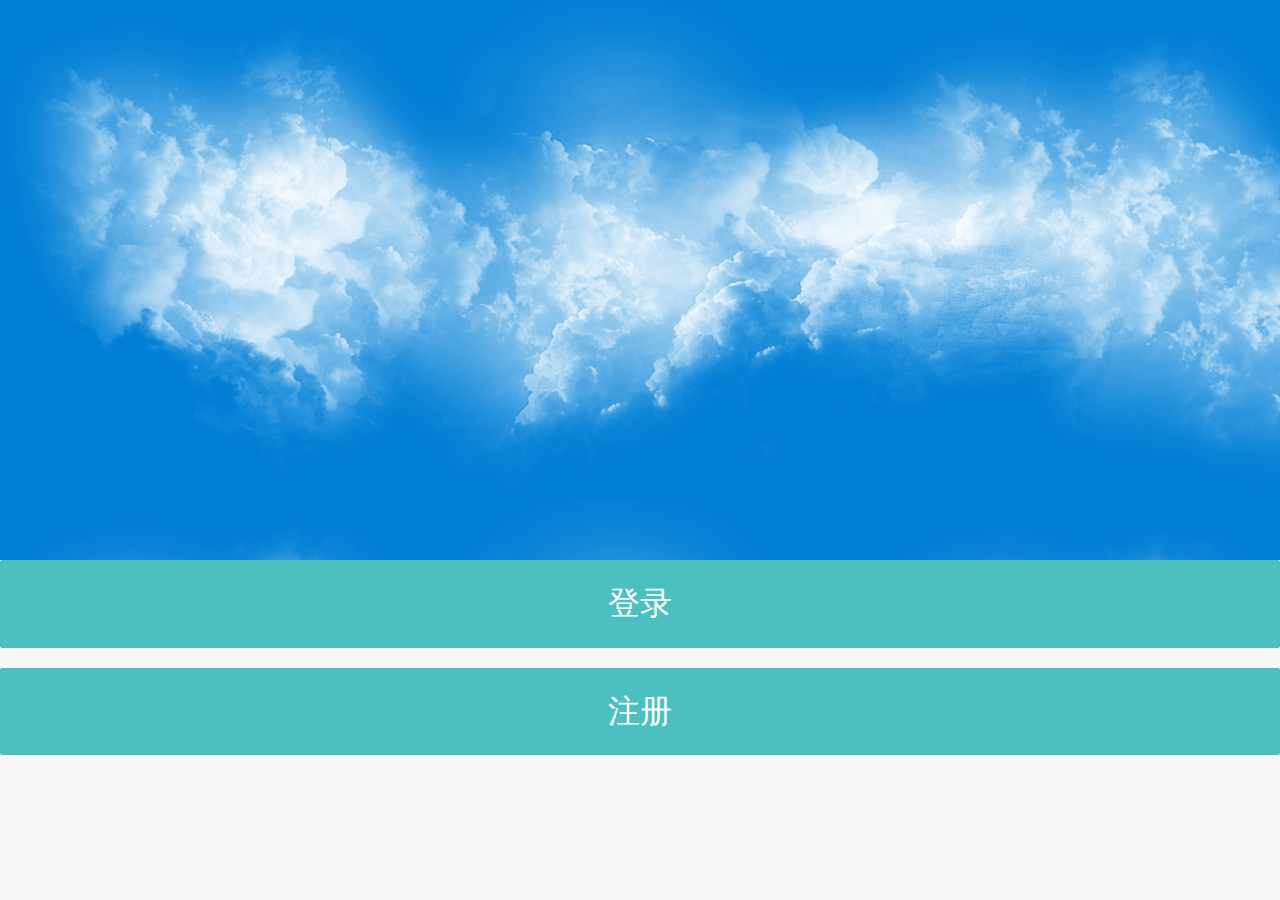
<file: index.html>
<!DOCTYPE html>
<html lang="en">
<head>
    <meta charset="UTF-8">
    <title>易销宝联盟招贷通</title>
    <link rel="stylesheet" href="css/app.v2.css">
    <link rel="stylesheet" href="css/sky.css">
    <style>
        .btnzoon a{
            display: block;
            padding: 20px 12px;
        }
    </style>
</head>
<body>
    <div class="sky">
        <div class="clouds_one"></div>
        <div class="clouds_two"></div>
        <div class="clouds_three"></div>    
    </div>
    <div class="btnzoon row" style="margin: 0 auto;">
        <a href="home.html" class="btn btn-info col-md-12" type="button" style="margin-bottom: 20px; font-size: 32px">登录</a>
        <a href="http://www.yxbpay.net/index.php?s=/index/register/index.html" class="btn btn-info col-md-12" type="button" style="font-size: 32px;">注册</a>
    </div>
</body>
</html>
</file>
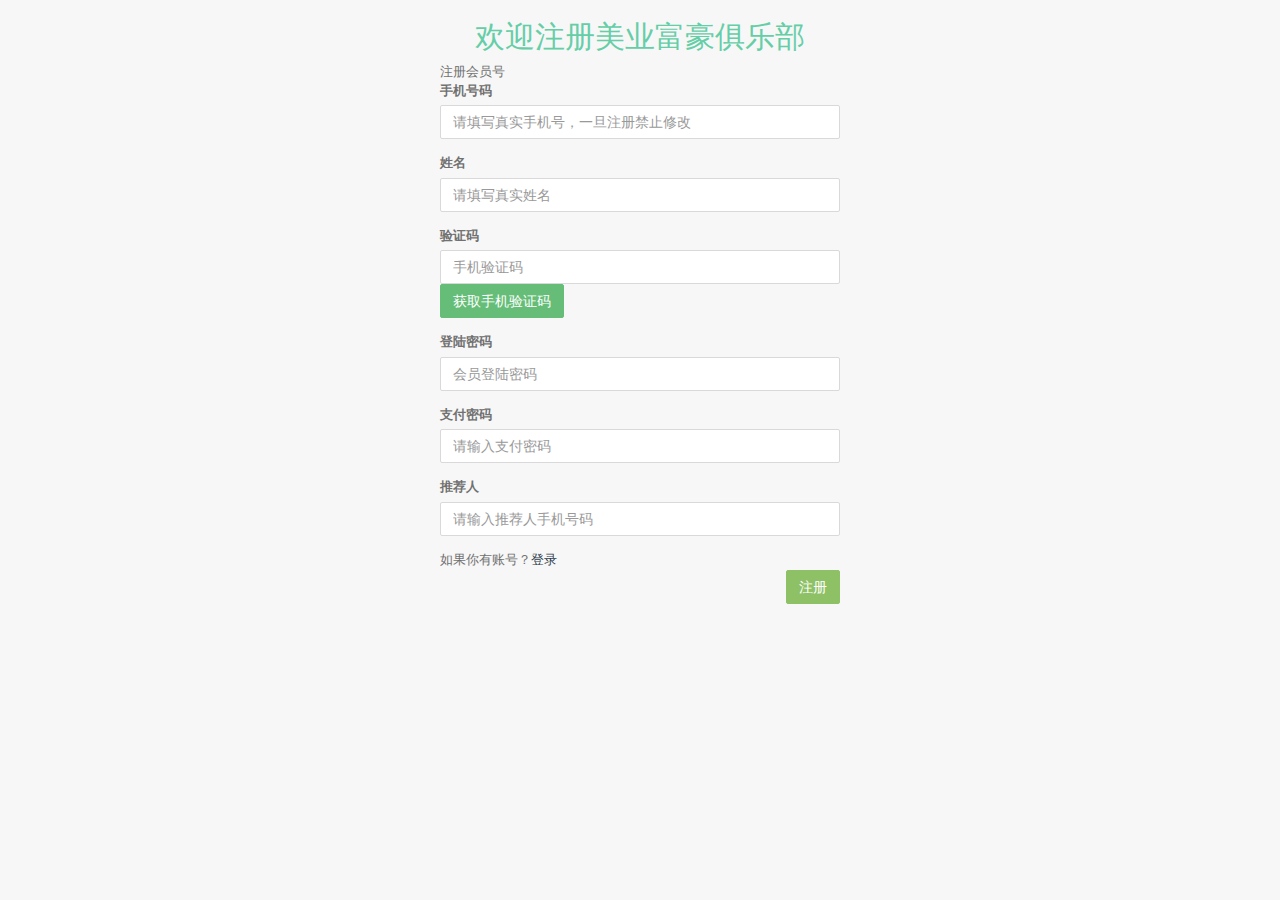
<file: register.html>
<!DOCTYPE html>
<html lang="en">
<head>
    <meta charset="UTF-8">
    <title>注册</title>
    <link rel="stylesheet" href="css/app.v2.css" type="text/css" />
    <link rel='stylesheet prefetch' href='https://cdnjs.cloudflare.com/ajax/libs/font-awesome/4.5.0/css/font-awesome.min.css'> 
    <style>
    	form{
    		width: 400px;
    		margin: 0 auto;
    	}
    </style>
</head>
<body>
    <h2 class="text-center" style="color: #65cea7">欢迎注册美业富豪俱乐部</h2>
    <form>
        <div><i></i>注册会员号</div>
    	<div class="form-group">
    		<label for="iphoneNumber">手机号码</label>
    		<input type="text" class="form-control" id="iphoneNumber" placeholder="请填写真实手机号，一旦注册禁止修改">
    	</div>
    	<div class="form-group">
    		<label for="name">姓名</label>
    		<input type="text" class="form-control" id="name" placeholder="请填写真实姓名">
    	</div>
    	<div class="form-group">
    		<label for="verification">验证码</label>
    		<input type="text" class="form-control" id="verification" placeholder="手机验证码">
    		<a href="#" type="button" class="btn btn-primary">获取手机验证码</a>
    	</div>
    	<div class="form-group">
    		<label for="loginPassword">登陆密码</label>
    		<input type="password" class="form-control" id="loginPassword" placeholder="会员登陆密码">
    	</div>
    	<div class="form-group">
    		<label for="payPassword">支付密码</label>
    		<input type="password" class="form-control" id="payPassword" placeholder="请输入支付密码">
    	</div>
    	<div class="form-group">
    		<label for="referee">推荐人</label>
    		<input type="text" class="form-control" id="referee" placeholder="请输入推荐人手机号码">
    	</div>
    	<div>如果你有账号？<a href="#">登录</a></div>
    	<div class="text-right">
    		<a href="#" type="button" class="btn btn-success">注册</a>
    	</div>
    </form>
</body>
</html>
</file>
<file: css/app.v2.css>
article, aside, details, figcaption, figure, footer, header, hgroup, main, nav, section, summary {
	display:block;
}
audio, canvas, video {
	display:inline-block;
}
audio:not([controls]) {
display:none;
height:0;
}
[hidden], template {
display:none;
}
html {
	font-family:sans-serif;
	-webkit-text-size-adjust:100%;
	-ms-text-size-adjust:100%;
}
body {
	margin:0;
}
a {
	background:transparent;
}
a:focus {
	outline:thin dotted;
}
a:active, a:hover {
	outline:0;
}
h1 {
	margin:0.67em 0;
	font-size:2em;
}
abbr[title] {
	border-bottom:1px dotted;
}
b, strong {
	font-weight:bold;
}
dfn {
	font-style:italic;
}
hr {
	height:0;
	-moz-box-sizing:content-box;
	box-sizing:content-box;
}
mark {
	color:#000;
	background:#ff0;
}
code, kbd, pre, samp {
	font-family:monospace, serif;
	font-size:1em;
}
pre {
	white-space:pre-wrap;
}
q {
	quotes:"\201C" "\201D" "\2018" "\2019";
}
small {
	font-size:80%;
}
sub, sup {
	position:relative;
	font-size:75%;
	line-height:0;
	vertical-align:baseline;
}
sup {
	top:-0.5em;
}
sub {
	bottom:-0.25em;
}
img {
	border:0;
}
svg:not(:root) {
overflow:hidden;
}
figure {
	margin:0;
}
fieldset {
	padding:0.35em 0.625em 0.75em;
	margin:0 2px;
	border:1px solid #c0c0c0;
}
legend {
	padding:0;
	border:0;
}
button, input, select, textarea {
	margin:0;
	font-family:inherit;
	font-size:100%;
}
button, input {
	line-height:normal;
}
button, select {
	text-transform:none;
}
button, html input[type="button"], input[type="reset"], input[type="submit"] {
	cursor:pointer;
	-webkit-appearance:button;
}
button[disabled], html input[disabled] {
	cursor:default;
}
input[type="checkbox"], input[type="radio"] {
	padding:0;
	box-sizing:border-box;
}
input[type="search"] {
	-webkit-box-sizing:content-box;
	-moz-box-sizing:content-box;
	box-sizing:content-box;
	-webkit-appearance:textfield;
}
input[type="search"]::-webkit-search-cancel-button, input[type="search"]::-webkit-search-decoration {
-webkit-appearance:none;
}
button::-moz-focus-inner, input::-moz-focus-inner {
padding:0;
border:0;
}
textarea {
	overflow:auto;
	vertical-align:top;
}
table {
	border-collapse:collapse;
	border-spacing:0;
}
@media print {
* {
	color:#000 !important;
	text-shadow:none !important;
	background:transparent !important;
	box-shadow:none !important;
}
a, a:visited {
	text-decoration:underline;
}
a[href]:after {
	content:" (" attr(href) ")";
}
abbr[title]:after {
	content:" (" attr(title) ")";
}
a[href^="javascript:"]:after, a[href^="#"]:after {
content:"";
}
pre, blockquote {
	border:1px solid #999;
	page-break-inside:avoid;
}
thead {
	display:table-header-group;
}
tr, img {
	page-break-inside:avoid;
}
img {
	max-width:100% !important;
}
@page {
margin:2cm .5cm;
}
p, h2, h3 {
	orphans:3;
	widows:3;
}
h2, h3 {
	page-break-after:avoid;
}
select {
	background:#fff !important;
}
.navbar {
	display:none;
}
.table td, .table th {
	background-color:#fff !important;
}
.btn>.caret, .dropup>.btn>.caret {
	border-top-color:#000 !important;
}
.label {
	border:1px solid #000;
}
.table {
	border-collapse:collapse !important;
}
.table-bordered th, .table-bordered td {
	border:1px solid #ddd !important;
}
}
*, *:before, *:after {
	-webkit-box-sizing:border-box;
	-moz-box-sizing:border-box;
	box-sizing:border-box;
}
html {
	font-size:62.5%;
	-webkit-tap-highlight-color:rgba(0, 0, 0, 0);
}
body {
	font-family:"Helvetica Neue", Helvetica, Arial, sans-serif;
	font-size:14px;
	line-height:1.428571429;
	color:#333333;
	background-color:#ffffff;
}
input, button, select, textarea {
	font-family:inherit;
	font-size:inherit;
	line-height:inherit;
}
a {
	color:#428bca;
	text-decoration:none;
}
a:hover, a:focus {
	color:#2a6496;
	text-decoration:underline;
}
a:focus {
	outline:thin dotted #333;
	outline:5px auto -webkit-focus-ring-color;
	outline-offset:-2px;
}
img {
	vertical-align:middle;
}
.img-responsive {
	display:block;
	height:auto;
	max-width:100%;
}
.img-rounded {
	border-radius:6px;
}
.img-thumbnail {
	display:inline-block;
	height:auto;
	max-width:100%;
	padding:4px;
	line-height:1.428571429;
	background-color:#ffffff;
	border:1px solid #dddddd;
	border-radius:4px;
	-webkit-transition:all 0.2s ease-in-out;
	transition:all 0.2s ease-in-out;
}
.img-circle {
	border-radius:50%;
}
hr {
	margin-top:20px;
	margin-bottom:20px;
	border:0;
	border-top:1px solid #eeeeee;
}
.sr-only {
	position:absolute;
	width:1px;
	height:1px;
	padding:0;
	margin:-1px;
	overflow:hidden;
	clip:rect(0,0,0,0);
	border:0;
}
p {
	margin:0 0 10px;
}
.lead {
	margin-bottom:20px;
	font-size:16px;
	font-weight:200;
	line-height:1.4;
}
@media (min-width: 768px) {
.lead {
font-size:21px;
}
}
small, .small {
	font-size:85%;
}
cite {
	font-style:normal;
}
.text-muted {
	color:#999999;
}
.text-primary {
	color:#428bca;
}
.text-primary:hover {
	color:#3071a9;
}
.text-warning {
	color:#c09853;
}
.text-warning:hover {
	color:#a47e3c;
}
.text-danger {
	color:#b94a48;
}
.text-danger:hover {
	color:#953b39;
}
.text-success {
	color:#468847;
}
.text-success:hover {
	color:#356635;
}
.text-info {
	color:#3a87ad;
}
.text-info:hover {
	color:#2d6987;
}
.text-left {
	text-align:left;
}
.text-right {
	text-align:right;
}
.text-center {
	text-align:center;
}
h1, h2, h3, h4, h5, h6, .h1, .h2, .h3, .h4, .h5, .h6 {
	font-family:"Helvetica Neue", Helvetica, Arial, sans-serif;
	font-weight:500;
	line-height:1.1;
	color:inherit;
}
h1 small, h2 small, h3 small, h4 small, h5 small, h6 small, .h1 small, .h2 small, .h3 small, .h4 small, .h5 small, .h6 small, h1 .small, h2 .small, h3 .small, h4 .small, h5 .small, h6 .small, .h1 .small, .h2 .small, .h3 .small, .h4 .small, .h5 .small, .h6 .small {
	font-weight:normal;
	line-height:1;
	color:#999999;
}
h1, h2, h3 {
	margin-top:20px;
	margin-bottom:10px;
}
h1 small, h2 small, h3 small, h1 .small, h2 .small, h3 .small {
	font-size:65%;
}
h4, h5, h6 {
	margin-top:10px;
	margin-bottom:10px;
}
h4 small, h5 small, h6 small, h4 .small, h5 .small, h6 .small {
	font-size:75%;
}
h1, .h1 {
	font-size:36px;
}
h2, .h2 {
	font-size:30px;
}
h3, .h3 {
	font-size:24px;
}
h4, .h4 {
	font-size:18px;
}
h5, .h5 {
	font-size:14px;
}
h6, .h6 {
	font-size:12px;
}
.page-header {
	padding-bottom:9px;
	margin:40px 0 20px;
	border-bottom:1px solid #eeeeee;
}
ul, ol {
	margin-top:0;
	margin-bottom:10px;
}
ul ul, ol ul, ul ol, ol ol {
	margin-bottom:0;
}
.list-unstyled {
	padding-left:0;
	list-style:none;
}
.list-inline {
	padding-left:0;
	list-style:none;
}
.list-inline>li {
	display:inline-block;
	padding-right:5px;
	padding-left:5px;
}
.list-inline>li:first-child {
	padding-left:0;
}
dl {
	margin-bottom:20px;
}
dt, dd {
	line-height:1.428571429;
}
dt {
	font-weight:bold;
}
dd {
	margin-left:0;
}
@media (min-width: 768px) {
.dl-horizontal dt {
float:left;
width:160px;
overflow:hidden;
clear:left;
text-align:right;
text-overflow:ellipsis;
white-space:nowrap;
}
.dl-horizontal dd {
margin-left:180px;
}
.dl-horizontal dd:before, .dl-horizontal dd:after {
display:table;
content:" ";
}
.dl-horizontal dd:after {
clear:both;
}
.dl-horizontal dd:before, .dl-horizontal dd:after {
display:table;
content:" ";
}
.dl-horizontal dd:after {
clear:both;
}
}
abbr[title], abbr[data-original-title] {
	cursor:help;
	border-bottom:1px dotted #999999;
}
abbr.initialism {
	font-size:90%;
	text-transform:uppercase;
}
blockquote {
	padding:10px 20px;
	margin:0 0 20px;
	border-left:5px solid #eeeeee;
}
blockquote p {
	font-size:17.5px;
	font-weight:300;
	line-height:1.25;
}
blockquote p:last-child {
	margin-bottom:0;
}
blockquote small {
	display:block;
	line-height:1.428571429;
	color:#999999;
}
blockquote small:before {
	content:'\2014 \00A0';
}
blockquote.pull-right {
	padding-right:15px;
	padding-left:0;
	border-right:5px solid #eeeeee;
	border-left:0;
}
blockquote.pull-right p, blockquote.pull-right small, blockquote.pull-right .small {
	text-align:right;
}
blockquote.pull-right small:before, blockquote.pull-right .small:before {
	content:'';
}
blockquote.pull-right small:after, blockquote.pull-right .small:after {
	content:'\00A0 \2014';
}
blockquote:before, blockquote:after {
	content:"";
}
address {
	margin-bottom:20px;
	font-style:normal;
	line-height:1.428571429;
}
code, kbd, pre, samp {
	font-family:Monaco, Menlo, Consolas, "Courier New", monospace;
}
code {
	padding:2px 4px;
	font-size:90%;
	color:#c7254e;
	white-space:nowrap;
	background-color:#f9f2f4;
	border-radius:4px;
}
pre {
	display:block;
	padding:9.5px;
	margin:0 0 10px;
	font-size:13px;
	line-height:1.428571429;
	color:#333333;
	word-break:break-all;
	word-wrap:break-word;
	background-color:#f5f5f5;
	border:1px solid #cccccc;
	border-radius:4px;
}
pre code {
	padding:0;
	font-size:inherit;
	color:inherit;
	white-space:pre-wrap;
	background-color:transparent;
	border-radius:0;
}
.pre-scrollable {
	max-height:340px;
	overflow-y:scroll;
}
.container {
	padding-right:15px;
	padding-left:15px;
	margin-right:auto;
	margin-left:auto;
}
.container:before, .container:after {
	display:table;
	content:" ";
}
.container:after {
	clear:both;
}
.container:before, .container:after {
	display:table;
	content:" ";
}
.container:after {
	clear:both;
}
.row {
	margin-right:-15px;
	margin-left:-15px;
}
.row:before, .row:after {
	display:table;
	content:" ";
}
.row:after {
	clear:both;
}
.row:before, .row:after {
	display:table;
	content:" ";
}
.row:after {
	clear:both;
}
.col-xs-1, .col-sm-1, .col-md-1, .col-lg-1, .col-xs-2, .col-sm-2, .col-md-2, .col-lg-2, .col-xs-3, .col-sm-3, .col-md-3, .col-lg-3, .col-xs-4, .col-sm-4, .col-md-4, .col-lg-4, .col-xs-5, .col-sm-5, .col-md-5, .col-lg-5, .col-xs-6, .col-sm-6, .col-md-6, .col-lg-6, .col-xs-7, .col-sm-7, .col-md-7, .col-lg-7, .col-xs-8, .col-sm-8, .col-md-8, .col-lg-8, .col-xs-9, .col-sm-9, .col-md-9, .col-lg-9, .col-xs-10, .col-sm-10, .col-md-10, .col-lg-10, .col-xs-11, .col-sm-11, .col-md-11, .col-lg-11, .col-xs-12, .col-sm-12, .col-md-12, .col-lg-12 {
	position:relative;
	min-height:1px;
	padding-right:15px;
	padding-left:15px;
}
.col-xs-1, .col-xs-2, .col-xs-3, .col-xs-4, .col-xs-5, .col-xs-6, .col-xs-7, .col-xs-8, .col-xs-9, .col-xs-10, .col-xs-11 {
	float:left;
}
.col-xs-12 {
	width:100%;
}
.col-xs-11 {
	width:91.66666666666666%;
}
.col-xs-10 {
	width:83.33333333333334%;
}
.col-xs-9 {
	width:75%;
}
.col-xs-8 {
	width:66.66666666666666%;
}
.col-xs-7 {
	width:58.333333333333336%;
}
.col-xs-6 {
	width:50%;
}
.col-xs-5 {
	width:41.66666666666667%;
}
.col-xs-4 {
	width:33.33333333333333%;
}
.col-xs-3 {
	width:25%;
}
.col-xs-2 {
	width:16.666666666666664%;
}
.col-xs-1 {
	width:8.333333333333332%;
}
.col-xs-pull-12 {
	right:100%;
}
.col-xs-pull-11 {
	right:91.66666666666666%;
}
.col-xs-pull-10 {
	right:83.33333333333334%;
}
.col-xs-pull-9 {
	right:75%;
}
.col-xs-pull-8 {
	right:66.66666666666666%;
}
.col-xs-pull-7 {
	right:58.333333333333336%;
}
.col-xs-pull-6 {
	right:50%;
}
.col-xs-pull-5 {
	right:41.66666666666667%;
}
.col-xs-pull-4 {
	right:33.33333333333333%;
}
.col-xs-pull-3 {
	right:25%;
}
.col-xs-pull-2 {
	right:16.666666666666664%;
}
.col-xs-pull-1 {
	right:8.333333333333332%;
}
.col-xs-pull-0 {
	right:0;
}
.col-xs-push-12 {
	left:100%;
}
.col-xs-push-11 {
	left:91.66666666666666%;
}
.col-xs-push-10 {
	left:83.33333333333334%;
}
.col-xs-push-9 {
	left:75%;
}
.col-xs-push-8 {
	left:66.66666666666666%;
}
.col-xs-push-7 {
	left:58.333333333333336%;
}
.col-xs-push-6 {
	left:50%;
}
.col-xs-push-5 {
	left:41.66666666666667%;
}
.col-xs-push-4 {
	left:33.33333333333333%;
}
.col-xs-push-3 {
	left:25%;
}
.col-xs-push-2 {
	left:16.666666666666664%;
}
.col-xs-push-1 {
	left:8.333333333333332%;
}
.col-xs-push-0 {
	left:0;
}
.col-xs-offset-12 {
	margin-left:100%;
}
.col-xs-offset-11 {
	margin-left:91.66666666666666%;
}
.col-xs-offset-10 {
	margin-left:83.33333333333334%;
}
.col-xs-offset-9 {
	margin-left:75%;
}
.col-xs-offset-8 {
	margin-left:66.66666666666666%;
}
.col-xs-offset-7 {
	margin-left:58.333333333333336%;
}
.col-xs-offset-6 {
	margin-left:50%;
}
.col-xs-offset-5 {
	margin-left:41.66666666666667%;
}
.col-xs-offset-4 {
	margin-left:33.33333333333333%;
}
.col-xs-offset-3 {
	margin-left:25%;
}
.col-xs-offset-2 {
	margin-left:16.666666666666664%;
}
.col-xs-offset-1 {
	margin-left:8.333333333333332%;
}
.col-xs-offset-0 {
	margin-left:0;
}
@media (min-width: 768px) {
.container {
width:750px;
}
.col-sm-1, .col-sm-2, .col-sm-3, .col-sm-4, .col-sm-5, .col-sm-6, .col-sm-7, .col-sm-8, .col-sm-9, .col-sm-10, .col-sm-11 {
float:left;
}
.col-sm-12 {
width:100%;
}
.col-sm-11 {
width:91.66666666666666%;
}
.col-sm-10 {
width:83.33333333333334%;
}
.col-sm-9 {
width:75%;
}
.col-sm-8 {
width:66.66666666666666%;
}
.col-sm-7 {
width:58.333333333333336%;
}
.col-sm-6 {
width:50%;
}
.col-sm-5 {
width:41.66666666666667%;
}
.col-sm-4 {
width:33.33333333333333%;
}
.col-sm-3 {
width:25%;
}
.col-sm-2 {
width:16.666666666666664%;
}
.col-sm-1 {
width:8.333333333333332%;
}
.col-sm-pull-12 {
right:100%;
}
.col-sm-pull-11 {
right:91.66666666666666%;
}
.col-sm-pull-10 {
right:83.33333333333334%;
}
.col-sm-pull-9 {
right:75%;
}
.col-sm-pull-8 {
right:66.66666666666666%;
}
.col-sm-pull-7 {
right:58.333333333333336%;
}
.col-sm-pull-6 {
right:50%;
}
.col-sm-pull-5 {
right:41.66666666666667%;
}
.col-sm-pull-4 {
right:33.33333333333333%;
}
.col-sm-pull-3 {
right:25%;
}
.col-sm-pull-2 {
right:16.666666666666664%;
}
.col-sm-pull-1 {
right:8.333333333333332%;
}
.col-sm-pull-0 {
right:0;
}
.col-sm-push-12 {
left:100%;
}
.col-sm-push-11 {
left:91.66666666666666%;
}
.col-sm-push-10 {
left:83.33333333333334%;
}
.col-sm-push-9 {
left:75%;
}
.col-sm-push-8 {
left:66.66666666666666%;
}
.col-sm-push-7 {
left:58.333333333333336%;
}
.col-sm-push-6 {
left:50%;
}
.col-sm-push-5 {
left:41.66666666666667%;
}
.col-sm-push-4 {
left:33.33333333333333%;
}
.col-sm-push-3 {
left:25%;
}
.col-sm-push-2 {
left:16.666666666666664%;
}
.col-sm-push-1 {
left:8.333333333333332%;
}
.col-sm-push-0 {
left:0;
}
.col-sm-offset-12 {
margin-left:100%;
}
.col-sm-offset-11 {
margin-left:91.66666666666666%;
}
.col-sm-offset-10 {
margin-left:83.33333333333334%;
}
.col-sm-offset-9 {
margin-left:75%;
}
.col-sm-offset-8 {
margin-left:66.66666666666666%;
}
.col-sm-offset-7 {
margin-left:58.333333333333336%;
}
.col-sm-offset-6 {
margin-left:50%;
}
.col-sm-offset-5 {
margin-left:41.66666666666667%;
}
.col-sm-offset-4 {
margin-left:33.33333333333333%;
}
.col-sm-offset-3 {
margin-left:25%;
}
.col-sm-offset-2 {
margin-left:16.666666666666664%;
}
.col-sm-offset-1 {
margin-left:8.333333333333332%;
}
.col-sm-offset-0 {
margin-left:0;
}
}
@media (min-width: 992px) {
.container {
width:970px;
}
.col-md-1, .col-md-2, .col-md-3, .col-md-4, .col-md-5, .col-md-6, .col-md-7, .col-md-8, .col-md-9, .col-md-10, .col-md-11 {
float:left;
}
.col-md-12 {
width:100%;
}
.col-md-11 {
width:91.66666666666666%;
}
.col-md-10 {
width:83.33333333333334%;
}
.col-md-9 {
width:75%;
}
.col-md-8 {
width:66.66666666666666%;
}
.col-md-7 {
width:58.333333333333336%;
}
.col-md-6 {
width:50%;
}
.col-md-5 {
width:41.66666666666667%;
}
.col-md-4 {
width:33.33333333333333%;
}
.col-md-3 {
width:25%;
}
.col-md-2 {
width:16.666666666666664%;
}
.col-md-1 {
width:8.333333333333332%;
}
.col-md-pull-12 {
right:100%;
}
.col-md-pull-11 {
right:91.66666666666666%;
}
.col-md-pull-10 {
right:83.33333333333334%;
}
.col-md-pull-9 {
right:75%;
}
.col-md-pull-8 {
right:66.66666666666666%;
}
.col-md-pull-7 {
right:58.333333333333336%;
}
.col-md-pull-6 {
right:50%;
}
.col-md-pull-5 {
right:41.66666666666667%;
}
.col-md-pull-4 {
right:33.33333333333333%;
}
.col-md-pull-3 {
right:25%;
}
.col-md-pull-2 {
right:16.666666666666664%;
}
.col-md-pull-1 {
right:8.333333333333332%;
}
.col-md-pull-0 {
right:0;
}
.col-md-push-12 {
left:100%;
}
.col-md-push-11 {
left:91.66666666666666%;
}
.col-md-push-10 {
left:83.33333333333334%;
}
.col-md-push-9 {
left:75%;
}
.col-md-push-8 {
left:66.66666666666666%;
}
.col-md-push-7 {
left:58.333333333333336%;
}
.col-md-push-6 {
left:50%;
}
.col-md-push-5 {
left:41.66666666666667%;
}
.col-md-push-4 {
left:33.33333333333333%;
}
.col-md-push-3 {
left:25%;
}
.col-md-push-2 {
left:16.666666666666664%;
}
.col-md-push-1 {
left:8.333333333333332%;
}
.col-md-push-0 {
left:0;
}
.col-md-offset-12 {
margin-left:100%;
}
.col-md-offset-11 {
margin-left:91.66666666666666%;
}
.col-md-offset-10 {
margin-left:83.33333333333334%;
}
.col-md-offset-9 {
margin-left:75%;
}
.col-md-offset-8 {
margin-left:66.66666666666666%;
}
.col-md-offset-7 {
margin-left:58.333333333333336%;
}
.col-md-offset-6 {
margin-left:50%;
}
.col-md-offset-5 {
margin-left:41.66666666666667%;
}
.col-md-offset-4 {
margin-left:33.33333333333333%;
}
.col-md-offset-3 {
margin-left:25%;
}
.col-md-offset-2 {
margin-left:16.666666666666664%;
}
.col-md-offset-1 {
margin-left:8.333333333333332%;
}
.col-md-offset-0 {
margin-left:0;
}
}
@media (min-width: 1200px) {
.container {
width:1170px;
}
.col-lg-1, .col-lg-2, .col-lg-3, .col-lg-4, .col-lg-5, .col-lg-6, .col-lg-7, .col-lg-8, .col-lg-9, .col-lg-10, .col-lg-11 {
float:left;
}
.col-lg-12 {
width:100%;
}
.col-lg-11 {
width:91.66666666666666%;
}
.col-lg-10 {
width:83.33333333333334%;
}
.col-lg-9 {
width:75%;
}
.col-lg-8 {
width:66.66666666666666%;
}
.col-lg-7 {
width:58.333333333333336%;
}
.col-lg-6 {
width:50%;
}
.col-lg-5 {
width:41.66666666666667%;
}
.col-lg-4 {
width:33.33333333333333%;
}
.col-lg-3 {
width:25%;
}
.col-lg-2 {
width:16.666666666666664%;
}
.col-lg-1 {
width:8.333333333333332%;
}
.col-lg-pull-12 {
right:100%;
}
.col-lg-pull-11 {
right:91.66666666666666%;
}
.col-lg-pull-10 {
right:83.33333333333334%;
}
.col-lg-pull-9 {
right:75%;
}
.col-lg-pull-8 {
right:66.66666666666666%;
}
.col-lg-pull-7 {
right:58.333333333333336%;
}
.col-lg-pull-6 {
right:50%;
}
.col-lg-pull-5 {
right:41.66666666666667%;
}
.col-lg-pull-4 {
right:33.33333333333333%;
}
.col-lg-pull-3 {
right:25%;
}
.col-lg-pull-2 {
right:16.666666666666664%;
}
.col-lg-pull-1 {
right:8.333333333333332%;
}
.col-lg-pull-0 {
right:0;
}
.col-lg-push-12 {
left:100%;
}
.col-lg-push-11 {
left:91.66666666666666%;
}
.col-lg-push-10 {
left:83.33333333333334%;
}
.col-lg-push-9 {
left:75%;
}
.col-lg-push-8 {
left:66.66666666666666%;
}
.col-lg-push-7 {
left:58.333333333333336%;
}
.col-lg-push-6 {
left:50%;
}
.col-lg-push-5 {
left:41.66666666666667%;
}
.col-lg-push-4 {
left:33.33333333333333%;
}
.col-lg-push-3 {
left:25%;
}
.col-lg-push-2 {
left:16.666666666666664%;
}
.col-lg-push-1 {
left:8.333333333333332%;
}
.col-lg-push-0 {
left:0;
}
.col-lg-offset-12 {
margin-left:100%;
}
.col-lg-offset-11 {
margin-left:91.66666666666666%;
}
.col-lg-offset-10 {
margin-left:83.33333333333334%;
}
.col-lg-offset-9 {
margin-left:75%;
}
.col-lg-offset-8 {
margin-left:66.66666666666666%;
}
.col-lg-offset-7 {
margin-left:58.333333333333336%;
}
.col-lg-offset-6 {
margin-left:50%;
}
.col-lg-offset-5 {
margin-left:41.66666666666667%;
}
.col-lg-offset-4 {
margin-left:33.33333333333333%;
}
.col-lg-offset-3 {
margin-left:25%;
}
.col-lg-offset-2 {
margin-left:16.666666666666664%;
}
.col-lg-offset-1 {
margin-left:8.333333333333332%;
}
.col-lg-offset-0 {
margin-left:0;
}
}
table {
	max-width:100%;
	background-color:transparent;
}
th {
	text-align:left;
}
.table {
	width:100%;
	margin-bottom:20px;
}
.table>thead>tr>th, .table>tbody>tr>th, .table>tfoot>tr>th, .table>thead>tr>td, .table>tbody>tr>td, .table>tfoot>tr>td {
	padding:8px;
	line-height:1.428571429;
	vertical-align:top;
	border-top:1px solid #dddddd;
}
.table>thead>tr>th {
	vertical-align:bottom;
	border-bottom:2px solid #dddddd;
}
.table>caption+thead>tr:first-child>th, .table>colgroup+thead>tr:first-child>th, .table>thead:first-child>tr:first-child>th, .table>caption+thead>tr:first-child>td, .table>colgroup+thead>tr:first-child>td, .table>thead:first-child>tr:first-child>td {
	border-top:0;
}
.table>tbody+tbody {
	border-top:2px solid #dddddd;
}
.table .table {
	background-color:#ffffff;
}
.table-condensed>thead>tr>th, .table-condensed>tbody>tr>th, .table-condensed>tfoot>tr>th, .table-condensed>thead>tr>td, .table-condensed>tbody>tr>td, .table-condensed>tfoot>tr>td {
	padding:5px;
}
.table-bordered {
	border:1px solid #dddddd;
}
.table-bordered>thead>tr>th, .table-bordered>tbody>tr>th, .table-bordered>tfoot>tr>th, .table-bordered>thead>tr>td, .table-bordered>tbody>tr>td, .table-bordered>tfoot>tr>td {
	border:1px solid #dddddd;
}
.table-bordered>thead>tr>th, .table-bordered>thead>tr>td {
	border-bottom-width:2px;
}
.table-striped>tbody>tr:nth-child(odd)>td, .table-striped>tbody>tr:nth-child(odd)>th {
background-color:#f9f9f9;
}
.table-hover>tbody>tr:hover>td, .table-hover>tbody>tr:hover>th {
	background-color:#f5f5f5;
}
table col[class*="col-"] {
display:table-column;
float:none;
}
table td[class*="col-"], table th[class*="col-"] {
display:table-cell;
float:none;
}
.table>thead>tr>td.active, .table>tbody>tr>td.active, .table>tfoot>tr>td.active, .table>thead>tr>th.active, .table>tbody>tr>th.active, .table>tfoot>tr>th.active, .table>thead>tr.active>td, .table>tbody>tr.active>td, .table>tfoot>tr.active>td, .table>thead>tr.active>th, .table>tbody>tr.active>th, .table>tfoot>tr.active>th {
	background-color:#f5f5f5;
}
.table>thead>tr>td.success, .table>tbody>tr>td.success, .table>tfoot>tr>td.success, .table>thead>tr>th.success, .table>tbody>tr>th.success, .table>tfoot>tr>th.success, .table>thead>tr.success>td, .table>tbody>tr.success>td, .table>tfoot>tr.success>td, .table>thead>tr.success>th, .table>tbody>tr.success>th, .table>tfoot>tr.success>th {
	background-color:#dff0d8;
}
.table-hover>tbody>tr>td.success:hover, .table-hover>tbody>tr>th.success:hover, .table-hover>tbody>tr.success:hover>td, .table-hover>tbody>tr.success:hover>th {
	background-color:#d0e9c6;
}
.table>thead>tr>td.danger, .table>tbody>tr>td.danger, .table>tfoot>tr>td.danger, .table>thead>tr>th.danger, .table>tbody>tr>th.danger, .table>tfoot>tr>th.danger, .table>thead>tr.danger>td, .table>tbody>tr.danger>td, .table>tfoot>tr.danger>td, .table>thead>tr.danger>th, .table>tbody>tr.danger>th, .table>tfoot>tr.danger>th {
	background-color:#f2dede;
}
.table-hover>tbody>tr>td.danger:hover, .table-hover>tbody>tr>th.danger:hover, .table-hover>tbody>tr.danger:hover>td, .table-hover>tbody>tr.danger:hover>th {
	background-color:#ebcccc;
}
.table>thead>tr>td.warning, .table>tbody>tr>td.warning, .table>tfoot>tr>td.warning, .table>thead>tr>th.warning, .table>tbody>tr>th.warning, .table>tfoot>tr>th.warning, .table>thead>tr.warning>td, .table>tbody>tr.warning>td, .table>tfoot>tr.warning>td, .table>thead>tr.warning>th, .table>tbody>tr.warning>th, .table>tfoot>tr.warning>th {
	background-color:#fcf8e3;
}
.table-hover>tbody>tr>td.warning:hover, .table-hover>tbody>tr>th.warning:hover, .table-hover>tbody>tr.warning:hover>td, .table-hover>tbody>tr.warning:hover>th {
	background-color:#faf2cc;
}
@media (max-width: 767px) {
.table-responsive {
width:100%;
margin-bottom:15px;
overflow-x:scroll;
overflow-y:hidden;
border:1px solid #dddddd;
-ms-overflow-style:-ms-autohiding-scrollbar;
-webkit-overflow-scrolling:touch;
}
.table-responsive>.table {
margin-bottom:0;
}
.table-responsive>.table>thead>tr>th, .table-responsive>.table>tbody>tr>th, .table-responsive>.table>tfoot>tr>th, .table-responsive>.table>thead>tr>td, .table-responsive>.table>tbody>tr>td, .table-responsive>.table>tfoot>tr>td {
white-space:nowrap;
}
.table-responsive>.table-bordered {
border:0;
}
.table-responsive>.table-bordered>thead>tr>th:first-child, .table-responsive>.table-bordered>tbody>tr>th:first-child, .table-responsive>.table-bordered>tfoot>tr>th:first-child, .table-responsive>.table-bordered>thead>tr>td:first-child, .table-responsive>.table-bordered>tbody>tr>td:first-child, .table-responsive>.table-bordered>tfoot>tr>td:first-child {
border-left:0;
}
.table-responsive>.table-bordered>thead>tr>th:last-child, .table-responsive>.table-bordered>tbody>tr>th:last-child, .table-responsive>.table-bordered>tfoot>tr>th:last-child, .table-responsive>.table-bordered>thead>tr>td:last-child, .table-responsive>.table-bordered>tbody>tr>td:last-child, .table-responsive>.table-bordered>tfoot>tr>td:last-child {
border-right:0;
}
.table-responsive>.table-bordered>tbody>tr:last-child>th, .table-responsive>.table-bordered>tfoot>tr:last-child>th, .table-responsive>.table-bordered>tbody>tr:last-child>td, .table-responsive>.table-bordered>tfoot>tr:last-child>td {
border-bottom:0;
}
}
fieldset {
	padding:0;
	margin:0;
	border:0;
}
legend {
	display:block;
	width:100%;
	padding:0;
	margin-bottom:20px;
	font-size:21px;
	line-height:inherit;
	color:#333333;
	border:0;
	border-bottom:1px solid #e5e5e5;
}
label {
	display:inline-block;
	margin-bottom:5px;
	font-weight:bold;
}
input[type="search"] {
	-webkit-box-sizing:border-box;
	-moz-box-sizing:border-box;
	box-sizing:border-box;
}
input[type="radio"], input[type="checkbox"] {
	margin:4px 0 0;
	margin-top:1px \9;
	line-height:normal;
}
input[type="file"] {
	display:block;
}
select[multiple], select[size] {
	height:auto;
}
select optgroup {
	font-family:inherit;
	font-size:inherit;
	font-style:inherit;
}
input[type="file"]:focus, input[type="radio"]:focus, input[type="checkbox"]:focus {
	outline:thin dotted #333;
	outline:5px auto -webkit-focus-ring-color;
	outline-offset:-2px;
}
input[type="number"]::-webkit-outer-spin-button, input[type="number"]::-webkit-inner-spin-button {
height:auto;
}
output {
	display:block;
	padding-top:7px;
	font-size:14px;
	line-height:1.428571429;
	color:#555555;
	vertical-align:middle;
}
.form-control {
	display:block;
	width:100%;
	height:34px;
	padding:6px 12px;
	font-size:14px;
	line-height:1.428571429;
	color:#555555;
	vertical-align:middle;
	background-color:#ffffff;
	background-image:none;
	border:1px solid #cccccc;
	border-radius:4px;
	-webkit-box-shadow:inset 0 1px 1px rgba(0, 0, 0, 0.075);
	box-shadow:inset 0 1px 1px rgba(0, 0, 0, 0.075);
	-webkit-transition:border-color ease-in-out 0.15s, box-shadow ease-in-out 0.15s;
	transition:border-color ease-in-out 0.15s, box-shadow ease-in-out 0.15s;
}
.form-control:focus {
	border-color:#66afe9;
	outline:0;
	-webkit-box-shadow:inset 0 1px 1px rgba(0, 0, 0, 0.075), 0 0 8px rgba(102, 175, 233, 0.6);
	box-shadow:inset 0 1px 1px rgba(0, 0, 0, 0.075), 0 0 8px rgba(102, 175, 233, 0.6);
}
.form-control:-moz-placeholder {
color:#999999;
}
.form-control::-moz-placeholder {
color:#999999;
}
.form-control:-ms-input-placeholder {
color:#999999;
}
.form-control::-webkit-input-placeholder {
color:#999999;
}
.form-control[disabled], .form-control[readonly], fieldset[disabled] .form-control {
	cursor:not-allowed;
	background-color:#eeeeee;
}
textarea.form-control {
	height:auto;
}
.form-group {
	margin-bottom:15px;
}
.radio, .checkbox {
	display:block;
	min-height:20px;
	padding-left:20px;
	margin-top:10px;
	margin-bottom:10px;
	vertical-align:middle;
}
.radio label, .checkbox label {
	display:inline;
	margin-bottom:0;
	font-weight:normal;
	cursor:pointer;
}
.radio input[type="radio"], .radio-inline input[type="radio"], .checkbox input[type="checkbox"], .checkbox-inline input[type="checkbox"] {
	float:left;
	margin-left:-20px;
}
.radio+.radio, .checkbox+.checkbox {
	margin-top:-5px;
}
.radio-inline, .checkbox-inline {
	display:inline-block;
	padding-left:20px;
	margin-bottom:0;
	font-weight:normal;
	vertical-align:middle;
	cursor:pointer;
}
.radio-inline+.radio-inline, .checkbox-inline+.checkbox-inline {
	margin-top:0;
	margin-left:10px;
}
input[type="radio"][disabled], input[type="checkbox"][disabled], .radio[disabled], .radio-inline[disabled], .checkbox[disabled], .checkbox-inline[disabled], fieldset[disabled] input[type="radio"], fieldset[disabled] input[type="checkbox"], fieldset[disabled] .radio, fieldset[disabled] .radio-inline, fieldset[disabled] .checkbox, fieldset[disabled] .checkbox-inline {
	cursor:not-allowed;
}
.input-sm {
	height:30px;
	padding:5px 10px;
	font-size:12px;
	line-height:1.5;
	border-radius:3px;
}
select.input-sm {
	height:30px;
	line-height:30px;
}
textarea.input-sm {
	height:auto;
}
.input-lg {
	height:45px;
	padding:10px 16px;
	font-size:18px;
	line-height:1.33;
	border-radius:6px;
}
select.input-lg {
	height:45px;
	line-height:45px;
}
textarea.input-lg {
	height:auto;
}
.has-warning .help-block, .has-warning .control-label, .has-warning .radio, .has-warning .checkbox, .has-warning .radio-inline, .has-warning .checkbox-inline {
	color:#c09853;
}
.has-warning .form-control {
	border-color:#c09853;
	-webkit-box-shadow:inset 0 1px 1px rgba(0, 0, 0, 0.075);
	box-shadow:inset 0 1px 1px rgba(0, 0, 0, 0.075);
}
.has-warning .form-control:focus {
	border-color:#a47e3c;
	-webkit-box-shadow:inset 0 1px 1px rgba(0, 0, 0, 0.075), 0 0 6px #dbc59e;
	box-shadow:inset 0 1px 1px rgba(0, 0, 0, 0.075), 0 0 6px #dbc59e;
}
.has-warning .input-group-addon {
	color:#c09853;
	background-color:#fcf8e3;
	border-color:#c09853;
}
.has-error .help-block, .has-error .control-label, .has-error .radio, .has-error .checkbox, .has-error .radio-inline, .has-error .checkbox-inline {
	color:#b94a48;
}
.has-error .form-control {
	border-color:#b94a48;
	-webkit-box-shadow:inset 0 1px 1px rgba(0, 0, 0, 0.075);
	box-shadow:inset 0 1px 1px rgba(0, 0, 0, 0.075);
}
.has-error .form-control:focus {
	border-color:#953b39;
	-webkit-box-shadow:inset 0 1px 1px rgba(0, 0, 0, 0.075), 0 0 6px #d59392;
	box-shadow:inset 0 1px 1px rgba(0, 0, 0, 0.075), 0 0 6px #d59392;
}
.has-error .input-group-addon {
	color:#b94a48;
	background-color:#f2dede;
	border-color:#b94a48;
}
.has-success .help-block, .has-success .control-label, .has-success .radio, .has-success .checkbox, .has-success .radio-inline, .has-success .checkbox-inline {
	color:#468847;
}
.has-success .form-control {
	border-color:#468847;
	-webkit-box-shadow:inset 0 1px 1px rgba(0, 0, 0, 0.075);
	box-shadow:inset 0 1px 1px rgba(0, 0, 0, 0.075);
}
.has-success .form-control:focus {
	border-color:#356635;
	-webkit-box-shadow:inset 0 1px 1px rgba(0, 0, 0, 0.075), 0 0 6px #7aba7b;
	box-shadow:inset 0 1px 1px rgba(0, 0, 0, 0.075), 0 0 6px #7aba7b;
}
.has-success .input-group-addon {
	color:#468847;
	background-color:#dff0d8;
	border-color:#468847;
}
.form-control-static {
	margin-bottom:0;
}
.help-block {
	display:block;
	margin-top:5px;
	margin-bottom:10px;
	color:#737373;
}
@media (min-width: 768px) {
.form-inline .form-group {
display:inline-block;
margin-bottom:0;
vertical-align:middle;
}
.form-inline .form-control {
display:inline-block;
}
.form-inline .radio, .form-inline .checkbox {
display:inline-block;
padding-left:0;
margin-top:0;
margin-bottom:0;
}
.form-inline .radio input[type="radio"], .form-inline .checkbox input[type="checkbox"] {
float:none;
margin-left:0;
}
}
.form-horizontal .control-label, .form-horizontal .radio, .form-horizontal .checkbox, .form-horizontal .radio-inline, .form-horizontal .checkbox-inline {
	padding-top:7px;
	margin-top:0;
	margin-bottom:0;
}
.form-horizontal .form-group {
	margin-right:-15px;
	margin-left:-15px;
}
.form-horizontal .form-group:before, .form-horizontal .form-group:after {
	display:table;
	content:" ";
}
.form-horizontal .form-group:after {
	clear:both;
}
.form-horizontal .form-group:before, .form-horizontal .form-group:after {
	display:table;
	content:" ";
}
.form-horizontal .form-group:after {
	clear:both;
}
.form-horizontal .form-control-static {
	padding-top:7px;
}
@media (min-width: 768px) {
.form-horizontal .control-label {
text-align:right;
}
}
.btn {
	display:inline-block;
	padding:6px 12px;
	margin-bottom:0;
	font-size:14px;
	font-weight:normal;
	line-height:1.428571429;
	text-align:center;
	white-space:nowrap;
	vertical-align:middle;
	cursor:pointer;
	background-image:none;
	border:1px solid transparent;
	border-radius:4px;
	-webkit-user-select:none;
	-moz-user-select:none;
	-ms-user-select:none;
	-o-user-select:none;
	user-select:none;
}
.btn:focus {
	outline:thin dotted #333;
	outline:5px auto -webkit-focus-ring-color;
	outline-offset:-2px;
}
.btn:hover, .btn:focus {
	color:#333333;
	text-decoration:none;
}
.btn:active, .btn.active {
	background-image:none;
	outline:0;
	-webkit-box-shadow:inset 0 3px 5px rgba(0, 0, 0, 0.125);
	box-shadow:inset 0 3px 5px rgba(0, 0, 0, 0.125);
}
.btn.disabled, .btn[disabled], fieldset[disabled] .btn {
	pointer-events:none;
	cursor:not-allowed;
	opacity:0.65;
	filter:alpha(opacity=65);
	-webkit-box-shadow:none;
	box-shadow:none;
}
.btn-default {
	color:#333333;
	background-color:#ffffff;
	border-color:#cccccc;
}
.btn-default:hover, .btn-default:focus, .btn-default:active, .btn-default.active, .open .dropdown-toggle.btn-default {
	color:#333333;
	background-color:#ebebeb;
	border-color:#adadad;
}
.btn-default:active, .btn-default.active, .open .dropdown-toggle.btn-default {
	background-image:none;
}
.btn-default.disabled, .btn-default[disabled], fieldset[disabled] .btn-default, .btn-default.disabled:hover, .btn-default[disabled]:hover, fieldset[disabled] .btn-default:hover, .btn-default.disabled:focus, .btn-default[disabled]:focus, fieldset[disabled] .btn-default:focus, .btn-default.disabled:active, .btn-default[disabled]:active, fieldset[disabled] .btn-default:active, .btn-default.disabled.active, .btn-default[disabled].active, fieldset[disabled] .btn-default.active {
	background-color:#ffffff;
	border-color:#cccccc;
}
.btn-primary {
	color:#ffffff;
	background-color:#428bca;
	border-color:#357ebd;
}
.btn-primary:hover, .btn-primary:focus, .btn-primary:active, .btn-primary.active, .open .dropdown-toggle.btn-primary {
	color:#ffffff;
	background-color:#3276b1;
	border-color:#285e8e;
}
.btn-primary:active, .btn-primary.active, .open .dropdown-toggle.btn-primary {
	background-image:none;
}
.btn-primary.disabled, .btn-primary[disabled], fieldset[disabled] .btn-primary, .btn-primary.disabled:hover, .btn-primary[disabled]:hover, fieldset[disabled] .btn-primary:hover, .btn-primary.disabled:focus, .btn-primary[disabled]:focus, fieldset[disabled] .btn-primary:focus, .btn-primary.disabled:active, .btn-primary[disabled]:active, fieldset[disabled] .btn-primary:active, .btn-primary.disabled.active, .btn-primary[disabled].active, fieldset[disabled] .btn-primary.active {
	background-color:#428bca;
	border-color:#357ebd;
}
.btn-warning {
	color:#ffffff;
	background-color:#f0ad4e;
	border-color:#eea236;
}
.btn-warning:hover, .btn-warning:focus, .btn-warning:active, .btn-warning.active, .open .dropdown-toggle.btn-warning {
	color:#ffffff;
	background-color:#ed9c28;
	border-color:#d58512;
}
.btn-warning:active, .btn-warning.active, .open .dropdown-toggle.btn-warning {
	background-image:none;
}
.btn-warning.disabled, .btn-warning[disabled], fieldset[disabled] .btn-warning, .btn-warning.disabled:hover, .btn-warning[disabled]:hover, fieldset[disabled] .btn-warning:hover, .btn-warning.disabled:focus, .btn-warning[disabled]:focus, fieldset[disabled] .btn-warning:focus, .btn-warning.disabled:active, .btn-warning[disabled]:active, fieldset[disabled] .btn-warning:active, .btn-warning.disabled.active, .btn-warning[disabled].active, fieldset[disabled] .btn-warning.active {
	background-color:#f0ad4e;
	border-color:#eea236;
}
.btn-danger {
	color:#ffffff;
	background-color:#d9534f;
	border-color:#d43f3a;
}
.btn-danger:hover, .btn-danger:focus, .btn-danger:active, .btn-danger.active, .open .dropdown-toggle.btn-danger {
	color:#ffffff;
	background-color:#d2322d;
	border-color:#ac2925;
}
.btn-danger:active, .btn-danger.active, .open .dropdown-toggle.btn-danger {
	background-image:none;
}
.btn-danger.disabled, .btn-danger[disabled], fieldset[disabled] .btn-danger, .btn-danger.disabled:hover, .btn-danger[disabled]:hover, fieldset[disabled] .btn-danger:hover, .btn-danger.disabled:focus, .btn-danger[disabled]:focus, fieldset[disabled] .btn-danger:focus, .btn-danger.disabled:active, .btn-danger[disabled]:active, fieldset[disabled] .btn-danger:active, .btn-danger.disabled.active, .btn-danger[disabled].active, fieldset[disabled] .btn-danger.active {
	background-color:#d9534f;
	border-color:#d43f3a;
}
.btn-success {
	color:#ffffff;
	background-color:#5cb85c;
	border-color:#4cae4c;
}
.btn-success:hover, .btn-success:focus, .btn-success:active, .btn-success.active, .open .dropdown-toggle.btn-success {
	color:#ffffff;
	background-color:#47a447;
	border-color:#398439;
}
.btn-success:active, .btn-success.active, .open .dropdown-toggle.btn-success {
	background-image:none;
}
.btn-success.disabled, .btn-success[disabled], fieldset[disabled] .btn-success, .btn-success.disabled:hover, .btn-success[disabled]:hover, fieldset[disabled] .btn-success:hover, .btn-success.disabled:focus, .btn-success[disabled]:focus, fieldset[disabled] .btn-success:focus, .btn-success.disabled:active, .btn-success[disabled]:active, fieldset[disabled] .btn-success:active, .btn-success.disabled.active, .btn-success[disabled].active, fieldset[disabled] .btn-success.active {
	background-color:#5cb85c;
	border-color:#4cae4c;
}
.btn-info {
	color:#ffffff;
	background-color:#5bc0de;
	border-color:#46b8da;
}
.btn-info:hover, .btn-info:focus, .btn-info:active, .btn-info.active, .open .dropdown-toggle.btn-info {
	color:#ffffff;
	background-color:#39b3d7;
	border-color:#269abc;
}
.btn-info:active, .btn-info.active, .open .dropdown-toggle.btn-info {
	background-image:none;
}
.btn-info.disabled, .btn-info[disabled], fieldset[disabled] .btn-info, .btn-info.disabled:hover, .btn-info[disabled]:hover, fieldset[disabled] .btn-info:hover, .btn-info.disabled:focus, .btn-info[disabled]:focus, fieldset[disabled] .btn-info:focus, .btn-info.disabled:active, .btn-info[disabled]:active, fieldset[disabled] .btn-info:active, .btn-info.disabled.active, .btn-info[disabled].active, fieldset[disabled] .btn-info.active {
	background-color:#5bc0de;
	border-color:#46b8da;
}
.btn-link {
	font-weight:normal;
	color:#428bca;
	cursor:pointer;
	border-radius:0;
}
.btn-link, .btn-link:active, .btn-link[disabled], fieldset[disabled] .btn-link {
	background-color:transparent;
	-webkit-box-shadow:none;
	box-shadow:none;
}
.btn-link, .btn-link:hover, .btn-link:focus, .btn-link:active {
	border-color:transparent;
}
.btn-link:hover, .btn-link:focus {
	color:#2a6496;
	text-decoration:underline;
	background-color:transparent;
}
.btn-link[disabled]:hover, fieldset[disabled] .btn-link:hover, .btn-link[disabled]:focus, fieldset[disabled] .btn-link:focus {
	color:#999999;
	text-decoration:none;
}
.btn-lg {
	padding:10px 16px;
	font-size:18px;
	line-height:1.33;
	border-radius:6px;
}
.btn-sm, .btn-xs {
	padding:5px 10px;
	font-size:12px;
	line-height:1.5;
	border-radius:3px;
}
.btn-xs {
	padding:1px 5px;
}
.btn-block {
	display:block;
	width:100%;
	padding-right:0;
	padding-left:0;
}
.btn-block+.btn-block {
	margin-top:5px;
}
input[type="submit"].btn-block, input[type="reset"].btn-block, input[type="button"].btn-block {
	width:100%;
}
.fade {
	opacity:0;
	-webkit-transition:opacity 0.15s linear;
	transition:opacity 0.15s linear;
}
.fade.in {
	opacity:1;
}
.collapse {
	display:none;
}
.collapse.in {
	display:block;
}
.collapsing {
	position:relative;
	height:0;
	overflow:hidden;
	-webkit-transition:height 0.35s ease;
	transition:height 0.35s ease;
}
@font-face {
font-family:'Glyphicons Halflings';
src:url('../fonts/glyphicons-halflings-regular.eot');
src:url('../fonts/glyphicons-halflings-regular.eot?#iefix') format('embedded-opentype'), url('../fonts/glyphicons-halflings-regular.woff') format('woff'), url('../fonts/glyphicons-halflings-regular.ttf') format('truetype'), url('../fonts/glyphicons-halflings-regular.svg#glyphicons_halflingsregular') format('svg');
}
.glyphicon {
	position:relative;
	top:1px;
	display:inline-block;
	font-family:'Glyphicons Halflings';
	-webkit-font-smoothing:antialiased;
	font-style:normal;
	font-weight:normal;
	line-height:1;
	-moz-osx-font-smoothing:grayscale;
}
.glyphicon:empty {
	width:1em;
}
.glyphicon-asterisk:before {
	content:"\2a";
}
.glyphicon-plus:before {
	content:"\2b";
}
.glyphicon-euro:before {
	content:"\20ac";
}
.glyphicon-minus:before {
	content:"\2212";
}
.glyphicon-cloud:before {
	content:"\2601";
}
.glyphicon-envelope:before {
	content:"\2709";
}
.glyphicon-pencil:before {
	content:"\270f";
}
.glyphicon-glass:before {
	content:"\e001";
}
.glyphicon-music:before {
	content:"\e002";
}
.glyphicon-search:before {
	content:"\e003";
}
.glyphicon-heart:before {
	content:"\e005";
}
.glyphicon-star:before {
	content:"\e006";
}
.glyphicon-star-empty:before {
	content:"\e007";
}
.glyphicon-user:before {
	content:"\e008";
}
.glyphicon-film:before {
	content:"\e009";
}
.glyphicon-th-large:before {
	content:"\e010";
}
.glyphicon-th:before {
	content:"\e011";
}
.glyphicon-th-list:before {
	content:"\e012";
}
.glyphicon-ok:before {
	content:"\e013";
}
.glyphicon-remove:before {
	content:"\e014";
}
.glyphicon-zoom-in:before {
	content:"\e015";
}
.glyphicon-zoom-out:before {
	content:"\e016";
}
.glyphicon-off:before {
	content:"\e017";
}
.glyphicon-signal:before {
	content:"\e018";
}
.glyphicon-cog:before {
	content:"\e019";
}
.glyphicon-trash:before {
	content:"\e020";
}
.glyphicon-home:before {
	content:"\e021";
}
.glyphicon-file:before {
	content:"\e022";
}
.glyphicon-time:before {
	content:"\e023";
}
.glyphicon-road:before {
	content:"\e024";
}
.glyphicon-download-alt:before {
	content:"\e025";
}
.glyphicon-download:before {
	content:"\e026";
}
.glyphicon-upload:before {
	content:"\e027";
}
.glyphicon-inbox:before {
	content:"\e028";
}
.glyphicon-play-circle:before {
	content:"\e029";
}
.glyphicon-repeat:before {
	content:"\e030";
}
.glyphicon-refresh:before {
	content:"\e031";
}
.glyphicon-list-alt:before {
	content:"\e032";
}
.glyphicon-lock:before {
	content:"\e033";
}
.glyphicon-flag:before {
	content:"\e034";
}
.glyphicon-headphones:before {
	content:"\e035";
}
.glyphicon-volume-off:before {
	content:"\e036";
}
.glyphicon-volume-down:before {
	content:"\e037";
}
.glyphicon-volume-up:before {
	content:"\e038";
}
.glyphicon-qrcode:before {
	content:"\e039";
}
.glyphicon-barcode:before {
	content:"\e040";
}
.glyphicon-tag:before {
	content:"\e041";
}
.glyphicon-tags:before {
	content:"\e042";
}
.glyphicon-book:before {
	content:"\e043";
}
.glyphicon-bookmark:before {
	content:"\e044";
}
.glyphicon-print:before {
	content:"\e045";
}
.glyphicon-camera:before {
	content:"\e046";
}
.glyphicon-font:before {
	content:"\e047";
}
.glyphicon-bold:before {
	content:"\e048";
}
.glyphicon-italic:before {
	content:"\e049";
}
.glyphicon-text-height:before {
	content:"\e050";
}
.glyphicon-text-width:before {
	content:"\e051";
}
.glyphicon-align-left:before {
	content:"\e052";
}
.glyphicon-align-center:before {
	content:"\e053";
}
.glyphicon-align-right:before {
	content:"\e054";
}
.glyphicon-align-justify:before {
	content:"\e055";
}
.glyphicon-list:before {
	content:"\e056";
}
.glyphicon-indent-left:before {
	content:"\e057";
}
.glyphicon-indent-right:before {
	content:"\e058";
}
.glyphicon-facetime-video:before {
	content:"\e059";
}
.glyphicon-picture:before {
	content:"\e060";
}
.glyphicon-map-marker:before {
	content:"\e062";
}
.glyphicon-adjust:before {
	content:"\e063";
}
.glyphicon-tint:before {
	content:"\e064";
}
.glyphicon-edit:before {
	content:"\e065";
}
.glyphicon-share:before {
	content:"\e066";
}
.glyphicon-check:before {
	content:"\e067";
}
.glyphicon-move:before {
	content:"\e068";
}
.glyphicon-step-backward:before {
	content:"\e069";
}
.glyphicon-fast-backward:before {
	content:"\e070";
}
.glyphicon-backward:before {
	content:"\e071";
}
.glyphicon-play:before {
	content:"\e072";
}
.glyphicon-pause:before {
	content:"\e073";
}
.glyphicon-stop:before {
	content:"\e074";
}
.glyphicon-forward:before {
	content:"\e075";
}
.glyphicon-fast-forward:before {
	content:"\e076";
}
.glyphicon-step-forward:before {
	content:"\e077";
}
.glyphicon-eject:before {
	content:"\e078";
}
.glyphicon-chevron-left:before {
	content:"\e079";
}
.glyphicon-chevron-right:before {
	content:"\e080";
}
.glyphicon-plus-sign:before {
	content:"\e081";
}
.glyphicon-minus-sign:before {
	content:"\e082";
}
.glyphicon-remove-sign:before {
	content:"\e083";
}
.glyphicon-ok-sign:before {
	content:"\e084";
}
.glyphicon-question-sign:before {
	content:"\e085";
}
.glyphicon-info-sign:before {
	content:"\e086";
}
.glyphicon-screenshot:before {
	content:"\e087";
}
.glyphicon-remove-circle:before {
	content:"\e088";
}
.glyphicon-ok-circle:before {
	content:"\e089";
}
.glyphicon-ban-circle:before {
	content:"\e090";
}
.glyphicon-arrow-left:before {
	content:"\e091";
}
.glyphicon-arrow-right:before {
	content:"\e092";
}
.glyphicon-arrow-up:before {
	content:"\e093";
}
.glyphicon-arrow-down:before {
	content:"\e094";
}
.glyphicon-share-alt:before {
	content:"\e095";
}
.glyphicon-resize-full:before {
	content:"\e096";
}
.glyphicon-resize-small:before {
	content:"\e097";
}
.glyphicon-exclamation-sign:before {
	content:"\e101";
}
.glyphicon-gift:before {
	content:"\e102";
}
.glyphicon-leaf:before {
	content:"\e103";
}
.glyphicon-fire:before {
	content:"\e104";
}
.glyphicon-eye-open:before {
	content:"\e105";
}
.glyphicon-eye-close:before {
	content:"\e106";
}
.glyphicon-warning-sign:before {
	content:"\e107";
}
.glyphicon-plane:before {
	content:"\e108";
}
.glyphicon-calendar:before {
	content:"\e109";
}
.glyphicon-random:before {
	content:"\e110";
}
.glyphicon-comment:before {
	content:"\e111";
}
.glyphicon-magnet:before {
	content:"\e112";
}
.glyphicon-chevron-up:before {
	content:"\e113";
}
.glyphicon-chevron-down:before {
	content:"\e114";
}
.glyphicon-retweet:before {
	content:"\e115";
}
.glyphicon-shopping-cart:before {
	content:"\e116";
}
.glyphicon-folder-close:before {
	content:"\e117";
}
.glyphicon-folder-open:before {
	content:"\e118";
}
.glyphicon-resize-vertical:before {
	content:"\e119";
}
.glyphicon-resize-horizontal:before {
	content:"\e120";
}
.glyphicon-hdd:before {
	content:"\e121";
}
.glyphicon-bullhorn:before {
	content:"\e122";
}
.glyphicon-bell:before {
	content:"\e123";
}
.glyphicon-certificate:before {
	content:"\e124";
}
.glyphicon-thumbs-up:before {
	content:"\e125";
}
.glyphicon-thumbs-down:before {
	content:"\e126";
}
.glyphicon-hand-right:before {
	content:"\e127";
}
.glyphicon-hand-left:before {
	content:"\e128";
}
.glyphicon-hand-up:before {
	content:"\e129";
}
.glyphicon-hand-down:before {
	content:"\e130";
}
.glyphicon-circle-arrow-right:before {
	content:"\e131";
}
.glyphicon-circle-arrow-left:before {
	content:"\e132";
}
.glyphicon-circle-arrow-up:before {
	content:"\e133";
}
.glyphicon-circle-arrow-down:before {
	content:"\e134";
}
.glyphicon-globe:before {
	content:"\e135";
}
.glyphicon-wrench:before {
	content:"\e136";
}
.glyphicon-tasks:before {
	content:"\e137";
}
.glyphicon-filter:before {
	content:"\e138";
}
.glyphicon-briefcase:before {
	content:"\e139";
}
.glyphicon-fullscreen:before {
	content:"\e140";
}
.glyphicon-dashboard:before {
	content:"\e141";
}
.glyphicon-paperclip:before {
	content:"\e142";
}
.glyphicon-heart-empty:before {
	content:"\e143";
}
.glyphicon-link:before {
	content:"\e144";
}
.glyphicon-phone:before {
	content:"\e145";
}
.glyphicon-pushpin:before {
	content:"\e146";
}
.glyphicon-usd:before {
	content:"\e148";
}
.glyphicon-gbp:before {
	content:"\e149";
}
.glyphicon-sort:before {
	content:"\e150";
}
.glyphicon-sort-by-alphabet:before {
	content:"\e151";
}
.glyphicon-sort-by-alphabet-alt:before {
	content:"\e152";
}
.glyphicon-sort-by-order:before {
	content:"\e153";
}
.glyphicon-sort-by-order-alt:before {
	content:"\e154";
}
.glyphicon-sort-by-attributes:before {
	content:"\e155";
}
.glyphicon-sort-by-attributes-alt:before {
	content:"\e156";
}
.glyphicon-unchecked:before {
	content:"\e157";
}
.glyphicon-expand:before {
	content:"\e158";
}
.glyphicon-collapse-down:before {
	content:"\e159";
}
.glyphicon-collapse-up:before {
	content:"\e160";
}
.glyphicon-log-in:before {
	content:"\e161";
}
.glyphicon-flash:before {
	content:"\e162";
}
.glyphicon-log-out:before {
	content:"\e163";
}
.glyphicon-new-window:before {
	content:"\e164";
}
.glyphicon-record:before {
	content:"\e165";
}
.glyphicon-save:before {
	content:"\e166";
}
.glyphicon-open:before {
	content:"\e167";
}
.glyphicon-saved:before {
	content:"\e168";
}
.glyphicon-import:before {
	content:"\e169";
}
.glyphicon-export:before {
	content:"\e170";
}
.glyphicon-send:before {
	content:"\e171";
}
.glyphicon-floppy-disk:before {
	content:"\e172";
}
.glyphicon-floppy-saved:before {
	content:"\e173";
}
.glyphicon-floppy-remove:before {
	content:"\e174";
}
.glyphicon-floppy-save:before {
	content:"\e175";
}
.glyphicon-floppy-open:before {
	content:"\e176";
}
.glyphicon-credit-card:before {
	content:"\e177";
}
.glyphicon-transfer:before {
	content:"\e178";
}
.glyphicon-cutlery:before {
	content:"\e179";
}
.glyphicon-header:before {
	content:"\e180";
}
.glyphicon-compressed:before {
	content:"\e181";
}
.glyphicon-earphone:before {
	content:"\e182";
}
.glyphicon-phone-alt:before {
	content:"\e183";
}
.glyphicon-tower:before {
	content:"\e184";
}
.glyphicon-stats:before {
	content:"\e185";
}
.glyphicon-sd-video:before {
	content:"\e186";
}
.glyphicon-hd-video:before {
	content:"\e187";
}
.glyphicon-subtitles:before {
	content:"\e188";
}
.glyphicon-sound-stereo:before {
	content:"\e189";
}
.glyphicon-sound-dolby:before {
	content:"\e190";
}
.glyphicon-sound-5-1:before {
	content:"\e191";
}
.glyphicon-sound-6-1:before {
	content:"\e192";
}
.glyphicon-sound-7-1:before {
	content:"\e193";
}
.glyphicon-copyright-mark:before {
	content:"\e194";
}
.glyphicon-registration-mark:before {
	content:"\e195";
}
.glyphicon-cloud-download:before {
	content:"\e197";
}
.glyphicon-cloud-upload:before {
	content:"\e198";
}
.glyphicon-tree-conifer:before {
	content:"\e199";
}
.glyphicon-tree-deciduous:before {
	content:"\e200";
}
.caret {
	display:inline-block;
	width:0;
	height:0;
	margin-left:2px;
	vertical-align:middle;
	border-top:4px solid #000000;
	border-right:4px solid transparent;
	border-bottom:0 dotted;
	border-left:4px solid transparent;
}
.dropdown {
	position:relative;
}
.dropdown-toggle:focus {
	outline:0;
}
.dropdown-menu {
	position:absolute;
	top:100%;
	left:0;
	z-index:1000;
	display:none;
	float:left;
	min-width:160px;
	padding:5px 0;
	margin:2px 0 0;
	font-size:14px;
	list-style:none;
	background-color:#ffffff;
	border:1px solid #cccccc;
	border:1px solid rgba(0, 0, 0, 0.15);
	border-radius:4px;
	-webkit-box-shadow:0 6px 12px rgba(0, 0, 0, 0.175);
	box-shadow:0 6px 12px rgba(0, 0, 0, 0.175);
	background-clip:padding-box;
}
.dropdown-menu.pull-right {
	right:0;
	left:auto;
}
.dropdown-menu .divider {
	height:1px;
	margin:9px 0;
	overflow:hidden;
	background-color:#e5e5e5;
}
.dropdown-menu>li>a {
	display:block;
	padding:3px 20px;
	clear:both;
	font-weight:normal;
	line-height:1.428571429;
	color:#333333;
	white-space:nowrap;
}
.dropdown-menu>li>a:hover, .dropdown-menu>li>a:focus {
	color:#262626;
	text-decoration:none;
	background-color:#f5f5f5;
}
.dropdown-menu>.active>a, .dropdown-menu>.active>a:hover, .dropdown-menu>.active>a:focus {
	color:#ffffff;
	text-decoration:none;
	background-color:#428bca;
	outline:0;
}
.dropdown-menu>.disabled>a, .dropdown-menu>.disabled>a:hover, .dropdown-menu>.disabled>a:focus {
	color:#999999;
}
.dropdown-menu>.disabled>a:hover, .dropdown-menu>.disabled>a:focus {
	text-decoration:none;
	cursor:not-allowed;
	background-color:transparent;
	background-image:none;
filter:progid:DXImageTransform.Microsoft.gradient(enabled=false);
}
.open>.dropdown-menu {
	display:block;
}
.open>a {
	outline:0;
}
.dropdown-header {
	display:block;
	padding:3px 20px;
	font-size:12px;
	line-height:1.428571429;
	color:#999999;
}
.dropdown-backdrop {
	position:fixed;
	top:0;
	right:0;
	bottom:0;
	left:0;
	z-index:990;
}
.pull-right>.dropdown-menu {
	right:0;
	left:auto;
}
.dropup .caret, .navbar-fixed-bottom .dropdown .caret {
	border-top:0 dotted;
	border-bottom:4px solid #000000;
	content:"";
}
.dropup .dropdown-menu, .navbar-fixed-bottom .dropdown .dropdown-menu {
	top:auto;
	bottom:100%;
	margin-bottom:1px;
}
@media (min-width: 768px) {
.navbar-right .dropdown-menu {
right:0;
left:auto;
}
}
.btn-default .caret {
	border-top-color:#333333;
}
.btn-primary .caret, .btn-success .caret, .btn-warning .caret, .btn-danger .caret, .btn-info .caret {
	border-top-color:#fff;
}
.dropup .btn-default .caret {
	border-bottom-color:#333333;
}
.dropup .btn-primary .caret, .dropup .btn-success .caret, .dropup .btn-warning .caret, .dropup .btn-danger .caret, .dropup .btn-info .caret {
	border-bottom-color:#fff;
}
.btn-group, .btn-group-vertical {
	position:relative;
	display:inline-block;
	vertical-align:middle;
}
.btn-group>.btn, .btn-group-vertical>.btn {
	position:relative;
	float:left;
}
.btn-group>.btn:hover, .btn-group-vertical>.btn:hover, .btn-group>.btn:focus, .btn-group-vertical>.btn:focus, .btn-group>.btn:active, .btn-group-vertical>.btn:active, .btn-group>.btn.active, .btn-group-vertical>.btn.active {
	z-index:2;
}
.btn-group>.btn:focus, .btn-group-vertical>.btn:focus {
	outline:none;
}
.btn-group .btn+.btn, .btn-group .btn+.btn-group, .btn-group .btn-group+.btn, .btn-group .btn-group+.btn-group {
	margin-left:-1px;
}
.btn-toolbar:before, .btn-toolbar:after {
	display:table;
	content:" ";
}
.btn-toolbar:after {
	clear:both;
}
.btn-toolbar:before, .btn-toolbar:after {
	display:table;
	content:" ";
}
.btn-toolbar:after {
	clear:both;
}
.btn-toolbar .btn-group {
	float:left;
}
.btn-toolbar>.btn+.btn, .btn-toolbar>.btn-group+.btn, .btn-toolbar>.btn+.btn-group, .btn-toolbar>.btn-group+.btn-group {
	margin-left:5px;
}
.btn-group>.btn:not(:first-child):not(:last-child):not(.dropdown-toggle) {
border-radius:0;
}
.btn-group>.btn:first-child {
	margin-left:0;
}
.btn-group>.btn:first-child:not(:last-child):not(.dropdown-toggle) {
border-top-right-radius:0;
border-bottom-right-radius:0;
}
.btn-group>.btn:last-child:not(:first-child), .btn-group>.dropdown-toggle:not(:first-child) {
border-bottom-left-radius:0;
border-top-left-radius:0;
}
.btn-group>.btn-group {
	float:left;
}
.btn-group>.btn-group:not(:first-child):not(:last-child)>.btn {
border-radius:0;
}
.btn-group>.btn-group:first-child>.btn:last-child, .btn-group>.btn-group:first-child>.dropdown-toggle {
	border-top-right-radius:0;
	border-bottom-right-radius:0;
}
.btn-group>.btn-group:last-child>.btn:first-child {
	border-bottom-left-radius:0;
	border-top-left-radius:0;
}
.btn-group .dropdown-toggle:active, .btn-group.open .dropdown-toggle {
	outline:0;
}
.btn-group-xs>.btn {
	padding:5px 10px;
	padding:1px 5px;
	font-size:12px;
	line-height:1.5;
	border-radius:3px;
}
.btn-group-sm>.btn {
	padding:5px 10px;
	font-size:12px;
	line-height:1.5;
	border-radius:3px;
}
.btn-group-lg>.btn {
	padding:10px 16px;
	font-size:18px;
	line-height:1.33;
	border-radius:6px;
}
.btn-group>.btn+.dropdown-toggle {
	padding-right:8px;
	padding-left:8px;
}
.btn-group>.btn-lg+.dropdown-toggle {
	padding-right:12px;
	padding-left:12px;
}
.btn-group.open .dropdown-toggle {
	-webkit-box-shadow:inset 0 3px 5px rgba(0, 0, 0, 0.125);
	box-shadow:inset 0 3px 5px rgba(0, 0, 0, 0.125);
}
.btn-group.open .dropdown-toggle.btn-link {
	-webkit-box-shadow:none;
	box-shadow:none;
}
.btn .caret {
	margin-left:0;
}
.btn-lg .caret {
	border-width:5px 5px 0;
	border-bottom-width:0;
}
.dropup .btn-lg .caret {
	border-width:0 5px 5px;
}
.btn-group-vertical>.btn, .btn-group-vertical>.btn-group {
	display:block;
	float:none;
	width:100%;
	max-width:100%;
}
.btn-group-vertical>.btn-group:before, .btn-group-vertical>.btn-group:after {
	display:table;
	content:" ";
}
.btn-group-vertical>.btn-group:after {
	clear:both;
}
.btn-group-vertical>.btn-group:before, .btn-group-vertical>.btn-group:after {
	display:table;
	content:" ";
}
.btn-group-vertical>.btn-group:after {
	clear:both;
}
.btn-group-vertical>.btn-group>.btn {
	float:none;
}
.btn-group-vertical>.btn+.btn, .btn-group-vertical>.btn+.btn-group, .btn-group-vertical>.btn-group+.btn, .btn-group-vertical>.btn-group+.btn-group {
	margin-top:-1px;
	margin-left:0;
}
.btn-group-vertical>.btn:not(:first-child):not(:last-child) {
border-radius:0;
}
.btn-group-vertical>.btn:first-child:not(:last-child) {
border-top-right-radius:4px;
border-bottom-right-radius:0;
border-bottom-left-radius:0;
}
.btn-group-vertical>.btn:last-child:not(:first-child) {
border-top-right-radius:0;
border-bottom-left-radius:4px;
border-top-left-radius:0;
}
.btn-group-vertical>.btn-group:not(:first-child):not(:last-child)>.btn {
border-radius:0;
}
.btn-group-vertical>.btn-group:first-child>.btn:last-child, .btn-group-vertical>.btn-group:first-child>.dropdown-toggle {
	border-bottom-right-radius:0;
	border-bottom-left-radius:0;
}
.btn-group-vertical>.btn-group:last-child>.btn:first-child {
	border-top-right-radius:0;
	border-top-left-radius:0;
}
.btn-group-justified {
	display:table;
	width:100%;
	border-collapse:separate;
	table-layout:fixed;
}
.btn-group-justified .btn {
	display:table-cell;
	float:none;
	width:1%;
}
[data-toggle="buttons"]>.btn>input[type="radio"], [data-toggle="buttons"]>.btn>input[type="checkbox"] {
display:none;
}
.input-group {
	position:relative;
	display:table;
	border-collapse:separate;
}
.input-group.col {
	float:none;
	padding-right:0;
	padding-left:0;
}
.input-group .form-control {
	width:100%;
	margin-bottom:0;
}
.input-group-lg>.form-control, .input-group-lg>.input-group-addon, .input-group-lg>.input-group-btn>.btn {
	height:45px;
	padding:10px 16px;
	font-size:18px;
	line-height:1.33;
	border-radius:6px;
}
select.input-group-lg>.form-control, select.input-group-lg>.input-group-addon, select.input-group-lg>.input-group-btn>.btn {
	height:45px;
	line-height:45px;
}
textarea.input-group-lg>.form-control, textarea.input-group-lg>.input-group-addon, textarea.input-group-lg>.input-group-btn>.btn {
	height:auto;
}
.input-group-sm>.form-control, .input-group-sm>.input-group-addon, .input-group-sm>.input-group-btn>.btn {
	height:30px;
	padding:5px 10px;
	font-size:12px;
	line-height:1.5;
	border-radius:3px;
}
select.input-group-sm>.form-control, select.input-group-sm>.input-group-addon, select.input-group-sm>.input-group-btn>.btn {
	height:30px;
	line-height:30px;
}
textarea.input-group-sm>.form-control, textarea.input-group-sm>.input-group-addon, textarea.input-group-sm>.input-group-btn>.btn {
	height:auto;
}
.input-group-addon, .input-group-btn, .input-group .form-control {
	display:table-cell;
}
.input-group-addon:not(:first-child):not(:last-child), .input-group-btn:not(:first-child):not(:last-child), .input-group .form-control:not(:first-child):not(:last-child) {
border-radius:0;
}
.input-group-addon, .input-group-btn {
	width:1%;
	white-space:nowrap;
	vertical-align:middle;
}
.input-group-addon {
	padding:6px 12px;
	font-size:14px;
	font-weight:normal;
	line-height:1;
	color:#555555;
	text-align:center;
	background-color:#eeeeee;
	border:1px solid #cccccc;
	border-radius:4px;
}
.input-group-addon.input-sm {
	padding:5px 10px;
	font-size:12px;
	border-radius:3px;
}
.input-group-addon.input-lg {
	padding:10px 16px;
	font-size:18px;
	border-radius:6px;
}
.input-group-addon input[type="radio"], .input-group-addon input[type="checkbox"] {
	margin-top:0;
}
.input-group .form-control:first-child, .input-group-addon:first-child, .input-group-btn:first-child>.btn, .input-group-btn:first-child>.dropdown-toggle, .input-group-btn:last-child>.btn:not(:last-child):not(.dropdown-toggle) {
border-top-right-radius:0;
border-bottom-right-radius:0;
}
.input-group-addon:first-child {
	border-right:0;
}
.input-group .form-control:last-child, .input-group-addon:last-child, .input-group-btn:last-child>.btn, .input-group-btn:last-child>.dropdown-toggle, .input-group-btn:first-child>.btn:not(:first-child) {
border-bottom-left-radius:0;
border-top-left-radius:0;
}
.input-group-addon:last-child {
	border-left:0;
}
.input-group-btn {
	position:relative;
	white-space:nowrap;
}
.input-group-btn:first-child>.btn {
	margin-right:-1px;
}
.input-group-btn:last-child>.btn {
	margin-left:-1px;
}
.input-group-btn>.btn {
	position:relative;
}
.input-group-btn>.btn+.btn {
	margin-left:-4px;
}
.input-group-btn>.btn:hover, .input-group-btn>.btn:active {
	z-index:2;
}
.nav {
	padding-left:0;
	margin-bottom:0;
	list-style:none;
}
.nav:before, .nav:after {
	display:table;
	content:" ";
}
.nav:after {
	clear:both;
}
.nav:before, .nav:after {
	display:table;
	content:" ";
}
.nav:after {
	clear:both;
}
.nav>li {
	position:relative;
	display:block;
}
.nav>li>a {
	position:relative;
	display:block;
	padding:10px 15px;
}
.nav>li>a:hover, .nav>li>a:focus {
	text-decoration:none;
	background-color:#eeeeee;
}
.nav>li.disabled>a {
	color:#999999;
}
.nav>li.disabled>a:hover, .nav>li.disabled>a:focus {
	color:#999999;
	text-decoration:none;
	cursor:not-allowed;
	background-color:transparent;
}
.nav .open>a, .nav .open>a:hover, .nav .open>a:focus {
	background-color:#eeeeee;
	border-color:#428bca;
}
.nav .open>a .caret, .nav .open>a:hover .caret, .nav .open>a:focus .caret {
	border-top-color:#2a6496;
	border-bottom-color:#2a6496;
}
.nav .nav-divider {
	height:1px;
	margin:9px 0;
	overflow:hidden;
	background-color:#e5e5e5;
}
.nav>li>a>img {
	max-width:none;
}
.nav-tabs {
	border-bottom:1px solid #dddddd;
}
.nav-tabs>li {
	float:left;
	margin-bottom:-1px;
}
.nav-tabs>li>a {
	margin-right:2px;
	line-height:1.428571429;
	border:1px solid transparent;
	border-radius:4px 4px 0 0;
}
.nav-tabs>li>a:hover {
	border-color:#eeeeee #eeeeee #dddddd;
}
.nav-tabs>li.active>a, .nav-tabs>li.active>a:hover, .nav-tabs>li.active>a:focus {
	color:#555555;
	cursor:default;
	background-color:#ffffff;
	border:1px solid #dddddd;
	border-bottom-color:transparent;
}
.nav-tabs.nav-justified {
	width:100%;
	border-bottom:0;
}
.nav-tabs.nav-justified>li {
	float:none;
}
.nav-tabs.nav-justified>li>a {
	margin-bottom:5px;
	text-align:center;
}
.nav-tabs.nav-justified>.dropdown .dropdown-menu {
	top:auto;
	left:auto;
}
@media (min-width: 768px) {
.nav-tabs.nav-justified > li {
display:table-cell;
width:1%;
}
.nav-tabs.nav-justified>li>a {
margin-bottom:0;
}
}
.nav-tabs.nav-justified>li>a {
	margin-right:0;
	border-radius:4px;
}
.nav-tabs.nav-justified>.active>a, .nav-tabs.nav-justified>.active>a:hover, .nav-tabs.nav-justified>.active>a:focus {
	border:1px solid #dddddd;
}
@media (min-width: 768px) {
.nav-tabs.nav-justified > li > a {
border-bottom:1px solid #dddddd;
border-radius:4px 4px 0 0;
}
.nav-tabs.nav-justified>.active>a, .nav-tabs.nav-justified>.active>a:hover, .nav-tabs.nav-justified>.active>a:focus {
border-bottom-color:#ffffff;
}
}
.nav-pills>li {
	float:left;
}
.nav-pills>li>a {
	border-radius:4px;
}
.nav-pills>li+li {
	margin-left:2px;
}
.nav-pills>li.active>a, .nav-pills>li.active>a:hover, .nav-pills>li.active>a:focus {
	color:#ffffff;
	background-color:#428bca;
}
.nav-pills>li.active>a .caret, .nav-pills>li.active>a:hover .caret, .nav-pills>li.active>a:focus .caret {
	border-top-color:#ffffff;
	border-bottom-color:#ffffff;
}
.nav-stacked>li {
	float:none;
}
.nav-stacked>li+li {
	margin-top:2px;
	margin-left:0;
}
.nav-justified {
	width:100%;
}
.nav-justified>li {
	float:none;
}
.nav-justified>li>a {
	margin-bottom:5px;
	text-align:center;
}
.nav-justified>.dropdown .dropdown-menu {
	top:auto;
	left:auto;
}
@media (min-width: 768px) {
.nav-justified > li {
display:table-cell;
width:1%;
}
.nav-justified>li>a {
margin-bottom:0;
}
}
.nav-tabs-justified {
	border-bottom:0;
}
.nav-tabs-justified>li>a {
	margin-right:0;
	border-radius:4px;
}
.nav-tabs-justified>.active>a, .nav-tabs-justified>.active>a:hover, .nav-tabs-justified>.active>a:focus {
	border:1px solid #dddddd;
}
@media (min-width: 768px) {
.nav-tabs-justified > li > a {
border-bottom:1px solid #dddddd;
border-radius:4px 4px 0 0;
}
.nav-tabs-justified>.active>a, .nav-tabs-justified>.active>a:hover, .nav-tabs-justified>.active>a:focus {
border-bottom-color:#ffffff;
}
}
.tab-content>.tab-pane {
	display:none;
}
.tab-content>.active {
	display:block;
}
.nav .caret {
	border-top-color:#428bca;
	border-bottom-color:#428bca;
}
.nav a:hover .caret {
	border-top-color:#2a6496;
	border-bottom-color:#2a6496;
}
.nav-tabs .dropdown-menu {
	margin-top:-1px;
	border-top-right-radius:0;
	border-top-left-radius:0;
}
.navbar {
	position:relative;
	min-height:50px;
	margin-bottom:20px;
	border:1px solid transparent;
}
.navbar:before, .navbar:after {
	display:table;
	content:" ";
}
.navbar:after {
	clear:both;
}
.navbar:before, .navbar:after {
	display:table;
	content:" ";
}
.navbar:after {
	clear:both;
}
@media (min-width: 768px) {
.navbar {
border-radius:4px;
}
}
.navbar-header:before, .navbar-header:after {
	display:table;
	content:" ";
}
.navbar-header:after {
	clear:both;
}
.navbar-header:before, .navbar-header:after {
	display:table;
	content:" ";
}
.navbar-header:after {
	clear:both;
}
@media (min-width: 768px) {
.navbar-header {
float:left;
}
}
.navbar-collapse {
	max-height:340px;
	padding-right:15px;
	padding-left:15px;
	overflow-x:visible;
	border-top:1px solid transparent;
	box-shadow:inset 0 1px 0 rgba(255, 255, 255, 0.1);
	-webkit-overflow-scrolling:touch;
}
.navbar-collapse:before, .navbar-collapse:after {
	display:table;
	content:" ";
}
.navbar-collapse:after {
	clear:both;
}
.navbar-collapse:before, .navbar-collapse:after {
	display:table;
	content:" ";
}
.navbar-collapse:after {
	clear:both;
}
.navbar-collapse.in {
	overflow-y:auto;
}
@media (min-width: 768px) {
.navbar-collapse {
width:auto;
border-top:0;
box-shadow:none;
}
.navbar-collapse.collapse {
display:block !important;
height:auto !important;
padding-bottom:0;
overflow:visible !important;
}
.navbar-collapse.in {
overflow-y:auto;
}
.navbar-collapse .navbar-nav.navbar-left:first-child {
margin-left:-15px;
}
.navbar-collapse .navbar-nav.navbar-right:last-child {
margin-right:-15px;
}
.navbar-collapse .navbar-text:last-child {
margin-right:0;
}
}
.container>.navbar-header, .container>.navbar-collapse {
	margin-right:-15px;
	margin-left:-15px;
}
@media (min-width: 768px) {
.container > .navbar-header, .container > .navbar-collapse {
margin-right:0;
margin-left:0;
}
}
.navbar-static-top {
	z-index:1000;
	border-width:0 0 1px;
}
@media (min-width: 768px) {
.navbar-static-top {
border-radius:0;
}
}
.navbar-fixed-top, .navbar-fixed-bottom {
	position:fixed;
	right:0;
	left:0;
	z-index:1030;
}
@media (min-width: 768px) {
.navbar-fixed-top, .navbar-fixed-bottom {
border-radius:0;
}
}
.navbar-fixed-top {
	top:0;
	border-width:0 0 1px;
}
.navbar-fixed-bottom {
	bottom:0;
	margin-bottom:0;
	border-width:1px 0 0;
}
.navbar-brand {
	float:left;
	padding:15px 15px;
	font-size:18px;
	line-height:20px;
}
.navbar-brand:hover, .navbar-brand:focus {
	text-decoration:none;
}
@media (min-width: 768px) {
.navbar > .container .navbar-brand {
margin-left:-15px;
}
}
.navbar-toggle {
	position:relative;
	float:right;
	padding:9px 10px;
	margin-top:8px;
	margin-right:15px;
	margin-bottom:8px;
	background-color:transparent;
	border:1px solid transparent;
	border-radius:4px;
}
.navbar-toggle .icon-bar {
	display:block;
	width:22px;
	height:2px;
	border-radius:1px;
}
.navbar-toggle .icon-bar+.icon-bar {
	margin-top:4px;
}
@media (min-width: 768px) {
.navbar-toggle {
display:none;
}
}
.navbar-nav {
	margin:7.5px -15px;
}
.navbar-nav>li>a {
	padding-top:10px;
	padding-bottom:10px;
	line-height:20px;
}
@media (max-width: 767px) {
.navbar-nav .open .dropdown-menu {
position:static;
float:none;
width:auto;
margin-top:0;
background-color:transparent;
border:0;
box-shadow:none;
}
.navbar-nav .open .dropdown-menu>li>a, .navbar-nav .open .dropdown-menu .dropdown-header {
padding:5px 15px 5px 25px;
}
.navbar-nav .open .dropdown-menu>li>a {
line-height:20px;
}
.navbar-nav .open .dropdown-menu>li>a:hover, .navbar-nav .open .dropdown-menu>li>a:focus {
background-image:none;
}
}
@media (min-width: 768px) {
.navbar-nav {
float:left;
margin:0;
}
.navbar-nav>li {
float:left;
}
.navbar-nav>li>a {
padding-top:15px;
padding-bottom:15px;
}
}
@media (min-width: 768px) {
.navbar-left {
float:left !important;
}
.navbar-right {
float:right !important;
}
}
.navbar-form {
	padding:10px 15px;
	margin-top:8px;
	margin-right:-15px;
	margin-bottom:8px;
	margin-left:-15px;
	border-top:1px solid transparent;
	border-bottom:1px solid transparent;
	-webkit-box-shadow:inset 0 1px 0 rgba(255, 255, 255, 0.1), 0 1px 0 rgba(255, 255, 255, 0.1);
	box-shadow:inset 0 1px 0 rgba(255, 255, 255, 0.1), 0 1px 0 rgba(255, 255, 255, 0.1);
}
@media (min-width: 768px) {
.navbar-form .form-group {
display:inline-block;
margin-bottom:0;
vertical-align:middle;
}
.navbar-form .form-control {
display:inline-block;
}
.navbar-form .radio, .navbar-form .checkbox {
display:inline-block;
padding-left:0;
margin-top:0;
margin-bottom:0;
}
.navbar-form .radio input[type="radio"], .navbar-form .checkbox input[type="checkbox"] {
float:none;
margin-left:0;
}
}
@media (max-width: 767px) {
.navbar-form .form-group {
margin-bottom:5px;
}
}
@media (min-width: 768px) {
.navbar-form {
width:auto;
padding-top:0;
padding-bottom:0;
margin-right:0;
margin-left:0;
border:0;
-webkit-box-shadow:none;
box-shadow:none;
}
}
.navbar-nav>li>.dropdown-menu {
	margin-top:0;
	border-top-right-radius:0;
	border-top-left-radius:0;
}
.navbar-fixed-bottom .navbar-nav>li>.dropdown-menu {
	border-bottom-right-radius:0;
	border-bottom-left-radius:0;
}
.navbar-nav.pull-right>li>.dropdown-menu, .navbar-nav>li>.dropdown-menu.pull-right {
	right:0;
	left:auto;
}
.navbar-btn {
	margin-top:8px;
	margin-bottom:8px;
}
.navbar-text {
	float:left;
	margin-top:15px;
	margin-bottom:15px;
}
@media (min-width: 768px) {
.navbar-text {
margin-right:15px;
margin-left:15px;
}
}
.navbar-default {
	background-color:#f8f8f8;
	border-color:#e7e7e7;
}
.navbar-default .navbar-brand {
	color:#777777;
}
.navbar-default .navbar-brand:hover, .navbar-default .navbar-brand:focus {
	color:#5e5e5e;
	background-color:transparent;
}
.navbar-default .navbar-text {
	color:#777777;
}
.navbar-default .navbar-nav>li>a {
	color:#777777;
}
.navbar-default .navbar-nav>li>a:hover, .navbar-default .navbar-nav>li>a:focus {
	color:#333333;
	background-color:transparent;
}
.navbar-default .navbar-nav>.active>a, .navbar-default .navbar-nav>.active>a:hover, .navbar-default .navbar-nav>.active>a:focus {
	color:#555555;
	background-color:#e7e7e7;
}
.navbar-default .navbar-nav>.disabled>a, .navbar-default .navbar-nav>.disabled>a:hover, .navbar-default .navbar-nav>.disabled>a:focus {
	color:#cccccc;
	background-color:transparent;
}
.navbar-default .navbar-toggle {
	border-color:#dddddd;
}
.navbar-default .navbar-toggle:hover, .navbar-default .navbar-toggle:focus {
	background-color:#dddddd;
}
.navbar-default .navbar-toggle .icon-bar {
	background-color:#cccccc;
}
.navbar-default .navbar-collapse, .navbar-default .navbar-form {
	border-color:#e7e7e7;
}
.navbar-default .navbar-nav>.dropdown>a:hover .caret, .navbar-default .navbar-nav>.dropdown>a:focus .caret {
	border-top-color:#333333;
	border-bottom-color:#333333;
}
.navbar-default .navbar-nav>.open>a, .navbar-default .navbar-nav>.open>a:hover, .navbar-default .navbar-nav>.open>a:focus {
	color:#555555;
	background-color:#e7e7e7;
}
.navbar-default .navbar-nav>.open>a .caret, .navbar-default .navbar-nav>.open>a:hover .caret, .navbar-default .navbar-nav>.open>a:focus .caret {
	border-top-color:#555555;
	border-bottom-color:#555555;
}
.navbar-default .navbar-nav>.dropdown>a .caret {
	border-top-color:#777777;
	border-bottom-color:#777777;
}
@media (max-width: 767px) {
.navbar-default .navbar-nav .open .dropdown-menu > li > a {
color:#777777;
}
.navbar-default .navbar-nav .open .dropdown-menu>li>a:hover, .navbar-default .navbar-nav .open .dropdown-menu>li>a:focus {
color:#333333;
background-color:transparent;
}
.navbar-default .navbar-nav .open .dropdown-menu>.active>a, .navbar-default .navbar-nav .open .dropdown-menu>.active>a:hover, .navbar-default .navbar-nav .open .dropdown-menu>.active>a:focus {
color:#555555;
background-color:#e7e7e7;
}
.navbar-default .navbar-nav .open .dropdown-menu>.disabled>a, .navbar-default .navbar-nav .open .dropdown-menu>.disabled>a:hover, .navbar-default .navbar-nav .open .dropdown-menu>.disabled>a:focus {
color:#cccccc;
background-color:transparent;
}
}
.navbar-default .navbar-link {
	color:#777777;
}
.navbar-default .navbar-link:hover {
	color:#333333;
}
.navbar-inverse {
	background-color:#222222;
	border-color:#080808;
}
.navbar-inverse .navbar-brand {
	color:#999999;
}
.navbar-inverse .navbar-brand:hover, .navbar-inverse .navbar-brand:focus {
	color:#ffffff;
	background-color:transparent;
}
.navbar-inverse .navbar-text {
	color:#999999;
}
.navbar-inverse .navbar-nav>li>a {
	color:#999999;
}
.navbar-inverse .navbar-nav>li>a:hover, .navbar-inverse .navbar-nav>li>a:focus {
	color:#ffffff;
	background-color:transparent;
}
.navbar-inverse .navbar-nav>.active>a, .navbar-inverse .navbar-nav>.active>a:hover, .navbar-inverse .navbar-nav>.active>a:focus {
	color:#ffffff;
	background-color:#080808;
}
.navbar-inverse .navbar-nav>.disabled>a, .navbar-inverse .navbar-nav>.disabled>a:hover, .navbar-inverse .navbar-nav>.disabled>a:focus {
	color:#444444;
	background-color:transparent;
}
.navbar-inverse .navbar-toggle {
	border-color:#333333;
}
.navbar-inverse .navbar-toggle:hover, .navbar-inverse .navbar-toggle:focus {
	background-color:#333333;
}
.navbar-inverse .navbar-toggle .icon-bar {
	background-color:#ffffff;
}
.navbar-inverse .navbar-collapse, .navbar-inverse .navbar-form {
	border-color:#101010;
}
.navbar-inverse .navbar-nav>.open>a, .navbar-inverse .navbar-nav>.open>a:hover, .navbar-inverse .navbar-nav>.open>a:focus {
	color:#ffffff;
	background-color:#080808;
}
.navbar-inverse .navbar-nav>.dropdown>a:hover .caret {
	border-top-color:#ffffff;
	border-bottom-color:#ffffff;
}
.navbar-inverse .navbar-nav>.dropdown>a .caret {
	border-top-color:#999999;
	border-bottom-color:#999999;
}
.navbar-inverse .navbar-nav>.open>a .caret, .navbar-inverse .navbar-nav>.open>a:hover .caret, .navbar-inverse .navbar-nav>.open>a:focus .caret {
	border-top-color:#ffffff;
	border-bottom-color:#ffffff;
}
@media (max-width: 767px) {
.navbar-inverse .navbar-nav .open .dropdown-menu > .dropdown-header {
border-color:#080808;
}
.navbar-inverse .navbar-nav .open .dropdown-menu>li>a {
color:#999999;
}
.navbar-inverse .navbar-nav .open .dropdown-menu>li>a:hover, .navbar-inverse .navbar-nav .open .dropdown-menu>li>a:focus {
color:#ffffff;
background-color:transparent;
}
.navbar-inverse .navbar-nav .open .dropdown-menu>.active>a, .navbar-inverse .navbar-nav .open .dropdown-menu>.active>a:hover, .navbar-inverse .navbar-nav .open .dropdown-menu>.active>a:focus {
color:#ffffff;
background-color:#080808;
}
.navbar-inverse .navbar-nav .open .dropdown-menu>.disabled>a, .navbar-inverse .navbar-nav .open .dropdown-menu>.disabled>a:hover, .navbar-inverse .navbar-nav .open .dropdown-menu>.disabled>a:focus {
color:#444444;
background-color:transparent;
}
}
.navbar-inverse .navbar-link {
	color:#999999;
}
.navbar-inverse .navbar-link:hover {
	color:#ffffff;
}
.breadcrumb {
	padding:8px 15px;
	margin-bottom:20px;
	list-style:none;
	background-color:#f5f5f5;
	border-radius:4px;
}
.breadcrumb>li {
	display:inline-block;
}
.breadcrumb>li+li:before {
	padding:0 5px;
	color:#cccccc;
	content:"/\00a0";
}
.breadcrumb>.active {
	color:#999999;
}
.pagination {
	display:inline-block;
	padding-left:0;
	margin:20px 0;
	border-radius:4px;
}
.pagination>li {
	display:inline;
}
.pagination>li>a, .pagination>li>span {
	position:relative;
	float:left;
	padding:6px 12px;
	margin-left:-1px;
	line-height:1.428571429;
	text-decoration:none;
	background-color:#ffffff;
	border:1px solid #dddddd;
}
.pagination>li:first-child>a, .pagination>li:first-child>span {
	margin-left:0;
	border-bottom-left-radius:4px;
	border-top-left-radius:4px;
}
.pagination>li:last-child>a, .pagination>li:last-child>span {
	border-top-right-radius:4px;
	border-bottom-right-radius:4px;
}
.pagination>li>a:hover, .pagination>li>span:hover, .pagination>li>a:focus, .pagination>li>span:focus {
	background-color:#eeeeee;
}
.pagination>.active>a, .pagination>.active>span, .pagination>.active>a:hover, .pagination>.active>span:hover, .pagination>.active>a:focus, .pagination>.active>span:focus {
	z-index:2;
	color:#ffffff;
	cursor:default;
	background-color:#428bca;
	border-color:#428bca;
}
.pagination>.disabled>span, .pagination>.disabled>span:hover, .pagination>.disabled>span:focus, .pagination>.disabled>a, .pagination>.disabled>a:hover, .pagination>.disabled>a:focus {
	color:#999999;
	cursor:not-allowed;
	background-color:#ffffff;
	border-color:#dddddd;
}
.pagination-lg>li>a, .pagination-lg>li>span {
	padding:10px 16px;
	font-size:18px;
}
.pagination-lg>li:first-child>a, .pagination-lg>li:first-child>span {
	border-bottom-left-radius:6px;
	border-top-left-radius:6px;
}
.pagination-lg>li:last-child>a, .pagination-lg>li:last-child>span {
	border-top-right-radius:6px;
	border-bottom-right-radius:6px;
}
.pagination-sm>li>a, .pagination-sm>li>span {
	padding:5px 10px;
	font-size:12px;
}
.pagination-sm>li:first-child>a, .pagination-sm>li:first-child>span {
	border-bottom-left-radius:3px;
	border-top-left-radius:3px;
}
.pagination-sm>li:last-child>a, .pagination-sm>li:last-child>span {
	border-top-right-radius:3px;
	border-bottom-right-radius:3px;
}
.pager {
	padding-left:0;
	margin:20px 0;
	text-align:center;
	list-style:none;
}
.pager:before, .pager:after {
	display:table;
	content:" ";
}
.pager:after {
	clear:both;
}
.pager:before, .pager:after {
	display:table;
	content:" ";
}
.pager:after {
	clear:both;
}
.pager li {
	display:inline;
}
.pager li>a, .pager li>span {
	display:inline-block;
	padding:5px 14px;
	background-color:#ffffff;
	border:1px solid #dddddd;
	border-radius:15px;
}
.pager li>a:hover, .pager li>a:focus {
	text-decoration:none;
	background-color:#eeeeee;
}
.pager .next>a, .pager .next>span {
	float:right;
}
.pager .previous>a, .pager .previous>span {
	float:left;
}
.pager .disabled>a, .pager .disabled>a:hover, .pager .disabled>a:focus, .pager .disabled>span {
	color:#999999;
	cursor:not-allowed;
	background-color:#ffffff;
}
.label {
	display:inline;
	padding:.2em .6em .3em;
	font-size:75%;
	font-weight:bold;
	line-height:1;
	color:#ffffff;
	text-align:center;
	white-space:nowrap;
	vertical-align:baseline;
	border-radius:.25em;
}
.label[href]:hover, .label[href]:focus {
	color:#ffffff;
	text-decoration:none;
	cursor:pointer;
}
.label:empty {
	display:none;
}
.label-default {
	background-color:#999999;
}
.label-default[href]:hover, .label-default[href]:focus {
	background-color:#808080;
}
.label-primary {
	background-color:#428bca;
}
.label-primary[href]:hover, .label-primary[href]:focus {
	background-color:#3071a9;
}
.label-success {
	background-color:#5cb85c;
}
.label-success[href]:hover, .label-success[href]:focus {
	background-color:#449d44;
}
.label-info {
	background-color:#5bc0de;
}
.label-info[href]:hover, .label-info[href]:focus {
	background-color:#31b0d5;
}
.label-warning {
	background-color:#f0ad4e;
}
.label-warning[href]:hover, .label-warning[href]:focus {
	background-color:#ec971f;
}
.label-danger {
	background-color:#d9534f;
}
.label-danger[href]:hover, .label-danger[href]:focus {
	background-color:#c9302c;
}
.badge {
	display:inline-block;
	min-width:10px;
	padding:3px 7px;
	font-size:12px;
	font-weight:bold;
	line-height:1;
	color:#ffffff;
	text-align:center;
	white-space:nowrap;
	vertical-align:baseline;
	background-color:#999999;
	border-radius:10px;
}
.badge:empty {
	display:none;
}
a.badge:hover, a.badge:focus {
	color:#ffffff;
	text-decoration:none;
	cursor:pointer;
}
.btn .badge {
	position:relative;
	top:-1px;
}
a.list-group-item.active>.badge, .nav-pills>.active>a>.badge {
	color:#428bca;
	background-color:#ffffff;
}
.nav-pills>li>a>.badge {
	margin-left:3px;
}
.jumbotron {
	padding:30px;
	margin-bottom:30px;
	font-size:21px;
	font-weight:200;
	line-height:2.1428571435;
	color:inherit;
	background-color:#eeeeee;
}
.jumbotron h1 {
	line-height:1;
	color:inherit;
}
.jumbotron p {
	line-height:1.4;
}
.container .jumbotron {
	border-radius:6px;
}
@media screen and (min-width: 768px) {
.jumbotron {
padding-top:48px;
padding-bottom:48px;
}
.container .jumbotron {
padding-right:60px;
padding-left:60px;
}
.jumbotron h1 {
font-size:63px;
}
}
.thumbnail {
	display:inline-block;
	display:block;
	height:auto;
	max-width:100%;
	padding:4px;
	margin-bottom:20px;
	line-height:1.428571429;
	background-color:#ffffff;
	border:1px solid #dddddd;
	border-radius:4px;
	-webkit-transition:all 0.2s ease-in-out;
	transition:all 0.2s ease-in-out;
}
.thumbnail>img {
	display:block;
	height:auto;
	max-width:100%;
	margin-right:auto;
	margin-left:auto;
}
a.thumbnail:hover, a.thumbnail:focus, a.thumbnail.active {
	border-color:#428bca;
}
.thumbnail .caption {
	padding:9px;
	color:#333333;
}
.alert {
	padding:15px;
	margin-bottom:20px;
	border:1px solid transparent;
	border-radius:4px;
}
.alert h4 {
	margin-top:0;
	color:inherit;
}
.alert .alert-link {
	font-weight:bold;
}
.alert>p, .alert>ul {
	margin-bottom:0;
}
.alert>p+p {
	margin-top:5px;
}
.alert-dismissable {
	padding-right:35px;
}
.alert-dismissable .close {
	position:relative;
	top:-2px;
	right:-21px;
	color:inherit;
}
.alert-success {
	color:#468847;
	background-color:#dff0d8;
	border-color:#d6e9c6;
}
.alert-success hr {
	border-top-color:#c9e2b3;
}
.alert-success .alert-link {
	color:#356635;
}
.alert-info {
	color:#3a87ad;
	background-color:#d9edf7;
	border-color:#bce8f1;
}
.alert-info hr {
	border-top-color:#a6e1ec;
}
.alert-info .alert-link {
	color:#2d6987;
}
.alert-warning {
	color:#c09853;
	background-color:#fcf8e3;
	border-color:#faebcc;
}
.alert-warning hr {
	border-top-color:#f7e1b5;
}
.alert-warning .alert-link {
	color:#a47e3c;
}
.alert-danger {
	color:#b94a48;
	background-color:#f2dede;
	border-color:#ebccd1;
}
.alert-danger hr {
	border-top-color:#e4b9c0;
}
.alert-danger .alert-link {
	color:#953b39;
}
@-webkit-keyframes progress-bar-stripes {
from {
background-position:40px 0;
}
to {
	background-position:0 0;
}
}
@-moz-keyframes progress-bar-stripes {
from {
background-position:40px 0;
}
to {
	background-position:0 0;
}
}
@-o-keyframes progress-bar-stripes {
from {
background-position:0 0;
}
to {
	background-position:40px 0;
}
}
@keyframes progress-bar-stripes {
from {
background-position:40px 0;
}
to {
	background-position:0 0;
}
}
.progress {
	height:20px;
	margin-bottom:20px;
	overflow:hidden;
	background-color:#f5f5f5;
	border-radius:4px;
	-webkit-box-shadow:inset 0 1px 2px rgba(0, 0, 0, 0.1);
	box-shadow:inset 0 1px 2px rgba(0, 0, 0, 0.1);
}
.progress-bar {
	float:left;
	width:0;
	height:100%;
	font-size:12px;
	line-height:20px;
	color:#ffffff;
	text-align:center;
	background-color:#428bca;
	-webkit-box-shadow:inset 0 -1px 0 rgba(0, 0, 0, 0.15);
	box-shadow:inset 0 -1px 0 rgba(0, 0, 0, 0.15);
	-webkit-transition:width 0.6s ease;
	transition:width 0.6s ease;
}
.progress-striped .progress-bar {
	background-image:-webkit-gradient(linear, 0 100%, 100% 0, color-stop(0.25, rgba(255, 255, 255, 0.15)), color-stop(0.25, transparent), color-stop(0.5, transparent), color-stop(0.5, rgba(255, 255, 255, 0.15)), color-stop(0.75, rgba(255, 255, 255, 0.15)), color-stop(0.75, transparent), to(transparent));
	background-image:-webkit-linear-gradient(45deg, rgba(255, 255, 255, 0.15) 25%, transparent 25%, transparent 50%, rgba(255, 255, 255, 0.15) 50%, rgba(255, 255, 255, 0.15) 75%, transparent 75%, transparent);
	background-image:-moz-linear-gradient(45deg, rgba(255, 255, 255, 0.15) 25%, transparent 25%, transparent 50%, rgba(255, 255, 255, 0.15) 50%, rgba(255, 255, 255, 0.15) 75%, transparent 75%, transparent);
	background-image:linear-gradient(45deg, rgba(255, 255, 255, 0.15) 25%, transparent 25%, transparent 50%, rgba(255, 255, 255, 0.15) 50%, rgba(255, 255, 255, 0.15) 75%, transparent 75%, transparent);
	background-size:40px 40px;
}
.progress.active .progress-bar {
	-webkit-animation:progress-bar-stripes 2s linear infinite;
	animation:progress-bar-stripes 2s linear infinite;
}
.progress-bar-success {
	background-color:#5cb85c;
}
.progress-striped .progress-bar-success {
	background-image:-webkit-gradient(linear, 0 100%, 100% 0, color-stop(0.25, rgba(255, 255, 255, 0.15)), color-stop(0.25, transparent), color-stop(0.5, transparent), color-stop(0.5, rgba(255, 255, 255, 0.15)), color-stop(0.75, rgba(255, 255, 255, 0.15)), color-stop(0.75, transparent), to(transparent));
	background-image:-webkit-linear-gradient(45deg, rgba(255, 255, 255, 0.15) 25%, transparent 25%, transparent 50%, rgba(255, 255, 255, 0.15) 50%, rgba(255, 255, 255, 0.15) 75%, transparent 75%, transparent);
	background-image:-moz-linear-gradient(45deg, rgba(255, 255, 255, 0.15) 25%, transparent 25%, transparent 50%, rgba(255, 255, 255, 0.15) 50%, rgba(255, 255, 255, 0.15) 75%, transparent 75%, transparent);
	background-image:linear-gradient(45deg, rgba(255, 255, 255, 0.15) 25%, transparent 25%, transparent 50%, rgba(255, 255, 255, 0.15) 50%, rgba(255, 255, 255, 0.15) 75%, transparent 75%, transparent);
}
.progress-bar-info {
	background-color:#5bc0de;
}
.progress-striped .progress-bar-info {
	background-image:-webkit-gradient(linear, 0 100%, 100% 0, color-stop(0.25, rgba(255, 255, 255, 0.15)), color-stop(0.25, transparent), color-stop(0.5, transparent), color-stop(0.5, rgba(255, 255, 255, 0.15)), color-stop(0.75, rgba(255, 255, 255, 0.15)), color-stop(0.75, transparent), to(transparent));
	background-image:-webkit-linear-gradient(45deg, rgba(255, 255, 255, 0.15) 25%, transparent 25%, transparent 50%, rgba(255, 255, 255, 0.15) 50%, rgba(255, 255, 255, 0.15) 75%, transparent 75%, transparent);
	background-image:-moz-linear-gradient(45deg, rgba(255, 255, 255, 0.15) 25%, transparent 25%, transparent 50%, rgba(255, 255, 255, 0.15) 50%, rgba(255, 255, 255, 0.15) 75%, transparent 75%, transparent);
	background-image:linear-gradient(45deg, rgba(255, 255, 255, 0.15) 25%, transparent 25%, transparent 50%, rgba(255, 255, 255, 0.15) 50%, rgba(255, 255, 255, 0.15) 75%, transparent 75%, transparent);
}
.progress-bar-warning {
	background-color:#f0ad4e;
}
.progress-striped .progress-bar-warning {
	background-image:-webkit-gradient(linear, 0 100%, 100% 0, color-stop(0.25, rgba(255, 255, 255, 0.15)), color-stop(0.25, transparent), color-stop(0.5, transparent), color-stop(0.5, rgba(255, 255, 255, 0.15)), color-stop(0.75, rgba(255, 255, 255, 0.15)), color-stop(0.75, transparent), to(transparent));
	background-image:-webkit-linear-gradient(45deg, rgba(255, 255, 255, 0.15) 25%, transparent 25%, transparent 50%, rgba(255, 255, 255, 0.15) 50%, rgba(255, 255, 255, 0.15) 75%, transparent 75%, transparent);
	background-image:-moz-linear-gradient(45deg, rgba(255, 255, 255, 0.15) 25%, transparent 25%, transparent 50%, rgba(255, 255, 255, 0.15) 50%, rgba(255, 255, 255, 0.15) 75%, transparent 75%, transparent);
	background-image:linear-gradient(45deg, rgba(255, 255, 255, 0.15) 25%, transparent 25%, transparent 50%, rgba(255, 255, 255, 0.15) 50%, rgba(255, 255, 255, 0.15) 75%, transparent 75%, transparent);
}
.progress-bar-danger {
	background-color:#d9534f;
}
.progress-striped .progress-bar-danger {
	background-image:-webkit-gradient(linear, 0 100%, 100% 0, color-stop(0.25, rgba(255, 255, 255, 0.15)), color-stop(0.25, transparent), color-stop(0.5, transparent), color-stop(0.5, rgba(255, 255, 255, 0.15)), color-stop(0.75, rgba(255, 255, 255, 0.15)), color-stop(0.75, transparent), to(transparent));
	background-image:-webkit-linear-gradient(45deg, rgba(255, 255, 255, 0.15) 25%, transparent 25%, transparent 50%, rgba(255, 255, 255, 0.15) 50%, rgba(255, 255, 255, 0.15) 75%, transparent 75%, transparent);
	background-image:-moz-linear-gradient(45deg, rgba(255, 255, 255, 0.15) 25%, transparent 25%, transparent 50%, rgba(255, 255, 255, 0.15) 50%, rgba(255, 255, 255, 0.15) 75%, transparent 75%, transparent);
	background-image:linear-gradient(45deg, rgba(255, 255, 255, 0.15) 25%, transparent 25%, transparent 50%, rgba(255, 255, 255, 0.15) 50%, rgba(255, 255, 255, 0.15) 75%, transparent 75%, transparent);
}
.media, .media-body {
	overflow:hidden;
	zoom:1;
}
.media, .media .media {
	margin-top:15px;
}
.media:first-child {
	margin-top:0;
}
.media-object {
	display:block;
}
.media-heading {
	margin:0 0 5px;
}
.media>.pull-left {
	margin-right:10px;
}
.media>.pull-right {
	margin-left:10px;
}
.media-list {
	padding-left:0;
	list-style:none;
}
.list-group {
	padding-left:0;
	margin-bottom:20px;
}
.list-group-item {
	position:relative;
	display:block;
	padding:10px 15px;
	margin-bottom:-1px;
	background-color:#ffffff;
	border:1px solid #dddddd;
}
.list-group-item:first-child {
	border-top-right-radius:4px;
	border-top-left-radius:4px;
}
.list-group-item:last-child {
	margin-bottom:0;
	border-bottom-right-radius:4px;
	border-bottom-left-radius:4px;
}
.list-group-item>.badge {
	float:right;
}
.list-group-item>.badge+.badge {
	margin-right:5px;
}
a.list-group-item {
	color:#555555;
}
a.list-group-item .list-group-item-heading {
	color:#333333;
}
a.list-group-item:hover, a.list-group-item:focus {
	text-decoration:none;
	background-color:#f5f5f5;
}
a.list-group-item.active, a.list-group-item.active:hover, a.list-group-item.active:focus {
	z-index:2;
	color:#ffffff;
	background-color:#428bca;
	border-color:#428bca;
}
a.list-group-item.active .list-group-item-heading, a.list-group-item.active:hover .list-group-item-heading, a.list-group-item.active:focus .list-group-item-heading {
	color:inherit;
}
a.list-group-item.active .list-group-item-text, a.list-group-item.active:hover .list-group-item-text, a.list-group-item.active:focus .list-group-item-text {
	color:#e1edf7;
}
.list-group-item-heading {
	margin-top:0;
	margin-bottom:5px;
}
.list-group-item-text {
	margin-bottom:0;
	line-height:1.3;
}
.panel {
	margin-bottom:20px;
	background-color:#ffffff;
	border:1px solid transparent;
	border-radius:4px;
	-webkit-box-shadow:0 1px 1px rgba(0, 0, 0, 0.05);
	box-shadow:0 1px 1px rgba(0, 0, 0, 0.05);
}
.panel-body {
	padding:15px;
}
.panel-body:before, .panel-body:after {
	display:table;
	content:" ";
}
.panel-body:after {
	clear:both;
}
.panel-body:before, .panel-body:after {
	display:table;
	content:" ";
}
.panel-body:after {
	clear:both;
}
.panel>.list-group {
	margin-bottom:0;
}
.panel>.list-group .list-group-item {
	border-width:1px 0;
}
.panel>.list-group .list-group-item:first-child {
	border-top-right-radius:0;
	border-top-left-radius:0;
}
.panel>.list-group .list-group-item:last-child {
	border-bottom:0;
}
.panel-heading+.list-group .list-group-item:first-child {
	border-top-width:0;
}
.panel>.table, .panel>.table-responsive {
	margin-bottom:0;
}
.panel>.panel-body+.table, .panel>.panel-body+.table-responsive {
	border-top:1px solid #dddddd;
}
.panel>.table-bordered, .panel>.table-responsive>.table-bordered {
	border:0;
}
.panel>.table-bordered>thead>tr>th:first-child, .panel>.table-responsive>.table-bordered>thead>tr>th:first-child, .panel>.table-bordered>tbody>tr>th:first-child, .panel>.table-responsive>.table-bordered>tbody>tr>th:first-child, .panel>.table-bordered>tfoot>tr>th:first-child, .panel>.table-responsive>.table-bordered>tfoot>tr>th:first-child, .panel>.table-bordered>thead>tr>td:first-child, .panel>.table-responsive>.table-bordered>thead>tr>td:first-child, .panel>.table-bordered>tbody>tr>td:first-child, .panel>.table-responsive>.table-bordered>tbody>tr>td:first-child, .panel>.table-bordered>tfoot>tr>td:first-child, .panel>.table-responsive>.table-bordered>tfoot>tr>td:first-child {
	border-left:0;
}
.panel>.table-bordered>thead>tr>th:last-child, .panel>.table-responsive>.table-bordered>thead>tr>th:last-child, .panel>.table-bordered>tbody>tr>th:last-child, .panel>.table-responsive>.table-bordered>tbody>tr>th:last-child, .panel>.table-bordered>tfoot>tr>th:last-child, .panel>.table-responsive>.table-bordered>tfoot>tr>th:last-child, .panel>.table-bordered>thead>tr>td:last-child, .panel>.table-responsive>.table-bordered>thead>tr>td:last-child, .panel>.table-bordered>tbody>tr>td:last-child, .panel>.table-responsive>.table-bordered>tbody>tr>td:last-child, .panel>.table-bordered>tfoot>tr>td:last-child, .panel>.table-responsive>.table-bordered>tfoot>tr>td:last-child {
	border-right:0;
}
.panel>.table-bordered>thead>tr:last-child>th, .panel>.table-responsive>.table-bordered>thead>tr:last-child>th, .panel>.table-bordered>tbody>tr:last-child>th, .panel>.table-responsive>.table-bordered>tbody>tr:last-child>th, .panel>.table-bordered>tfoot>tr:last-child>th, .panel>.table-responsive>.table-bordered>tfoot>tr:last-child>th, .panel>.table-bordered>thead>tr:last-child>td, .panel>.table-responsive>.table-bordered>thead>tr:last-child>td, .panel>.table-bordered>tbody>tr:last-child>td, .panel>.table-responsive>.table-bordered>tbody>tr:last-child>td, .panel>.table-bordered>tfoot>tr:last-child>td, .panel>.table-responsive>.table-bordered>tfoot>tr:last-child>td {
	border-bottom:0;
}
.panel-heading {
	padding:10px 15px;
	border-bottom:1px solid transparent;
	border-top-right-radius:3px;
	border-top-left-radius:3px;
}
.panel-heading>.dropdown .dropdown-toggle {
	color:inherit;
}
.panel-title {
	margin-top:0;
	margin-bottom:0;
	font-size:16px;
}
.panel-title>a {
	color:inherit;
}
.panel-footer {
	padding:10px 15px;
	background-color:#f5f5f5;
	border-top:1px solid #dddddd;
	border-bottom-right-radius:3px;
	border-bottom-left-radius:3px;
}
.panel-group .panel {
	margin-bottom:0;
	overflow:hidden;
	border-radius:4px;
}
.panel-group .panel+.panel {
	margin-top:5px;
}
.panel-group .panel-heading {
	border-bottom:0;
}
.panel-group .panel-heading+.panel-collapse .panel-body {
	border-top:1px solid #dddddd;
}
.panel-group .panel-footer {
	border-top:0;
}
.panel-group .panel-footer+.panel-collapse .panel-body {
	border-bottom:1px solid #dddddd;
}
.panel-default {
	border-color:#dddddd;
}
.panel-default>.panel-heading {
	color:#333333;
	background-color:#f5f5f5;
	border-color:#dddddd;
}
.panel-default>.panel-heading+.panel-collapse .panel-body {
	border-top-color:#dddddd;
}
.panel-default>.panel-heading>.dropdown .caret {
	border-color:#333333 transparent;
}
.panel-default>.panel-footer+.panel-collapse .panel-body {
	border-bottom-color:#dddddd;
}
.panel-primary {
	border-color:#428bca;
}
.panel-primary>.panel-heading {
	color:#ffffff;
	background-color:#428bca;
	border-color:#428bca;
}
.panel-primary>.panel-heading+.panel-collapse .panel-body {
	border-top-color:#428bca;
}
.panel-primary>.panel-heading>.dropdown .caret {
	border-color:#ffffff transparent;
}
.panel-primary>.panel-footer+.panel-collapse .panel-body {
	border-bottom-color:#428bca;
}
.panel-success {
	border-color:#d6e9c6;
}
.panel-success>.panel-heading {
	color:#468847;
	background-color:#dff0d8;
	border-color:#d6e9c6;
}
.panel-success>.panel-heading+.panel-collapse .panel-body {
	border-top-color:#d6e9c6;
}
.panel-success>.panel-heading>.dropdown .caret {
	border-color:#468847 transparent;
}
.panel-success>.panel-footer+.panel-collapse .panel-body {
	border-bottom-color:#d6e9c6;
}
.panel-warning {
	border-color:#faebcc;
}
.panel-warning>.panel-heading {
	color:#c09853;
	background-color:#fcf8e3;
	border-color:#faebcc;
}
.panel-warning>.panel-heading+.panel-collapse .panel-body {
	border-top-color:#faebcc;
}
.panel-warning>.panel-heading>.dropdown .caret {
	border-color:#c09853 transparent;
}
.panel-warning>.panel-footer+.panel-collapse .panel-body {
	border-bottom-color:#faebcc;
}
.panel-danger {
	border-color:#ebccd1;
}
.panel-danger>.panel-heading {
	color:#b94a48;
	background-color:#f2dede;
	border-color:#ebccd1;
}
.panel-danger>.panel-heading+.panel-collapse .panel-body {
	border-top-color:#ebccd1;
}
.panel-danger>.panel-heading>.dropdown .caret {
	border-color:#b94a48 transparent;
}
.panel-danger>.panel-footer+.panel-collapse .panel-body {
	border-bottom-color:#ebccd1;
}
.panel-info {
	border-color:#bce8f1;
}
.panel-info>.panel-heading {
	color:#3a87ad;
	background-color:#d9edf7;
	border-color:#bce8f1;
}
.panel-info>.panel-heading+.panel-collapse .panel-body {
	border-top-color:#bce8f1;
}
.panel-info>.panel-heading>.dropdown .caret {
	border-color:#3a87ad transparent;
}
.panel-info>.panel-footer+.panel-collapse .panel-body {
	border-bottom-color:#bce8f1;
}
.well {
	min-height:20px;
	padding:19px;
	margin-bottom:20px;
	background-color:#f5f5f5;
	border:1px solid #e3e3e3;
	border-radius:4px;
	-webkit-box-shadow:inset 0 1px 1px rgba(0, 0, 0, 0.05);
	box-shadow:inset 0 1px 1px rgba(0, 0, 0, 0.05);
}
.well blockquote {
	border-color:#ddd;
	border-color:rgba(0, 0, 0, 0.15);
}
.well-lg {
	padding:24px;
	border-radius:6px;
}
.well-sm {
	padding:9px;
	border-radius:3px;
}
.close {
	float:right;
	font-size:21px;
	font-weight:bold;
	line-height:1;
	color:#000000;
	text-shadow:0 1px 0 #ffffff;
	opacity:0.2;
	filter:alpha(opacity=20);
}
.close:hover, .close:focus {
	color:#000000;
	text-decoration:none;
	cursor:pointer;
	opacity:0.5;
	filter:alpha(opacity=50);
}
button.close {
	padding:0;
	cursor:pointer;
	background:transparent;
	border:0;
	-webkit-appearance:none;
}
.modal-open {
	overflow:hidden;
}
.modal {
	position:fixed;
	top:0;
	right:0;
	bottom:0;
	left:0;
	z-index:1040;
	display:none;
	overflow:auto;
	overflow-y:scroll;
}
.modal.fade .modal-dialog {
	-webkit-transform:translate(0, -25%);
	-ms-transform:translate(0, -25%);
	transform:translate(0, -25%);
	-webkit-transition:-webkit-transform 0.3s ease-out;
	-moz-transition:-moz-transform 0.3s ease-out;
	-o-transition:-o-transform 0.3s ease-out;
	transition:transform 0.3s ease-out;
}
.modal.in .modal-dialog {
	-webkit-transform:translate(0, 0);
	-ms-transform:translate(0, 0);
	transform:translate(0, 0);
}
.modal-dialog {
	position:relative;
	z-index:1050;
	width:auto;
	padding:10px;
	margin-right:auto;
	margin-left:auto;
}
.modal-content {
	position:relative;
	background-color:#ffffff;
	border:1px solid #999999;
	border:1px solid rgba(0, 0, 0, 0.2);
	border-radius:6px;
	outline:none;
	-webkit-box-shadow:0 3px 9px rgba(0, 0, 0, 0.5);
	box-shadow:0 3px 9px rgba(0, 0, 0, 0.5);
	background-clip:padding-box;
}
.modal-backdrop {
	position:fixed;
	top:0;
	right:0;
	bottom:0;
	left:0;
	z-index:1030;
	background-color:#000000;
}
.modal-backdrop.fade {
	opacity:0;
	filter:alpha(opacity=0);
}
.modal-backdrop.in {
	opacity:0.5;
	filter:alpha(opacity=50);
}
.modal-header {
	min-height:16.428571429px;
	padding:15px;
	border-bottom:1px solid #e5e5e5;
}
.modal-header .close {
	margin-top:-2px;
}
.modal-title {
	margin:0;
	line-height:1.428571429;
}
.modal-body {
	position:relative;
	padding:20px;
}
.modal-footer {
	padding:19px 20px 20px;
	margin-top:15px;
	text-align:right;
	border-top:1px solid #e5e5e5;
}
.modal-footer:before, .modal-footer:after {
	display:table;
	content:" ";
}
.modal-footer:after {
	clear:both;
}
.modal-footer:before, .modal-footer:after {
	display:table;
	content:" ";
}
.modal-footer:after {
	clear:both;
}
.modal-footer .btn+.btn {
	margin-bottom:0;
	margin-left:5px;
}
.modal-footer .btn-group .btn+.btn {
	margin-left:-1px;
}
.modal-footer .btn-block+.btn-block {
	margin-left:0;
}
@media screen and (min-width: 768px) {
.modal-dialog {
width:600px;
padding-top:30px;
padding-bottom:30px;
}
.modal-content {
-webkit-box-shadow:0 5px 15px rgba(0, 0, 0, 0.5);
box-shadow:0 5px 15px rgba(0, 0, 0, 0.5);
}
}
.tooltip {
	position:absolute;
	z-index:1030;
	display:block;
	font-size:12px;
	line-height:1.4;
	opacity:0;
	filter:alpha(opacity=0);
	visibility:visible;
}
.tooltip.in {
	opacity:0.9;
	filter:alpha(opacity=90);
}
.tooltip.top {
	padding:5px 0;
	margin-top:-3px;
}
.tooltip.right {
	padding:0 5px;
	margin-left:3px;
}
.tooltip.bottom {
	padding:5px 0;
	margin-top:3px;
}
.tooltip.left {
	padding:0 5px;
	margin-left:-3px;
}
.tooltip-inner {
	max-width:200px;
	padding:3px 8px;
	color:#ffffff;
	text-align:center;
	text-decoration:none;
	background-color:#000000;
	border-radius:4px;
}
.tooltip-arrow {
	position:absolute;
	width:0;
	height:0;
	border-color:transparent;
	border-style:solid;
}
.tooltip.top .tooltip-arrow {
	bottom:0;
	left:50%;
	margin-left:-5px;
	border-top-color:#000000;
	border-width:5px 5px 0;
}
.tooltip.top-left .tooltip-arrow {
	bottom:0;
	left:5px;
	border-top-color:#000000;
	border-width:5px 5px 0;
}
.tooltip.top-right .tooltip-arrow {
	right:5px;
	bottom:0;
	border-top-color:#000000;
	border-width:5px 5px 0;
}
.tooltip.right .tooltip-arrow {
	top:50%;
	left:0;
	margin-top:-5px;
	border-right-color:#000000;
	border-width:5px 5px 5px 0;
}
.tooltip.left .tooltip-arrow {
	top:50%;
	right:0;
	margin-top:-5px;
	border-left-color:#000000;
	border-width:5px 0 5px 5px;
}
.tooltip.bottom .tooltip-arrow {
	top:0;
	left:50%;
	margin-left:-5px;
	border-bottom-color:#000000;
	border-width:0 5px 5px;
}
.tooltip.bottom-left .tooltip-arrow {
	top:0;
	left:5px;
	border-bottom-color:#000000;
	border-width:0 5px 5px;
}
.tooltip.bottom-right .tooltip-arrow {
	top:0;
	right:5px;
	border-bottom-color:#000000;
	border-width:0 5px 5px;
}
.popover {
	position:absolute;
	top:0;
	left:0;
	z-index:1010;
	display:none;
	max-width:276px;
	padding:1px;
	text-align:left;
	white-space:normal;
	background-color:#ffffff;
	border:1px solid #cccccc;
	border:1px solid rgba(0, 0, 0, 0.2);
	border-radius:6px;
	-webkit-box-shadow:0 5px 10px rgba(0, 0, 0, 0.2);
	box-shadow:0 5px 10px rgba(0, 0, 0, 0.2);
	background-clip:padding-box;
}
.popover.top {
	margin-top:-10px;
}
.popover.right {
	margin-left:10px;
}
.popover.bottom {
	margin-top:10px;
}
.popover.left {
	margin-left:-10px;
}
.popover-title {
	padding:8px 14px;
	margin:0;
	font-size:14px;
	font-weight:normal;
	line-height:18px;
	background-color:#f7f7f7;
	border-bottom:1px solid #ebebeb;
	border-radius:5px 5px 0 0;
}
.popover-content {
	padding:9px 14px;
}
.popover .arrow, .popover .arrow:after {
	position:absolute;
	display:block;
	width:0;
	height:0;
	border-color:transparent;
	border-style:solid;
}
.popover .arrow {
	border-width:11px;
}
.popover .arrow:after {
	border-width:10px;
	content:"";
}
.popover.top .arrow {
	bottom:-11px;
	left:50%;
	margin-left:-11px;
	border-top-color:#999999;
	border-top-color:rgba(0, 0, 0, 0.25);
	border-bottom-width:0;
}
.popover.top .arrow:after {
	bottom:1px;
	margin-left:-10px;
	border-top-color:#ffffff;
	border-bottom-width:0;
	content:" ";
}
.popover.right .arrow {
	top:50%;
	left:-11px;
	margin-top:-11px;
	border-right-color:#999999;
	border-right-color:rgba(0, 0, 0, 0.25);
	border-left-width:0;
}
.popover.right .arrow:after {
	bottom:-10px;
	left:1px;
	border-right-color:#ffffff;
	border-left-width:0;
	content:" ";
}
.popover.bottom .arrow {
	top:-11px;
	left:50%;
	margin-left:-11px;
	border-bottom-color:#999999;
	border-bottom-color:rgba(0, 0, 0, 0.25);
	border-top-width:0;
}
.popover.bottom .arrow:after {
	top:1px;
	margin-left:-10px;
	border-bottom-color:#ffffff;
	border-top-width:0;
	content:" ";
}
.popover.left .arrow {
	top:50%;
	right:-11px;
	margin-top:-11px;
	border-left-color:#999999;
	border-left-color:rgba(0, 0, 0, 0.25);
	border-right-width:0;
}
.popover.left .arrow:after {
	right:1px;
	bottom:-10px;
	border-left-color:#ffffff;
	border-right-width:0;
	content:" ";
}
.carousel {
	position:relative;
}
.carousel-inner {
	position:relative;
	width:100%;
	overflow:hidden;
}
.carousel-inner>.item {
	position:relative;
	display:none;
	-webkit-transition:0.6s ease-in-out left;
	transition:0.6s ease-in-out left;
}
.carousel-inner>.item>img, .carousel-inner>.item>a>img {
	display:block;
	height:auto;
	max-width:100%;
	line-height:1;
}
.carousel-inner>.active, .carousel-inner>.next, .carousel-inner>.prev {
	display:block;
}
.carousel-inner>.active {
	left:0;
}
.carousel-inner>.next, .carousel-inner>.prev {
	position:absolute;
	top:0;
	width:100%;
}
.carousel-inner>.next {
	left:100%;
}
.carousel-inner>.prev {
	left:-100%;
}
.carousel-inner>.next.left, .carousel-inner>.prev.right {
	left:0;
}
.carousel-inner>.active.left {
	left:-100%;
}
.carousel-inner>.active.right {
	left:100%;
}
.carousel-control {
	position:absolute;
	top:0;
	bottom:0;
	left:0;
	width:15%;
	font-size:20px;
	color:#ffffff;
	text-align:center;
	text-shadow:0 1px 2px rgba(0, 0, 0, 0.6);
	opacity:0.5;
	filter:alpha(opacity=50);
}
.carousel-control.left {
	background-image:-webkit-gradient(linear, 0 top, 100% top, from(rgba(0, 0, 0, 0.5)), to(rgba(0, 0, 0, 0.0001)));
	background-image:-webkit-linear-gradient(left, color-stop(rgba(0, 0, 0, 0.5) 0), color-stop(rgba(0, 0, 0, 0.0001) 100%));
	background-image:-moz-linear-gradient(left, rgba(0, 0, 0, 0.5) 0, rgba(0, 0, 0, 0.0001) 100%);
	background-image:linear-gradient(to right, rgba(0, 0, 0, 0.5) 0, rgba(0, 0, 0, 0.0001) 100%);
	background-repeat:repeat-x;
filter:progid:DXImageTransform.Microsoft.gradient(startColorstr='#80000000', endColorstr='#00000000', GradientType=1);
}
.carousel-control.right {
	right:0;
	left:auto;
	background-image:-webkit-gradient(linear, 0 top, 100% top, from(rgba(0, 0, 0, 0.0001)), to(rgba(0, 0, 0, 0.5)));
	background-image:-webkit-linear-gradient(left, color-stop(rgba(0, 0, 0, 0.0001) 0), color-stop(rgba(0, 0, 0, 0.5) 100%));
	background-image:-moz-linear-gradient(left, rgba(0, 0, 0, 0.0001) 0, rgba(0, 0, 0, 0.5) 100%);
	background-image:linear-gradient(to right, rgba(0, 0, 0, 0.0001) 0, rgba(0, 0, 0, 0.5) 100%);
	background-repeat:repeat-x;
filter:progid:DXImageTransform.Microsoft.gradient(startColorstr='#00000000', endColorstr='#80000000', GradientType=1);
}
.carousel-control:hover, .carousel-control:focus {
	color:#ffffff;
	text-decoration:none;
	opacity:0.9;
	filter:alpha(opacity=90);
}
.carousel-control .icon-prev, .carousel-control .icon-next, .carousel-control .glyphicon-chevron-left, .carousel-control .glyphicon-chevron-right {
	position:absolute;
	top:50%;
	z-index:5;
	display:inline-block;
}
.carousel-control .icon-prev, .carousel-control .glyphicon-chevron-left {
	left:50%;
}
.carousel-control .icon-next, .carousel-control .glyphicon-chevron-right {
	right:50%;
}
.carousel-control .icon-prev, .carousel-control .icon-next {
	width:20px;
	height:20px;
	margin-top:-10px;
	margin-left:-10px;
	font-family:serif;
}
.carousel-control .icon-prev:before {
	content:'\2039';
}
.carousel-control .icon-next:before {
	content:'\203a';
}
.carousel-indicators {
	position:absolute;
	bottom:10px;
	left:50%;
	z-index:15;
	width:60%;
	padding-left:0;
	margin-left:-30%;
	text-align:center;
	list-style:none;
}
.carousel-indicators li {
	display:inline-block;
	width:10px;
	height:10px;
	margin:1px;
	text-indent:-999px;
	cursor:pointer;
	background-color:#000 \9;
	background-color:rgba(0, 0, 0, 0);
	border:1px solid #ffffff;
	border-radius:10px;
}
.carousel-indicators .active {
	width:12px;
	height:12px;
	margin:0;
	background-color:#ffffff;
}
.carousel-caption {
	position:absolute;
	right:15%;
	bottom:20px;
	left:15%;
	z-index:10;
	padding-top:20px;
	padding-bottom:20px;
	color:#ffffff;
	text-align:center;
	text-shadow:0 1px 2px rgba(0, 0, 0, 0.6);
}
.carousel-caption .btn {
	text-shadow:none;
}
@media screen and (min-width: 768px) {
.carousel-control .glyphicons-chevron-left, .carousel-control .glyphicons-chevron-right, .carousel-control .icon-prev, .carousel-control .icon-next {
width:30px;
height:30px;
margin-top:-15px;
margin-left:-15px;
font-size:30px;
}
.carousel-caption {
right:20%;
left:20%;
padding-bottom:30px;
}
.carousel-indicators {
bottom:20px;
}
}
.clearfix:before, .clearfix:after {
	display:table;
	content:" ";
}
.clearfix:after {
	clear:both;
}
.center-block {
	display:block;
	margin-right:auto;
	margin-left:auto;
}
.pull-right {
	float:right !important;
}
.pull-left {
	float:left !important;
}
.hide {
	display:none !important;
}
.show {
	display:block !important;
}
.invisible {
	visibility:hidden;
}
.text-hide {
	font:0/0 a;
	color:transparent;
	text-shadow:none;
	background-color:transparent;
	border:0;
}
.hidden {
	display:none !important;
	visibility:hidden !important;
}
.affix {
	position:fixed;
}
@-ms-viewport {
width:device-width;
}
.visible-xs, tr.visible-xs, th.visible-xs, td.visible-xs {
	display:none !important;
}
@media (max-width: 767px) {
.visible-xs {
display:block !important;
}
tr.visible-xs {
display:table-row !important;
}
th.visible-xs, td.visible-xs {
display:table-cell !important;
}
}
@media (min-width: 768px) and (max-width: 991px) {
.visible-xs.visible-sm {
display:block !important;
}
tr.visible-xs.visible-sm {
display:table-row !important;
}
th.visible-xs.visible-sm, td.visible-xs.visible-sm {
display:table-cell !important;
}
}
@media (min-width: 992px) and (max-width: 1199px) {
.visible-xs.visible-md {
display:block !important;
}
tr.visible-xs.visible-md {
display:table-row !important;
}
th.visible-xs.visible-md, td.visible-xs.visible-md {
display:table-cell !important;
}
}
@media (min-width: 1200px) {
.visible-xs.visible-lg {
display:block !important;
}
tr.visible-xs.visible-lg {
display:table-row !important;
}
th.visible-xs.visible-lg, td.visible-xs.visible-lg {
display:table-cell !important;
}
}
.visible-sm, tr.visible-sm, th.visible-sm, td.visible-sm {
	display:none !important;
}
@media (max-width: 767px) {
.visible-sm.visible-xs {
display:block !important;
}
tr.visible-sm.visible-xs {
display:table-row !important;
}
th.visible-sm.visible-xs, td.visible-sm.visible-xs {
display:table-cell !important;
}
}
@media (min-width: 768px) and (max-width: 991px) {
.visible-sm {
display:block !important;
}
tr.visible-sm {
display:table-row !important;
}
th.visible-sm, td.visible-sm {
display:table-cell !important;
}
}
@media (min-width: 992px) and (max-width: 1199px) {
.visible-sm.visible-md {
display:block !important;
}
tr.visible-sm.visible-md {
display:table-row !important;
}
th.visible-sm.visible-md, td.visible-sm.visible-md {
display:table-cell !important;
}
}
@media (min-width: 1200px) {
.visible-sm.visible-lg {
display:block !important;
}
tr.visible-sm.visible-lg {
display:table-row !important;
}
th.visible-sm.visible-lg, td.visible-sm.visible-lg {
display:table-cell !important;
}
}
.visible-md, tr.visible-md, th.visible-md, td.visible-md {
	display:none !important;
}
@media (max-width: 767px) {
.visible-md.visible-xs {
display:block !important;
}
tr.visible-md.visible-xs {
display:table-row !important;
}
th.visible-md.visible-xs, td.visible-md.visible-xs {
display:table-cell !important;
}
}
@media (min-width: 768px) and (max-width: 991px) {
.visible-md.visible-sm {
display:block !important;
}
tr.visible-md.visible-sm {
display:table-row !important;
}
th.visible-md.visible-sm, td.visible-md.visible-sm {
display:table-cell !important;
}
}
@media (min-width: 992px) and (max-width: 1199px) {
.visible-md {
display:block !important;
}
tr.visible-md {
display:table-row !important;
}
th.visible-md, td.visible-md {
display:table-cell !important;
}
}
@media (min-width: 1200px) {
.visible-md.visible-lg {
display:block !important;
}
tr.visible-md.visible-lg {
display:table-row !important;
}
th.visible-md.visible-lg, td.visible-md.visible-lg {
display:table-cell !important;
}
}
.visible-lg, tr.visible-lg, th.visible-lg, td.visible-lg {
	display:none !important;
}
@media (max-width: 767px) {
.visible-lg.visible-xs {
display:block !important;
}
tr.visible-lg.visible-xs {
display:table-row !important;
}
th.visible-lg.visible-xs, td.visible-lg.visible-xs {
display:table-cell !important;
}
}
@media (min-width: 768px) and (max-width: 991px) {
.visible-lg.visible-sm {
display:block !important;
}
tr.visible-lg.visible-sm {
display:table-row !important;
}
th.visible-lg.visible-sm, td.visible-lg.visible-sm {
display:table-cell !important;
}
}
@media (min-width: 992px) and (max-width: 1199px) {
.visible-lg.visible-md {
display:block !important;
}
tr.visible-lg.visible-md {
display:table-row !important;
}
th.visible-lg.visible-md, td.visible-lg.visible-md {
display:table-cell !important;
}
}
@media (min-width: 1200px) {
.visible-lg {
display:block !important;
}
tr.visible-lg {
display:table-row !important;
}
th.visible-lg, td.visible-lg {
display:table-cell !important;
}
}
.hidden-xs {
	display:block !important;
}
tr.hidden-xs {
	display:table-row !important;
}
th.hidden-xs, td.hidden-xs {
	display:table-cell !important;
}
@media (max-width: 767px) {
.hidden-xs, tr.hidden-xs, th.hidden-xs, td.hidden-xs {
display:none !important;
}
}
@media (min-width: 768px) and (max-width: 991px) {
.hidden-xs.hidden-sm, tr.hidden-xs.hidden-sm, th.hidden-xs.hidden-sm, td.hidden-xs.hidden-sm {
display:none !important;
}
}
@media (min-width: 992px) and (max-width: 1199px) {
.hidden-xs.hidden-md, tr.hidden-xs.hidden-md, th.hidden-xs.hidden-md, td.hidden-xs.hidden-md {
display:none !important;
}
}
@media (min-width: 1200px) {
.hidden-xs.hidden-lg, tr.hidden-xs.hidden-lg, th.hidden-xs.hidden-lg, td.hidden-xs.hidden-lg {
display:none !important;
}
}
.hidden-sm {
	display:block !important;
}
tr.hidden-sm {
	display:table-row !important;
}
th.hidden-sm, td.hidden-sm {
	display:table-cell !important;
}
@media (max-width: 767px) {
.hidden-sm.hidden-xs, tr.hidden-sm.hidden-xs, th.hidden-sm.hidden-xs, td.hidden-sm.hidden-xs {
display:none !important;
}
}
@media (min-width: 768px) and (max-width: 991px) {
.hidden-sm, tr.hidden-sm, th.hidden-sm, td.hidden-sm {
display:none !important;
}
}
@media (min-width: 992px) and (max-width: 1199px) {
.hidden-sm.hidden-md, tr.hidden-sm.hidden-md, th.hidden-sm.hidden-md, td.hidden-sm.hidden-md {
display:none !important;
}
}
@media (min-width: 1200px) {
.hidden-sm.hidden-lg, tr.hidden-sm.hidden-lg, th.hidden-sm.hidden-lg, td.hidden-sm.hidden-lg {
display:none !important;
}
}
.hidden-md {
	display:block !important;
}
tr.hidden-md {
	display:table-row !important;
}
th.hidden-md, td.hidden-md {
	display:table-cell !important;
}
@media (max-width: 767px) {
.hidden-md.hidden-xs, tr.hidden-md.hidden-xs, th.hidden-md.hidden-xs, td.hidden-md.hidden-xs {
display:none !important;
}
}
@media (min-width: 768px) and (max-width: 991px) {
.hidden-md.hidden-sm, tr.hidden-md.hidden-sm, th.hidden-md.hidden-sm, td.hidden-md.hidden-sm {
display:none !important;
}
}
@media (min-width: 992px) and (max-width: 1199px) {
.hidden-md, tr.hidden-md, th.hidden-md, td.hidden-md {
display:none !important;
}
}
@media (min-width: 1200px) {
.hidden-md.hidden-lg, tr.hidden-md.hidden-lg, th.hidden-md.hidden-lg, td.hidden-md.hidden-lg {
display:none !important;
}
}
.hidden-lg {
	display:block !important;
}
tr.hidden-lg {
	display:table-row !important;
}
th.hidden-lg, td.hidden-lg {
	display:table-cell !important;
}
@media (max-width: 767px) {
.hidden-lg.hidden-xs, tr.hidden-lg.hidden-xs, th.hidden-lg.hidden-xs, td.hidden-lg.hidden-xs {
display:none !important;
}
}
@media (min-width: 768px) and (max-width: 991px) {
.hidden-lg.hidden-sm, tr.hidden-lg.hidden-sm, th.hidden-lg.hidden-sm, td.hidden-lg.hidden-sm {
display:none !important;
}
}
@media (min-width: 992px) and (max-width: 1199px) {
.hidden-lg.hidden-md, tr.hidden-lg.hidden-md, th.hidden-lg.hidden-md, td.hidden-lg.hidden-md {
display:none !important;
}
}
@media (min-width: 1200px) {
.hidden-lg, tr.hidden-lg, th.hidden-lg, td.hidden-lg {
display:none !important;
}
}
.visible-print, tr.visible-print, th.visible-print, td.visible-print {
	display:none !important;
}
@media print {
.visible-print {
	display:block !important;
}
tr.visible-print {
	display:table-row !important;
}
th.visible-print, td.visible-print {
	display:table-cell !important;
}
.hidden-print, tr.hidden-print, th.hidden-print, td.hidden-print {
	display:none !important;
}
}
.animated {
	-webkit-animation-fill-mode:both;
	-moz-animation-fill-mode:both;
	-ms-animation-fill-mode:both;
	-o-animation-fill-mode:both;
	animation-fill-mode:both;
	-webkit-animation-duration:0.5s;
	-moz-animation-duration:0.5s;
	-ms-animation-duration:0.5s;
	-o-animation-duration:0.5s;
	animation-duration:0.5s;
}
@-webkit-keyframes fadeIn {
0% {
opacity:0;
}
100% {
opacity:1;
}
}
@-moz-keyframes fadeIn {
0% {
opacity:0;
}
100% {
opacity:1;
}
}
@-o-keyframes fadeIn {
0% {
opacity:0;
}
100% {
opacity:1;
}
}
@keyframes fadeIn {
0% {
opacity:0;
}
100% {
opacity:1;
}
}
.fadeIn {
	-webkit-animation-name:fadeIn;
	-moz-animation-name:fadeIn;
	-o-animation-name:fadeIn;
	animation-name:fadeIn;
}
@-webkit-keyframes fadeInUp {
0% {
opacity:0;
-webkit-transform:translateY(20px);
}
100% {
opacity:1;
-webkit-transform:translateY(0);
}
}
@-moz-keyframes fadeInUp {
0% {
opacity:0;
-moz-transform:translateY(20px);
}
100% {
opacity:1;
-moz-transform:translateY(0);
}
}
@-o-keyframes fadeInUp {
0% {
opacity:0;
-o-transform:translateY(20px);
}
100% {
opacity:1;
-o-transform:translateY(0);
}
}
@keyframes fadeInUp {
0% {
opacity:0;
transform:translateY(20px);
}
100% {
opacity:1;
transform:translateY(0);
}
}
.fadeInUp {
	-webkit-animation-name:fadeInUp;
	-moz-animation-name:fadeInUp;
	-o-animation-name:fadeInUp;
	animation-name:fadeInUp;
}
@-webkit-keyframes fadeInDown {
0% {
opacity:0;
-webkit-transform:translateY(-20px);
}
100% {
opacity:1;
-webkit-transform:translateY(0);
}
}
@-moz-keyframes fadeInDown {
0% {
opacity:0;
-moz-transform:translateY(-20px);
}
100% {
opacity:1;
-moz-transform:translateY(0);
}
}
@-o-keyframes fadeInDown {
0% {
opacity:0;
-o-transform:translateY(-20px);
}
100% {
opacity:1;
-o-transform:translateY(0);
}
}
@keyframes fadeInDown {
0% {
opacity:0;
transform:translateY(-20px);
}
100% {
opacity:1;
transform:translateY(0);
}
}
.fadeInDown {
	-webkit-animation-name:fadeInDown;
	-moz-animation-name:fadeInDown;
	-o-animation-name:fadeInDown;
	animation-name:fadeInDown;
}
@-webkit-keyframes fadeInLeft {
0% {
opacity:0;
-webkit-transform:translateX(-20px);
}
100% {
opacity:1;
-webkit-transform:translateX(0);
}
}
@-moz-keyframes fadeInLeft {
0% {
opacity:0;
-moz-transform:translateX(-20px);
}
100% {
opacity:1;
-moz-transform:translateX(0);
}
}
@-o-keyframes fadeInLeft {
0% {
opacity:0;
-o-transform:translateX(-20px);
}
100% {
opacity:1;
-o-transform:translateX(0);
}
}
@keyframes fadeInLeft {
0% {
opacity:0;
transform:translateX(-20px);
}
100% {
opacity:1;
transform:translateX(0);
}
}
.fadeInLeft {
	-webkit-animation-name:fadeInLeft;
	-moz-animation-name:fadeInLeft;
	-o-animation-name:fadeInLeft;
	animation-name:fadeInLeft;
}
@-webkit-keyframes fadeInRight {
0% {
opacity:0;
-webkit-transform:translateX(20px);
}
100% {
opacity:1;
-webkit-transform:translateX(0);
}
}
@-moz-keyframes fadeInRight {
0% {
opacity:0;
-moz-transform:translateX(20px);
}
100% {
opacity:1;
-moz-transform:translateX(0);
}
}
@-o-keyframes fadeInRight {
0% {
opacity:0;
-o-transform:translateX(20px);
}
100% {
opacity:1;
-o-transform:translateX(0);
}
}
@keyframes fadeInRight {
0% {
opacity:0;
transform:translateX(20px);
}
100% {
opacity:1;
transform:translateX(0);
}
}
.fadeInRight {
	-webkit-animation-name:fadeInRight;
	-moz-animation-name:fadeInRight;
	-o-animation-name:fadeInRight;
	animation-name:fadeInRight;
}
@-webkit-keyframes fadeInUpBig {
0% {
opacity:0;
-webkit-transform:translateY(2000px);
}
100% {
opacity:1;
-webkit-transform:translateY(0);
}
}
@-moz-keyframes fadeInUpBig {
0% {
opacity:0;
-moz-transform:translateY(2000px);
}
100% {
opacity:1;
-moz-transform:translateY(0);
}
}
@-o-keyframes fadeInUpBig {
0% {
opacity:0;
-o-transform:translateY(2000px);
}
100% {
opacity:1;
-o-transform:translateY(0);
}
}
@keyframes fadeInUpBig {
0% {
opacity:0;
transform:translateY(2000px);
}
100% {
opacity:1;
transform:translateY(0);
}
}
.fadeInUpBig {
	-webkit-animation-name:fadeInUpBig;
	-moz-animation-name:fadeInUpBig;
	-o-animation-name:fadeInUpBig;
	animation-name:fadeInUpBig;
}
@-webkit-keyframes fadeInDownBig {
0% {
opacity:0;
-webkit-transform:translateY(-2000px);
}
100% {
opacity:1;
-webkit-transform:translateY(0);
}
}
@-moz-keyframes fadeInDownBig {
0% {
opacity:0;
-moz-transform:translateY(-2000px);
}
100% {
opacity:1;
-moz-transform:translateY(0);
}
}
@-o-keyframes fadeInDownBig {
0% {
opacity:0;
-o-transform:translateY(-2000px);
}
100% {
opacity:1;
-o-transform:translateY(0);
}
}
@keyframes fadeInDownBig {
0% {
opacity:0;
transform:translateY(-2000px);
}
100% {
opacity:1;
transform:translateY(0);
}
}
.fadeInDownBig {
	-webkit-animation-name:fadeInDownBig;
	-moz-animation-name:fadeInDownBig;
	-o-animation-name:fadeInDownBig;
	animation-name:fadeInDownBig;
}
@-webkit-keyframes fadeInLeftBig {
0% {
opacity:0;
-webkit-transform:translateX(-2000px);
}
100% {
opacity:1;
-webkit-transform:translateX(0);
}
}
@-moz-keyframes fadeInLeftBig {
0% {
opacity:0;
-moz-transform:translateX(-2000px);
}
100% {
opacity:1;
-moz-transform:translateX(0);
}
}
@-o-keyframes fadeInLeftBig {
0% {
opacity:0;
-o-transform:translateX(-2000px);
}
100% {
opacity:1;
-o-transform:translateX(0);
}
}
@keyframes fadeInLeftBig {
0% {
opacity:0;
transform:translateX(-2000px);
}
100% {
opacity:1;
transform:translateX(0);
}
}
.fadeInLeftBig {
	-webkit-animation-name:fadeInLeftBig;
	-moz-animation-name:fadeInLeftBig;
	-o-animation-name:fadeInLeftBig;
	animation-name:fadeInLeftBig;
}
@-webkit-keyframes fadeInRightBig {
0% {
opacity:0;
-webkit-transform:translateX(2000px);
}
100% {
opacity:1;
-webkit-transform:translateX(0);
}
}
@-moz-keyframes fadeInRightBig {
0% {
opacity:0;
-moz-transform:translateX(2000px);
}
100% {
opacity:1;
-moz-transform:translateX(0);
}
}
@-o-keyframes fadeInRightBig {
0% {
opacity:0;
-o-transform:translateX(2000px);
}
100% {
opacity:1;
-o-transform:translateX(0);
}
}
@keyframes fadeInRightBig {
0% {
opacity:0;
transform:translateX(2000px);
}
100% {
opacity:1;
transform:translateX(0);
}
}
.fadeInRightBig {
	-webkit-animation-name:fadeInRightBig;
	-moz-animation-name:fadeInRightBig;
	-o-animation-name:fadeInRightBig;
	animation-name:fadeInRightBig;
}
@-webkit-keyframes fadeOut {
0% {
opacity:1;
}
100% {
opacity:0;
}
}
@-moz-keyframes fadeOut {
0% {
opacity:1;
}
100% {
opacity:0;
}
}
@-o-keyframes fadeOut {
0% {
opacity:1;
}
100% {
opacity:0;
}
}
@keyframes fadeOut {
0% {
opacity:1;
}
100% {
opacity:0;
}
}
.fadeOut {
	-webkit-animation-name:fadeOut;
	-moz-animation-name:fadeOut;
	-o-animation-name:fadeOut;
	animation-name:fadeOut;
}
@-webkit-keyframes fadeOutUp {
0% {
opacity:1;
-webkit-transform:translateY(0);
}
100% {
opacity:0;
-webkit-transform:translateY(-20px);
}
}
@-moz-keyframes fadeOutUp {
0% {
opacity:1;
-moz-transform:translateY(0);
}
100% {
opacity:0;
-moz-transform:translateY(-20px);
}
}
@-o-keyframes fadeOutUp {
0% {
opacity:1;
-o-transform:translateY(0);
}
100% {
opacity:0;
-o-transform:translateY(-20px);
}
}
@keyframes fadeOutUp {
0% {
opacity:1;
transform:translateY(0);
}
100% {
opacity:0;
transform:translateY(-20px);
}
}
.fadeOutUp {
	-webkit-animation-name:fadeOutUp;
	-moz-animation-name:fadeOutUp;
	-o-animation-name:fadeOutUp;
	animation-name:fadeOutUp;
}
@-webkit-keyframes fadeOutDown {
0% {
opacity:1;
-webkit-transform:translateY(0);
}
100% {
opacity:0;
-webkit-transform:translateY(20px);
}
}
@-moz-keyframes fadeOutDown {
0% {
opacity:1;
-moz-transform:translateY(0);
}
100% {
opacity:0;
-moz-transform:translateY(20px);
}
}
@-o-keyframes fadeOutDown {
0% {
opacity:1;
-o-transform:translateY(0);
}
100% {
opacity:0;
-o-transform:translateY(20px);
}
}
@keyframes fadeOutDown {
0% {
opacity:1;
transform:translateY(0);
}
100% {
opacity:0;
transform:translateY(20px);
}
}
.fadeOutDown {
	-webkit-animation-name:fadeOutDown;
	-moz-animation-name:fadeOutDown;
	-o-animation-name:fadeOutDown;
	animation-name:fadeOutDown;
}
@-webkit-keyframes fadeOutLeft {
0% {
opacity:1;
-webkit-transform:translateX(0);
}
100% {
opacity:0;
-webkit-transform:translateX(-20px);
}
}
@-moz-keyframes fadeOutLeft {
0% {
opacity:1;
-moz-transform:translateX(0);
}
100% {
opacity:0;
-moz-transform:translateX(-20px);
}
}
@-o-keyframes fadeOutLeft {
0% {
opacity:1;
-o-transform:translateX(0);
}
100% {
opacity:0;
-o-transform:translateX(-20px);
}
}
@keyframes fadeOutLeft {
0% {
opacity:1;
transform:translateX(0);
}
100% {
opacity:0;
transform:translateX(-20px);
}
}
.fadeOutLeft {
	-webkit-animation-name:fadeOutLeft;
	-moz-animation-name:fadeOutLeft;
	-o-animation-name:fadeOutLeft;
	animation-name:fadeOutLeft;
}
@-webkit-keyframes fadeOutRight {
0% {
opacity:1;
-webkit-transform:translateX(0);
}
100% {
opacity:0;
-webkit-transform:translateX(20px);
}
}
@-moz-keyframes fadeOutRight {
0% {
opacity:1;
-moz-transform:translateX(0);
}
100% {
opacity:0;
-moz-transform:translateX(20px);
}
}
@-o-keyframes fadeOutRight {
0% {
opacity:1;
-o-transform:translateX(0);
}
100% {
opacity:0;
-o-transform:translateX(20px);
}
}
@keyframes fadeOutRight {
0% {
opacity:1;
transform:translateX(0);
}
100% {
opacity:0;
transform:translateX(20px);
}
}
.fadeOutRight {
	-webkit-animation-name:fadeOutRight;
	-moz-animation-name:fadeOutRight;
	-o-animation-name:fadeOutRight;
	animation-name:fadeOutRight;
}
@-webkit-keyframes fadeOutUpBig {
0% {
opacity:1;
-webkit-transform:translateY(0);
}
100% {
opacity:0;
-webkit-transform:translateY(-2000px);
}
}
@-moz-keyframes fadeOutUpBig {
0% {
opacity:1;
-moz-transform:translateY(0);
}
100% {
opacity:0;
-moz-transform:translateY(-2000px);
}
}
@-o-keyframes fadeOutUpBig {
0% {
opacity:1;
-o-transform:translateY(0);
}
100% {
opacity:0;
-o-transform:translateY(-2000px);
}
}
@keyframes fadeOutUpBig {
0% {
opacity:1;
transform:translateY(0);
}
100% {
opacity:0;
transform:translateY(-2000px);
}
}
.fadeOutUpBig {
	-webkit-animation-name:fadeOutUpBig;
	-moz-animation-name:fadeOutUpBig;
	-o-animation-name:fadeOutUpBig;
	animation-name:fadeOutUpBig;
}
@-webkit-keyframes fadeOutDownBig {
0% {
opacity:1;
-webkit-transform:translateY(0);
}
100% {
opacity:0;
-webkit-transform:translateY(2000px);
}
}
@-moz-keyframes fadeOutDownBig {
0% {
opacity:1;
-moz-transform:translateY(0);
}
100% {
opacity:0;
-moz-transform:translateY(2000px);
}
}
@-o-keyframes fadeOutDownBig {
0% {
opacity:1;
-o-transform:translateY(0);
}
100% {
opacity:0;
-o-transform:translateY(2000px);
}
}
@keyframes fadeOutDownBig {
0% {
opacity:1;
transform:translateY(0);
}
100% {
opacity:0;
transform:translateY(2000px);
}
}
.fadeOutDownBig {
	-webkit-animation-name:fadeOutDownBig;
	-moz-animation-name:fadeOutDownBig;
	-o-animation-name:fadeOutDownBig;
	animation-name:fadeOutDownBig;
}
@-webkit-keyframes fadeOutLeftBig {
0% {
opacity:1;
-webkit-transform:translateX(0);
}
100% {
opacity:0;
-webkit-transform:translateX(-2000px);
}
}
@-moz-keyframes fadeOutLeftBig {
0% {
opacity:1;
-moz-transform:translateX(0);
}
100% {
opacity:0;
-moz-transform:translateX(-2000px);
}
}
@-o-keyframes fadeOutLeftBig {
0% {
opacity:1;
-o-transform:translateX(0);
}
100% {
opacity:0;
-o-transform:translateX(-2000px);
}
}
@keyframes fadeOutLeftBig {
0% {
opacity:1;
transform:translateX(0);
}
100% {
opacity:0;
transform:translateX(-2000px);
}
}
.fadeOutLeftBig {
	-webkit-animation-name:fadeOutLeftBig;
	-moz-animation-name:fadeOutLeftBig;
	-o-animation-name:fadeOutLeftBig;
	animation-name:fadeOutLeftBig;
}
@-webkit-keyframes fadeOutRightBig {
0% {
opacity:1;
-webkit-transform:translateX(0);
}
100% {
opacity:0;
-webkit-transform:translateX(2000px);
}
}
@-moz-keyframes fadeOutRightBig {
0% {
opacity:1;
-moz-transform:translateX(0);
}
100% {
opacity:0;
-moz-transform:translateX(2000px);
}
}
@-o-keyframes fadeOutRightBig {
0% {
opacity:1;
-o-transform:translateX(0);
}
100% {
opacity:0;
-o-transform:translateX(2000px);
}
}
@keyframes fadeOutRightBig {
0% {
opacity:1;
transform:translateX(0);
}
100% {
opacity:0;
transform:translateX(2000px);
}
}
.fadeOutRightBig {
	-webkit-animation-name:fadeOutRightBig;
	-moz-animation-name:fadeOutRightBig;
	-o-animation-name:fadeOutRightBig;
	animation-name:fadeOutRightBig;
}
@font-face {
font-family:'FontAwesome';
src:url('../fonts/fontawesome-webfont.eot?v=4.0.3');
src:url('../fonts/fontawesome-webfont.eot?#iefix&v=4.0.3') format('embedded-opentype'), url('../fonts/fontawesome-webfont.woff?v=4.0.3') format('woff'), url('../fonts/fontawesome-webfont.ttf?v=4.0.3') format('truetype'), url('../fonts/fontawesome-webfont.svg?v=4.0.3#fontawesomeregular') format('svg');
font-weight:normal;
font-style:normal
}
.fa {
	display:inline-block;
	font-family:FontAwesome;
	font-style:normal;
	font-weight:normal;
	line-height:1;
	-webkit-font-smoothing:antialiased;
	-moz-osx-font-smoothing:grayscale
}
.fa-lg {
	font-size:1.3333333333333333em;
	line-height:.75em;
	vertical-align:-15%
}
.fa-2x {
	font-size:2em
}
.fa-3x {
	font-size:3em
}
.fa-4x {
	font-size:4em
}
.fa-5x {
	font-size:5em
}
.fa-fw {
	width:1.2857142857142858em;
	text-align:center
}
.fa-ul {
	padding-left:0;
	margin-left:2.142857142857143em;
	list-style-type:none
}
.fa-ul>li {
	position:relative
}
.fa-li {
	position:absolute;
	left:-2.142857142857143em;
	width:2.142857142857143em;
	top:.14285714285714285em;
	text-align:center
}
.fa-li.fa-lg {
	left:-1.8571428571428572em
}
.fa-border {
	padding:.2em .25em .15em;
	border:solid .08em #eee;
	border-radius:.1em
}
.pull-right {
	float:right
}
.pull-left {
	float:left
}
.fa.pull-left {
	margin-right:.3em
}
.fa.pull-right {
	margin-left:.3em
}
.fa-spin {
	-webkit-animation:spin 2s infinite linear;
	-moz-animation:spin 2s infinite linear;
	-o-animation:spin 2s infinite linear;
	animation:spin 2s infinite linear
}
@-moz-keyframes spin {
0% {
-moz-transform:rotate(0deg)
}
100% {
-moz-transform:rotate(359deg)
}
}
@-webkit-keyframes spin {
0% {
-webkit-transform:rotate(0deg)
}
100% {
-webkit-transform:rotate(359deg)
}
}
@-o-keyframes spin {
0% {
-o-transform:rotate(0deg)
}
100% {
-o-transform:rotate(359deg)
}
}
@-ms-keyframes spin {
0% {
-ms-transform:rotate(0deg)
}
100% {
-ms-transform:rotate(359deg)
}
}
@keyframes spin {
0% {
transform:rotate(0deg)
}
100% {
transform:rotate(359deg)
}
}
.fa-rotate-90 {
filter:progid:DXImageTransform.Microsoft.BasicImage(rotation=1);
	-webkit-transform:rotate(90deg);
	-moz-transform:rotate(90deg);
	-ms-transform:rotate(90deg);
	-o-transform:rotate(90deg);
	transform:rotate(90deg)
}
.fa-rotate-180 {
filter:progid:DXImageTransform.Microsoft.BasicImage(rotation=2);
	-webkit-transform:rotate(180deg);
	-moz-transform:rotate(180deg);
	-ms-transform:rotate(180deg);
	-o-transform:rotate(180deg);
	transform:rotate(180deg)
}
.fa-rotate-270 {
filter:progid:DXImageTransform.Microsoft.BasicImage(rotation=3);
	-webkit-transform:rotate(270deg);
	-moz-transform:rotate(270deg);
	-ms-transform:rotate(270deg);
	-o-transform:rotate(270deg);
	transform:rotate(270deg)
}
.fa-flip-horizontal {
filter:progid:DXImageTransform.Microsoft.BasicImage(rotation=0, mirror=1);
	-webkit-transform:scale(-1, 1);
	-moz-transform:scale(-1, 1);
	-ms-transform:scale(-1, 1);
	-o-transform:scale(-1, 1);
	transform:scale(-1, 1)
}
.fa-flip-vertical {
filter:progid:DXImageTransform.Microsoft.BasicImage(rotation=2, mirror=1);
	-webkit-transform:scale(1, -1);
	-moz-transform:scale(1, -1);
	-ms-transform:scale(1, -1);
	-o-transform:scale(1, -1);
	transform:scale(1, -1)
}
.fa-stack {
	position:relative;
	display:inline-block;
	width:2em;
	height:2em;
	line-height:2em;
	vertical-align:middle
}
.fa-stack-1x, .fa-stack-2x {
	position:absolute;
	left:0;
	width:100%;
	text-align:center
}
.fa-stack-1x {
	line-height:inherit
}
.fa-stack-2x {
	font-size:2em
}
.fa-inverse {
	color:#fff
}
.fa-glass:before {
	content:"\f000"
}
.fa-music:before {
	content:"\f001"
}
.fa-search:before {
	content:"\f002"
}
.fa-envelope-o:before {
	content:"\f003"
}
.fa-heart:before {
	content:"\f004"
}
.fa-star:before {
	content:"\f005"
}
.fa-star-o:before {
	content:"\f006"
}
.fa-user:before {
	content:"\f007"
}
.fa-film:before {
	content:"\f008"
}
.fa-th-large:before {
	content:"\f009"
}
.fa-th:before {
	content:"\f00a"
}
.fa-th-list:before {
	content:"\f00b"
}
.fa-check:before {
	content:"\f00c"
}
.fa-times:before {
	content:"\f00d"
}
.fa-search-plus:before {
	content:"\f00e"
}
.fa-search-minus:before {
	content:"\f010"
}
.fa-power-off:before {
	content:"\f011"
}
.fa-signal:before {
	content:"\f012"
}
.fa-gear:before, .fa-cog:before {
	content:"\f013"
}
.fa-trash-o:before {
	content:"\f014"
}
.fa-home:before {
	content:"\f015"
}
.fa-file-o:before {
	content:"\f016"
}
.fa-clock-o:before {
	content:"\f017"
}
.fa-road:before {
	content:"\f018"
}
.fa-download:before {
	content:"\f019"
}
.fa-arrow-circle-o-down:before {
	content:"\f01a"
}
.fa-arrow-circle-o-up:before {
	content:"\f01b"
}
.fa-inbox:before {
	content:"\f01c"
}
.fa-play-circle-o:before {
	content:"\f01d"
}
.fa-rotate-right:before, .fa-repeat:before {
	content:"\f01e"
}
.fa-refresh:before {
	content:"\f021"
}
.fa-list-alt:before {
	content:"\f022"
}
.fa-lock:before {
	content:"\f023"
}
.fa-flag:before {
	content:"\f024"
}
.fa-headphones:before {
	content:"\f025"
}
.fa-volume-off:before {
	content:"\f026"
}
.fa-volume-down:before {
	content:"\f027"
}
.fa-volume-up:before {
	content:"\f028"
}
.fa-qrcode:before {
	content:"\f029"
}
.fa-barcode:before {
	content:"\f02a"
}
.fa-tag:before {
	content:"\f02b"
}
.fa-tags:before {
	content:"\f02c"
}
.fa-book:before {
	content:"\f02d"
}
.fa-bookmark:before {
	content:"\f02e"
}
.fa-print:before {
	content:"\f02f"
}
.fa-camera:before {
	content:"\f030"
}
.fa-font:before {
	content:"\f031"
}
.fa-bold:before {
	content:"\f032"
}
.fa-italic:before {
	content:"\f033"
}
.fa-text-height:before {
	content:"\f034"
}
.fa-text-width:before {
	content:"\f035"
}
.fa-align-left:before {
	content:"\f036"
}
.fa-align-center:before {
	content:"\f037"
}
.fa-align-right:before {
	content:"\f038"
}
.fa-align-justify:before {
	content:"\f039"
}
.fa-list:before {
	content:"\f03a"
}
.fa-dedent:before, .fa-outdent:before {
	content:"\f03b"
}
.fa-indent:before {
	content:"\f03c"
}
.fa-video-camera:before {
	content:"\f03d"
}
.fa-picture-o:before {
	content:"\f03e"
}
.fa-pencil:before {
	content:"\f040"
}
.fa-map-marker:before {
	content:"\f041"
}
.fa-adjust:before {
	content:"\f042"
}
.fa-tint:before {
	content:"\f043"
}
.fa-edit:before, .fa-pencil-square-o:before {
	content:"\f044"
}
.fa-share-square-o:before {
	content:"\f045"
}
.fa-check-square-o:before {
	content:"\f046"
}
.fa-arrows:before {
	content:"\f047"
}
.fa-step-backward:before {
	content:"\f048"
}
.fa-fast-backward:before {
	content:"\f049"
}
.fa-backward:before {
	content:"\f04a"
}
.fa-play:before {
	content:"\f04b"
}
.fa-pause:before {
	content:"\f04c"
}
.fa-stop:before {
	content:"\f04d"
}
.fa-forward:before {
	content:"\f04e"
}
.fa-fast-forward:before {
	content:"\f050"
}
.fa-step-forward:before {
	content:"\f051"
}
.fa-eject:before {
	content:"\f052"
}
.fa-chevron-left:before {
	content:"\f053"
}
.fa-chevron-right:before {
	content:"\f054"
}
.fa-plus-circle:before {
	content:"\f055"
}
.fa-minus-circle:before {
	content:"\f056"
}
.fa-times-circle:before {
	content:"\f057"
}
.fa-check-circle:before {
	content:"\f058"
}
.fa-question-circle:before {
	content:"\f059"
}
.fa-info-circle:before {
	content:"\f05a"
}
.fa-crosshairs:before {
	content:"\f05b"
}
.fa-times-circle-o:before {
	content:"\f05c"
}
.fa-check-circle-o:before {
	content:"\f05d"
}
.fa-ban:before {
	content:"\f05e"
}
.fa-arrow-left:before {
	content:"\f060"
}
.fa-arrow-right:before {
	content:"\f061"
}
.fa-arrow-up:before {
	content:"\f062"
}
.fa-arrow-down:before {
	content:"\f063"
}
.fa-mail-forward:before, .fa-share:before {
	content:"\f064"
}
.fa-expand:before {
	content:"\f065"
}
.fa-compress:before {
	content:"\f066"
}
.fa-plus:before {
	content:"\f067"
}
.fa-minus:before {
	content:"\f068"
}
.fa-asterisk:before {
	content:"\f069"
}
.fa-exclamation-circle:before {
	content:"\f06a"
}
.fa-gift:before {
	content:"\f06b"
}
.fa-leaf:before {
	content:"\f06c"
}
.fa-fire:before {
	content:"\f06d"
}
.fa-eye:before {
	content:"\f06e"
}
.fa-eye-slash:before {
	content:"\f070"
}
.fa-warning:before, .fa-exclamation-triangle:before {
	content:"\f071"
}
.fa-plane:before {
	content:"\f072"
}
.fa-calendar:before {
	content:"\f073"
}
.fa-random:before {
	content:"\f074"
}
.fa-comment:before {
	content:"\f075"
}
.fa-magnet:before {
	content:"\f076"
}
.fa-chevron-up:before {
	content:"\f077"
}
.fa-chevron-down:before {
	content:"\f078"
}
.fa-retweet:before {
	content:"\f079"
}
.fa-shopping-cart:before {
	content:"\f07a"
}
.fa-folder:before {
	content:"\f07b"
}
.fa-folder-open:before {
	content:"\f07c"
}
.fa-arrows-v:before {
	content:"\f07d"
}
.fa-arrows-h:before {
	content:"\f07e"
}
.fa-bar-chart-o:before {
	content:"\f080"
}
.fa-twitter-square:before {
	content:"\f081"
}
.fa-facebook-square:before {
	content:"\f082"
}
.fa-camera-retro:before {
	content:"\f083"
}
.fa-key:before {
	content:"\f084"
}
.fa-gears:before, .fa-cogs:before {
	content:"\f085"
}
.fa-comments:before {
	content:"\f086"
}
.fa-thumbs-o-up:before {
	content:"\f087"
}
.fa-thumbs-o-down:before {
	content:"\f088"
}
.fa-star-half:before {
	content:"\f089"
}
.fa-heart-o:before {
	content:"\f08a"
}
.fa-sign-out:before {
	content:"\f08b"
}
.fa-linkedin-square:before {
	content:"\f08c"
}
.fa-thumb-tack:before {
	content:"\f08d"
}
.fa-external-link:before {
	content:"\f08e"
}
.fa-sign-in:before {
	content:"\f090"
}
.fa-trophy:before {
	content:"\f091"
}
.fa-github-square:before {
	content:"\f092"
}
.fa-upload:before {
	content:"\f093"
}
.fa-lemon-o:before {
	content:"\f094"
}
.fa-phone:before {
	content:"\f095"
}
.fa-square-o:before {
	content:"\f096"
}
.fa-bookmark-o:before {
	content:"\f097"
}
.fa-phone-square:before {
	content:"\f098"
}
.fa-twitter:before {
	content:"\f099"
}
.fa-facebook:before {
	content:"\f09a"
}
.fa-github:before {
	content:"\f09b"
}
.fa-unlock:before {
	content:"\f09c"
}
.fa-credit-card:before {
	content:"\f09d"
}
.fa-rss:before {
	content:"\f09e"
}
.fa-hdd-o:before {
	content:"\f0a0"
}
.fa-bullhorn:before {
	content:"\f0a1"
}
.fa-bell:before {
	content:"\f0f3"
}
.fa-certificate:before {
	content:"\f0a3"
}
.fa-hand-o-right:before {
	content:"\f0a4"
}
.fa-hand-o-left:before {
	content:"\f0a5"
}
.fa-hand-o-up:before {
	content:"\f0a6"
}
.fa-hand-o-down:before {
	content:"\f0a7"
}
.fa-arrow-circle-left:before {
	content:"\f0a8"
}
.fa-arrow-circle-right:before {
	content:"\f0a9"
}
.fa-arrow-circle-up:before {
	content:"\f0aa"
}
.fa-arrow-circle-down:before {
	content:"\f0ab"
}
.fa-globe:before {
	content:"\f0ac"
}
.fa-wrench:before {
	content:"\f0ad"
}
.fa-tasks:before {
	content:"\f0ae"
}
.fa-filter:before {
	content:"\f0b0"
}
.fa-briefcase:before {
	content:"\f0b1"
}
.fa-arrows-alt:before {
	content:"\f0b2"
}
.fa-group:before, .fa-users:before {
	content:"\f0c0"
}
.fa-chain:before, .fa-link:before {
	content:"\f0c1"
}
.fa-cloud:before {
	content:"\f0c2"
}
.fa-flask:before {
	content:"\f0c3"
}
.fa-cut:before, .fa-scissors:before {
	content:"\f0c4"
}
.fa-copy:before, .fa-files-o:before {
	content:"\f0c5"
}
.fa-paperclip:before {
	content:"\f0c6"
}
.fa-save:before, .fa-floppy-o:before {
	content:"\f0c7"
}
.fa-square:before {
	content:"\f0c8"
}
.fa-bars:before {
	content:"\f0c9"
}
.fa-list-ul:before {
	content:"\f0ca"
}
.fa-list-ol:before {
	content:"\f0cb"
}
.fa-strikethrough:before {
	content:"\f0cc"
}
.fa-underline:before {
	content:"\f0cd"
}
.fa-table:before {
	content:"\f0ce"
}
.fa-magic:before {
	content:"\f0d0"
}
.fa-truck:before {
	content:"\f0d1"
}
.fa-pinterest:before {
	content:"\f0d2"
}
.fa-pinterest-square:before {
	content:"\f0d3"
}
.fa-google-plus-square:before {
	content:"\f0d4"
}
.fa-google-plus:before {
	content:"\f0d5"
}
.fa-money:before {
	content:"\f0d6"
}
.fa-caret-down:before {
	content:"\f0d7"
}
.fa-caret-up:before {
	content:"\f0d8"
}
.fa-caret-left:before {
	content:"\f0d9"
}
.fa-caret-right:before {
	content:"\f0da"
}
.fa-columns:before {
	content:"\f0db"
}
.fa-unsorted:before, .fa-sort:before {
	content:"\f0dc"
}
.fa-sort-down:before, .fa-sort-asc:before {
	content:"\f0dd"
}
.fa-sort-up:before, .fa-sort-desc:before {
	content:"\f0de"
}
.fa-envelope:before {
	content:"\f0e0"
}
.fa-linkedin:before {
	content:"\f0e1"
}
.fa-rotate-left:before, .fa-undo:before {
	content:"\f0e2"
}
.fa-legal:before, .fa-gavel:before {
	content:"\f0e3"
}
.fa-dashboard:before, .fa-tachometer:before {
	content:"\f0e4"
}
.fa-comment-o:before {
	content:"\f0e5"
}
.fa-comments-o:before {
	content:"\f0e6"
}
.fa-flash:before, .fa-bolt:before {
	content:"\f0e7"
}
.fa-sitemap:before {
	content:"\f0e8"
}
.fa-umbrella:before {
	content:"\f0e9"
}
.fa-paste:before, .fa-clipboard:before {
	content:"\f0ea"
}
.fa-lightbulb-o:before {
	content:"\f0eb"
}
.fa-exchange:before {
	content:"\f0ec"
}
.fa-cloud-download:before {
	content:"\f0ed"
}
.fa-cloud-upload:before {
	content:"\f0ee"
}
.fa-user-md:before {
	content:"\f0f0"
}
.fa-stethoscope:before {
	content:"\f0f1"
}
.fa-suitcase:before {
	content:"\f0f2"
}
.fa-bell-o:before {
	content:"\f0a2"
}
.fa-coffee:before {
	content:"\f0f4"
}
.fa-cutlery:before {
	content:"\f0f5"
}
.fa-file-text-o:before {
	content:"\f0f6"
}
.fa-building-o:before {
	content:"\f0f7"
}
.fa-hospital-o:before {
	content:"\f0f8"
}
.fa-ambulance:before {
	content:"\f0f9"
}
.fa-medkit:before {
	content:"\f0fa"
}
.fa-fighter-jet:before {
	content:"\f0fb"
}
.fa-beer:before {
	content:"\f0fc"
}
.fa-h-square:before {
	content:"\f0fd"
}
.fa-plus-square:before {
	content:"\f0fe"
}
.fa-angle-double-left:before {
	content:"\f100"
}
.fa-angle-double-right:before {
	content:"\f101"
}
.fa-angle-double-up:before {
	content:"\f102"
}
.fa-angle-double-down:before {
	content:"\f103"
}
.fa-angle-left:before {
	content:"\f104"
}
.fa-angle-right:before {
	content:"\f105"
}
.fa-angle-up:before {
	content:"\f106"
}
.fa-angle-down:before {
	content:"\f107"
}
.fa-desktop:before {
	content:"\f108"
}
.fa-laptop:before {
	content:"\f109"
}
.fa-tablet:before {
	content:"\f10a"
}
.fa-mobile-phone:before, .fa-mobile:before {
	content:"\f10b"
}
.fa-circle-o:before {
	content:"\f10c"
}
.fa-quote-left:before {
	content:"\f10d"
}
.fa-quote-right:before {
	content:"\f10e"
}
.fa-spinner:before {
	content:"\f110"
}
.fa-circle:before {
	content:"\f111"
}
.fa-mail-reply:before, .fa-reply:before {
	content:"\f112"
}
.fa-github-alt:before {
	content:"\f113"
}
.fa-folder-o:before {
	content:"\f114"
}
.fa-folder-open-o:before {
	content:"\f115"
}
.fa-smile-o:before {
	content:"\f118"
}
.fa-frown-o:before {
	content:"\f119"
}
.fa-meh-o:before {
	content:"\f11a"
}
.fa-gamepad:before {
	content:"\f11b"
}
.fa-keyboard-o:before {
	content:"\f11c"
}
.fa-flag-o:before {
	content:"\f11d"
}
.fa-flag-checkered:before {
	content:"\f11e"
}
.fa-terminal:before {
	content:"\f120"
}
.fa-code:before {
	content:"\f121"
}
.fa-reply-all:before {
	content:"\f122"
}
.fa-mail-reply-all:before {
	content:"\f122"
}
.fa-star-half-empty:before, .fa-star-half-full:before, .fa-star-half-o:before {
	content:"\f123"
}
.fa-location-arrow:before {
	content:"\f124"
}
.fa-crop:before {
	content:"\f125"
}
.fa-code-fork:before {
	content:"\f126"
}
.fa-unlink:before, .fa-chain-broken:before {
	content:"\f127"
}
.fa-question:before {
	content:"\f128"
}
.fa-info:before {
	content:"\f129"
}
.fa-exclamation:before {
	content:"\f12a"
}
.fa-superscript:before {
	content:"\f12b"
}
.fa-subscript:before {
	content:"\f12c"
}
.fa-eraser:before {
	content:"\f12d"
}
.fa-puzzle-piece:before {
	content:"\f12e"
}
.fa-microphone:before {
	content:"\f130"
}
.fa-microphone-slash:before {
	content:"\f131"
}
.fa-shield:before {
	content:"\f132"
}
.fa-calendar-o:before {
	content:"\f133"
}
.fa-fire-extinguisher:before {
	content:"\f134"
}
.fa-rocket:before {
	content:"\f135"
}
.fa-maxcdn:before {
	content:"\f136"
}
.fa-chevron-circle-left:before {
	content:"\f137"
}
.fa-chevron-circle-right:before {
	content:"\f138"
}
.fa-chevron-circle-up:before {
	content:"\f139"
}
.fa-chevron-circle-down:before {
	content:"\f13a"
}
.fa-html5:before {
	content:"\f13b"
}
.fa-css3:before {
	content:"\f13c"
}
.fa-anchor:before {
	content:"\f13d"
}
.fa-unlock-alt:before {
	content:"\f13e"
}
.fa-bullseye:before {
	content:"\f140"
}
.fa-ellipsis-h:before {
	content:"\f141"
}
.fa-ellipsis-v:before {
	content:"\f142"
}
.fa-rss-square:before {
	content:"\f143"
}
.fa-play-circle:before {
	content:"\f144"
}
.fa-ticket:before {
	content:"\f145"
}
.fa-minus-square:before {
	content:"\f146"
}
.fa-minus-square-o:before {
	content:"\f147"
}
.fa-level-up:before {
	content:"\f148"
}
.fa-level-down:before {
	content:"\f149"
}
.fa-check-square:before {
	content:"\f14a"
}
.fa-pencil-square:before {
	content:"\f14b"
}
.fa-external-link-square:before {
	content:"\f14c"
}
.fa-share-square:before {
	content:"\f14d"
}
.fa-compass:before {
	content:"\f14e"
}
.fa-toggle-down:before, .fa-caret-square-o-down:before {
	content:"\f150"
}
.fa-toggle-up:before, .fa-caret-square-o-up:before {
	content:"\f151"
}
.fa-toggle-right:before, .fa-caret-square-o-right:before {
	content:"\f152"
}
.fa-euro:before, .fa-eur:before {
	content:"\f153"
}
.fa-gbp:before {
	content:"\f154"
}
.fa-dollar:before, .fa-usd:before {
	content:"\f155"
}
.fa-rupee:before, .fa-inr:before {
	content:"\f156"
}
.fa-cny:before, .fa-rmb:before, .fa-yen:before, .fa-jpy:before {
	content:"\f157"
}
.fa-ruble:before, .fa-rouble:before, .fa-rub:before {
	content:"\f158"
}
.fa-won:before, .fa-krw:before {
	content:"\f159"
}
.fa-bitcoin:before, .fa-btc:before {
	content:"\f15a"
}
.fa-file:before {
	content:"\f15b"
}
.fa-file-text:before {
	content:"\f15c"
}
.fa-sort-alpha-asc:before {
	content:"\f15d"
}
.fa-sort-alpha-desc:before {
	content:"\f15e"
}
.fa-sort-amount-asc:before {
	content:"\f160"
}
.fa-sort-amount-desc:before {
	content:"\f161"
}
.fa-sort-numeric-asc:before {
	content:"\f162"
}
.fa-sort-numeric-desc:before {
	content:"\f163"
}
.fa-thumbs-up:before {
	content:"\f164"
}
.fa-thumbs-down:before {
	content:"\f165"
}
.fa-youtube-square:before {
	content:"\f166"
}
.fa-youtube:before {
	content:"\f167"
}
.fa-xing:before {
	content:"\f168"
}
.fa-xing-square:before {
	content:"\f169"
}
.fa-youtube-play:before {
	content:"\f16a"
}
.fa-dropbox:before {
	content:"\f16b"
}
.fa-stack-overflow:before {
	content:"\f16c"
}
.fa-instagram:before {
	content:"\f16d"
}
.fa-flickr:before {
	content:"\f16e"
}
.fa-adn:before {
	content:"\f170"
}
.fa-bitbucket:before {
	content:"\f171"
}
.fa-bitbucket-square:before {
	content:"\f172"
}
.fa-tumblr:before {
	content:"\f173"
}
.fa-tumblr-square:before {
	content:"\f174"
}
.fa-long-arrow-down:before {
	content:"\f175"
}
.fa-long-arrow-up:before {
	content:"\f176"
}
.fa-long-arrow-left:before {
	content:"\f177"
}
.fa-long-arrow-right:before {
	content:"\f178"
}
.fa-apple:before {
	content:"\f179"
}
.fa-windows:before {
	content:"\f17a"
}
.fa-android:before {
	content:"\f17b"
}
.fa-linux:before {
	content:"\f17c"
}
.fa-dribbble:before {
	content:"\f17d"
}
.fa-skype:before {
	content:"\f17e"
}
.fa-foursquare:before {
	content:"\f180"
}
.fa-trello:before {
	content:"\f181"
}
.fa-female:before {
	content:"\f182"
}
.fa-male:before {
	content:"\f183"
}
.fa-gittip:before {
	content:"\f184"
}
.fa-sun-o:before {
	content:"\f185"
}
.fa-moon-o:before {
	content:"\f186"
}
.fa-archive:before {
	content:"\f187"
}
.fa-bug:before {
	content:"\f188"
}
.fa-vk:before {
	content:"\f189"
}
.fa-weibo:before {
	content:"\f18a"
}
.fa-renren:before {
	content:"\f18b"
}
.fa-pagelines:before {
	content:"\f18c"
}
.fa-stack-exchange:before {
	content:"\f18d"
}
.fa-arrow-circle-o-right:before {
	content:"\f18e"
}
.fa-arrow-circle-o-left:before {
	content:"\f190"
}
.fa-toggle-left:before, .fa-caret-square-o-left:before {
	content:"\f191"
}
.fa-dot-circle-o:before {
	content:"\f192"
}
.fa-wheelchair:before {
	content:"\f193"
}
.fa-vimeo-square:before {
	content:"\f194"
}
.fa-turkish-lira:before, .fa-try:before {
	content:"\f195"
}
.fa-plus-square-o:before {
	content:"\f196"
}
html {
	background-color:#f7f7f7;
	overflow-x:hidden;
}
body {
	font-family:"Open Sans", "Helvetica Neue", Helvetica, Arial, sans-serif;
	font-size:13px;
	color:#717171;
	background-color:transparent;
	-webkit-font-smoothing:antialiased;
}
h1, h2, h3, h4, h5, h6, .h1, .h2, .h3, .h4, .h5, .h6 {
	font-family:"Open Sans", "Helvetica Neue", Helvetica, Arial, sans-serif;
}
a {
	color:#2e3e4e;
	text-decoration:none;
}
a:hover, a:focus {
	color:#4a647e;
	text-decoration:none;
}
.badge {
	background-color:#bebebe;
}
.badge.up {
	position:relative;
	top:-10px;
	padding:3px 6px;
}
.badge-sm {
	font-size:85%;
	padding:2px 5px !important;
}
label {
	font-weight:600;
}
.label-sm {
	padding-top:0;
	padding-bottom:0;
}
.text-primary {
	color:#65bd77;
}
.text-info {
	color:#4cc0c1;
}
.text-success {
	color:#8ec165;
}
.text-warning {
	color:#ffc333;
}
.text-danger {
	color:#fb6b5b;
}
.text-light {
	color:#f1f1f1;
}
.text-white {
	color:#fff;
}
.text-dark {
	color:#2e3e4e;
}
.text-muted {
	color:#979797;
}
small {
	font-size:90%;
}
.badge-white {
	background-color:transparent;
	border:1px solid rgba(255, 255, 255, 0.35);
	padding:2px 6px;
}
.badge-hollow {
	background-color:transparent;
	border:1px solid rgba(0, 0, 0, 0.15);
	color:inherit;
}
.caret-white {
	border-top-color:#fff;
	border-top-color:rgba(255, 255, 255, 0.65);
}
a:hover .caret-white {
	border-top-color:#fff;
}
.tooltip-inner {
	background-color:rgba(0, 0, 0, 0.9);
	background-color:#2e3e4e;
}
.tooltip.top .tooltip-arrow {
	border-top-color:rgba(0, 0, 0, 0.9);
	border-top-color:#2e3e4e;
}
.tooltip.right .tooltip-arrow {
	border-right-color:rgba(0, 0, 0, 0.9);
	border-right-color:#2e3e4e;
}
.tooltip.bottom .tooltip-arrow {
	border-bottom-color:rgba(0, 0, 0, 0.9);
	border-bottom-color:#2e3e4e;
}
.tooltip.left .tooltip-arrow {
	border-left-color:rgba(0, 0, 0, 0.9);
	border-left-color:#2e3e4e;
}
.popover-content {
	font-size:12px;
	line-height:1.5;
}
.progress-xs {
	height:6px;
}
.progress-sm {
	height:10px;
}
.progress-sm .progress-bar {
	font-size:10px;
	line-height:1em;
}
.breadcrumb {
	background-color:#fff;
	border:1px solid #e8e8e8;
	padding-left:10px;
	font-size:12px;
	margin-bottom:10px;
}
.breadcrumb a {
	color:#999;
}
.accordion-group, .accordion-inner {
	border-color:#e8e8e8;
	border-radius:2px;
}
.alert {
	font-size:85%;
	box-shadow:inset 0 1px 0 rgba(255, 255, 255, 0.2);
}
.alert .close i {
	font-size:12px;
	font-weight:normal;
	display:block;
}
.form-control {
	border-color:#d9d9d9;
	border-radius:2px;
}
.form-control, .form-control:focus {
	-webkit-box-shadow:none;
	box-shadow:none;
}
.form-control:focus {
	border-color:#4cc0c1;
}
.input-s-sm {
	width:120px;
}
.input-s {
	width:200px;
}
.input-s-lg {
	width:250px;
}
.input-group-addon {
	border-color:#d9d9d9;
	background-color:#f9f9f9;
}
.list-group {
	border-radius:2px;
}
.list-group.no-radius .list-group-item {
	border-radius:0 !important;
}
.list-group.no-borders .list-group-item {
	border:none;
}
.list-group.no-border .list-group-item {
	border-width:1px 0;
}
.list-group.no-bg .list-group-item {
	background-color:transparent;
}
.list-group-item {
	border-color:#e8e8e8;
	padding-right:15px;
}
.list-group-item.media {
	margin-top:0;
}
.list-group-item.active {
	color:#fff;
	border-color:#65bd77 !important;
	background-color:#65bd77 !important;
}
.list-group-item.active .text-muted {
	color:#d0ebd6;
}
.list-group-item.active a {
	color:#fff;
}
.list-group-alt .list-group-item:nth-child(2n+2) {
background-color:rgba(0, 0, 0, 0.02);
}
.list-group-lg .list-group-item {
	padding-top:15px;
	padding-bottom:15px;
}
.list-group-sp .list-group-item {
	margin-bottom:5px;
	border-radius:3px;
}
.list-group-item>.badge {
	margin-right:0;
}
.list-group-item>.fa-chevron-right {
	float:right;
	margin-top:4px;
	margin-right:-5px;
}
.list-group-item>.fa-chevron-right+.badge {
	margin-right:5px;
}
.nav-pills.no-radius>li>a {
	border-radius:0;
}
.nav-pills>li.active>a {
	color:#fff !important;
	background-color:#4cc0c1 !important;
}
.nav.nav-sm>li>a {
	padding:6px 8px;
}
.nav .avatar {
	width:30px;
	margin-top:-5px;
	margin-right:5px;
}
.panel {
	border-radius:2px;
}
.panel.panel-default {
	border-color:#e8e8e8;
}
.panel.panel-default>.panel-heading, .panel.panel-default>.panel-footer {
	border-color:#e8e8e8;
}
.panel .list-group-item {
	border-color:#f0f0f0;
}
.panel.no-borders {
	border-width:0;
}
.panel.no-borders .panel-heading, .panel.no-borders .panel-footer {
	border-width:0;
}
.panel .table td, .panel .table th {
	padding:6px 15px;
	border-top:1px solid #f1f1f1;
}
.panel .table thead>tr>th {
	border-bottom:1px solid #ebebeb;
}
.panel .table-striped>tbody>tr:nth-child(odd)>td, .panel .table-striped>tbody>tr:nth-child(odd)>th {
background-color:#f9f9f9;
}
.panel .table-striped>thead th {
	background:#f5f5f5;
	border-right:1px solid #f1f1f1;
}
.panel .table-striped>thead th:last-child {
	border-right:none;
}
.panel-heading {
	border-radius:2px 2px 0 0;
}
.panel-heading.no-border {
	margin:-1px -1px 0 -1px;
	border:none;
}
.panel-heading .nav {
	font-size:13px;
	margin:-10px -15px -11px;
	border:none;
}
.panel-heading .nav>li>a {
	border-radius:0;
	margin:0;
	border-width:0;
}
.panel-heading .nav-tabs.nav-justified {
	width:auto;
}
.panel-heading .nav-tabs.nav-justified>li:first-child>a, .panel-heading .nav-tabs.pull-left>li:first-child>a {
	border-radius:2px 0 0 0;
}
.panel-heading .nav-tabs.nav-justified>li:last-child>a, .panel-heading .nav-tabs.pull-right>li:last-child>a {
	border-radius:0 2px 0 0;
}
.panel-heading .nav-tabs>li>a {
	line-height:1.5;
}
.panel-heading .nav-tabs>li>a:hover, .panel-heading .nav-tabs>li>a:focus {
	border-width:0;
	background:transparent;
	border-color:transparent;
}
.panel-heading .nav-tabs>li.active>a, .panel-heading .nav-tabs>li.active>a:hover, .panel-heading .nav-tabs>li.active>a:focus {
	color:#717171;
	background:#fff;
}
.panel-heading .list-group {
	background:transparent;
}
.panel-footer {
	border-radius:0 0 2px 2px;
}
.panel-group .panel-heading+.panel-collapse .panel-body {
	border-top:1px solid #eaedef;
}
.open {
	z-index:1050;
	position:relative;
}
.dropdown-menu {
	font-size:13px;
	border-radius:2px;
	-webkit-box-shadow:0 2px 6px rgba(0, 0, 0, 0.1);
	box-shadow:0 2px 6px rgba(0, 0, 0, 0.1);
	border:1px solid #ddd;
	border:1px solid rgba(0, 0, 0, 0.1);
}
.dropdown-menu.pull-left {
	left:100%;
}
.dropdown-menu>.panel {
	border:none;
	margin:-5px 0;
}
.dropdown-menu>li>a {
	padding:5px 15px;
}
.dropdown-menu>li>a:hover, .dropdown-menu>li>a:focus, .dropdown-menu>.active>a, .dropdown-menu>.active>a:hover, .dropdown-menu>.active>a:focus {
	background-image:none;
	filter:none;
	background-color:#f1f1f1 !important;
	color:#717171;
}
.dropdown-header {
	padding:5px 15px;
}
.dropdown-submenu {
	position:relative;
}
.dropdown-submenu:hover>a, .dropdown-submenu:focus>a {
	background-color:#f1f1f1 !important;
	color:#717171;
}
.dropdown-submenu:hover>.dropdown-menu, .dropdown-submenu:focus>.dropdown-menu {
	display:block;
}
.dropdown-submenu.pull-left {
	float:none !important;
}
.dropdown-submenu.pull-left>.dropdown-menu {
	left:-100%;
	margin-left:10px;
}
.dropdown-submenu .dropdown-menu {
	left:100%;
	top:0;
	margin-top:-6px;
	margin-left:-1px;
}
.dropup .dropdown-submenu>.dropdown-menu {
	top:auto;
	bottom:0;
}
.dropdown-select>li>a input {
	position:absolute;
	left:-9999em;
}
.carousel-control {
	width:40px;
	color:#999;
	text-shadow:none;
}
.carousel-control:hover, .carousel-control:focus {
	color:#ccc;
	text-decoration:none;
	opacity:0.9;
	filter:alpha(opacity=90);
}
.carousel-control.left, .carousel-control.right {
	background-image:none;
	filter:none;
}
.carousel-control i {
	position:absolute;
	top:50%;
	left:50%;
	z-index:5;
	display:inline-block;
	width:20px;
	height:20px;
	margin-top:-10px;
	margin-left:-10px;
}
.carousel-indicators.out {
	bottom:-5px;
}
.carousel-indicators li {
-webkit-transition:background-color .25s;
transition:background-color .25s;
	background:#ddd;
	background-color:rgba(0, 0, 0, 0.2);
	border:none;
}
.carousel-indicators .active {
	background:#f0f0f0;
	background-color:rgba(200, 200, 200, 0.2);
	width:10px;
	height:10px;
	margin:1px;
}
.carousel.carousel-fade .item {
-webkit-transition:opacity .25s;
transition:opacity .25s;
	-webkit-backface-visibility:hidden;
	-moz-backface-visibility:hidden;
	backface-visibility:hidden;
	opacity:0;
	filter:alpha(opacity=0);
}
.carousel.carousel-fade .active {
	opacity:1;
	filter:alpha(opacity=1);
}
.carousel.carousel-fade .active.left, .carousel.carousel-fade .active.right {
	left:0;
	z-index:2;
	opacity:0;
	filter:alpha(opacity=0);
}
.carousel.carousel-fade .next, .carousel.carousel-fade .prev {
	left:0;
	z-index:1;
}
.carousel.carousel-fade .carousel-control {
	z-index:3;
}
.col-lg-2-4 {
	position:relative;
	min-height:1px;
	padding-left:15px;
	padding-right:15px;
}
.col-0 {
	clear:left;
}
.row.no-gutter {
	margin-left:0;
	margin-right:0;
}
.no-gutter [class*="col"] {
padding:0;
}
.modal-backdrop {
	background-color:#2e3e4e;
}
.modal-backdrop.in {
	opacity:0.8;
	filter:alpha(opacity=80);
}
.modal-over {
	width:100%;
	height:100%;
	position:relative;
	background:#2e3e4e;
}
.modal-center {
	position:absolute;
	left:50%;
	top:50%;
}
.modal-content {
	-webkit-box-shadow:0 2px 10px rgba(0, 0, 0, 0.25);
	box-shadow:0 2px 10px rgba(0, 0, 0, 0.25);
}
.icon-muted {
	color:#ccc;
}
.navbar-inverse .navbar-collapse, .navbar-inverse .navbar-form {
	border-color:transparent;
}
@media (min-width: 768px) {
.app, .app body {
width:100%;
height:100%;
overflow:hidden;
}
.app .hbox.stretch {
height:100%;
}
.app .vbox>section, .app .vbox>footer {
position:absolute;
}
.app .vbox.flex>section>section {
overflow:auto;
}
.hbox {
display:table;
table-layout:fixed;
border-spacing:0;
width:100%;
}
.hbox>aside, .hbox>section {
display:table-cell;
vertical-align:top;
height:100%;
padding:0;
float:none;
}
.hbox>aside.show, .hbox>aside.hidden-sm, .hbox>section.show, .hbox>section.hidden-sm {
display:table-cell !important;
}
.vbox {
display:table;
border-spacing:0;
position:relative;
height:100%;
width:100%;
}
.vbox>section, .vbox>footer {
top:0;
bottom:0;
width:100%;
}
.vbox>header ~ section {
top:50px;
}
.vbox>section.w-f {
bottom:50px;
}
.vbox>footer {
top:auto;
z-index:1000;
}
.vbox>footer ~ section {
bottom:50px;
}
.vbox.flex>header, .vbox.flex>section, .vbox.flex>footer {
position:inherit;
}
.vbox.flex>section {
display:table-row;
height:100%;
}
.vbox.flex>section>section {
position:relative;
height:100%;
-webkit-overflow-scrolling:touch;
}
.ie .vbox.flex>section>section {
display:table-cell;
}
.vbox.flex>section>section>section {
position:absolute;
top:0;
bottom:0;
left:0;
right:0;
}
.aside-xs {
width:48px;
}
.aside {
width:180px;
}
.aside-sm {
width:150px;
}
.aside-md {
width:220px;
}
.aside-lg {
width:250px;
}
.aside-xl {
width:300px;
}
.aside-xxl {
width:450px;
}
.scrollable {
-webkit-overflow-scrolling:touch;
}
}
.hbox>aside, .hbox>section {
	padding:0 !important;
}
.header, .footer {
	min-height:50px;
	padding:0 15px;
}
.header>p, .footer>p {
	margin-top:15px;
	display:inline-block;
}
.header>.btn, .header>.btn-group, .header>.btn-toolbar, .footer>.btn, .footer>.btn-group, .footer>.btn-toolbar {
	margin-top:10px;
}
.header>.btn-lg, .footer>.btn-lg {
	margin-top:0;
}
.header .nav-tabs, .footer .nav-tabs {
	border:none;
	margin-left:-15px;
	margin-right:-15px;
}
.header .nav-tabs>li a, .footer .nav-tabs>li a {
	border:none !important;
	border-radius:0;
	padding-top:15px;
	padding-bottom:15px;
	line-height:20px;
}
.header .nav-tabs>li a:hover, .header .nav-tabs>li a:focus, .footer .nav-tabs>li a:hover, .footer .nav-tabs>li a:focus {
	background-color:transparent;
}
.header .nav-tabs>li.active a, .footer .nav-tabs>li.active a {
	color:#717171;
}
.header .nav-tabs>li.active a, .header .nav-tabs>li.active a:hover, .footer .nav-tabs>li.active a, .footer .nav-tabs>li.active a:hover {
	background-color:#f7f7f7;
}
.header .nav-tabs.nav-white>li.active a, .header .nav-tabs.nav-white>li.active a:hover, .footer .nav-tabs.nav-white>li.active a, .footer .nav-tabs.nav-white>li.active a:hover {
	background-color:#fff;
}
.header.navbar, .footer.navbar {
	min-height:0;
	border-radius:0;
	border:none;
	margin-bottom:0;
	padding:0;
}
.scrollable {
	overflow-x:hidden;
	overflow-y:auto;
}
.no-touch .scrollable.hover {
	overflow-y:hidden;
}
.no-touch .scrollable.hover:hover {
	overflow:visible;
	overflow-y:auto;
}
@media print {
html, body, .hbox, .vbox {
	height:auto;
}
.vbox>section, .vbox>footer {
	position:relative;
}
}
.slimScrollBar {
	border-radius:0 !important;
}
::-webkit-scrollbar {
width:7px;
height:7px;
}
::-webkit-scrollbar-thumb {
background-color:rgba(50, 50, 50, 0.3);
}
::-webkit-scrollbar-thumb:hover {
background-color:rgba(50, 50, 50, 0.6);
}
::-webkit-scrollbar-track {
background-color:rgba(50, 50, 50, 0.1);
}
::-webkit-scrollbar-track:hover {
background-color:rgba(50, 50, 50, 0.2);
}
.navbar-header {
	position:relative;
}
.navbar-header>.btn {
	position:absolute;
	font-size:1.3em;
	padding:9px 16px;
	line-height:30px;
	left:0;
}
.navbar-header .navbar-brand+.btn {
	right:0;
	top:0;
	left:auto;
}
.navbar-brand {
	float:none;
	text-align:center;
	font-size:20px;
	line-height:50px;
	display:inline-block;
	padding:0 15px;
	font-weight:bold;
}
.navbar-brand:hover {
	text-decoration:none;
}
.navbar-brand img {
	max-height:20px;
	margin-top:-4px;
	vertical-align:middle;
}
.nav-primary {
	border-bottom:1px solid rgba(255, 255, 255, 0.05);
}
.bg-light .nav-primary {
	border-bottom:1px solid #e9e9e9;
}
.nav-primary li {
	line-height:1.5;
}
.nav-primary li>a>i {
	margin:-12px -15px;
	line-height:44px;
	width:44px;
	float:left;
	margin-right:10px;
	font-size:14px;
	border-right:1px solid rgba(255, 255, 255, 0.05);
	text-align:center;
	position:relative;
	overflow:hidden;
}
.nav-primary li>a>i:before {
	position:relative;
	z-index:2;
}
.nav-primary li>a>i>b {
    position: absolute;
    left: -42px;
    width: 100%;
    top: 2px;
    bottom: 0;
    z-index: 0;
    -webkit-transition: left .25s;
    transition: left .25s;
}
.nav-primary ul.nav>li>a {
	padding:11px 15px;
	position:relative;
	font-weight:bold;
	font-size:14px;
	border-top:1px solid transparent;
	border-color:rgba(255, 255, 255, 0.05);
transition:color .3s ease-in-out 0s;
}
.no-borders .nav-primary ul.nav>li>a {
	border-width:0 !important;
}
.nav-primary ul.nav>li>a>.badge {
	font-size:11px;
	padding:3px 6px;
	margin-top:2px;
}
.bg-light .nav-primary ul.nav>li>a {
	color:#717171 !important;
	border-color:#ececec;
}
.bg-light .nav-primary ul.nav>li>a>i {
	color:#a4a4a4;
	border-right:1px solid #ececec;
}
.nav-primary ul.nav>li>a.active .text {
	display:none;
}
.nav-primary ul.nav>li>a.active .text-active {
	display:inline-block !important;
}
.nav-primary ul.nav>li:hover>a, .nav-primary ul.nav>li:focus>a, .nav-primary ul.nav>li>a:hover, .nav-primary ul.nav>li>a:focus, .nav-primary ul.nav>li>a:active, .nav-primary ul.nav>li.active>a {
	color:#fff;
	background-color:inherit;
	background-color:rgba(0, 0, 0, 0.05) !important;
	text-shadow:none;
}
.nav-primary ul.nav>li:hover>a>i.icon, .nav-primary ul.nav>li:focus>a>i.icon, .nav-primary ul.nav>li>a:hover>i.icon, .nav-primary ul.nav>li>a:focus>i.icon, .nav-primary ul.nav>li>a:active>i.icon, .nav-primary ul.nav>li.active>a>i.icon {
	color:#fff;
}
.nav-primary ul.nav>li:hover>a>i>b, .nav-primary ul.nav>li:focus>a>i>b, .nav-primary ul.nav>li>a:hover>i>b, .nav-primary ul.nav>li>a:focus>i>b, .nav-primary ul.nav>li>a:active>i>b, .nav-primary ul.nav>li.active>a>i>b {
	left:0 !important;
}
.nav-primary ul.nav>li li a {
	font-weight:normal;
	text-transform:none;
	font-size:13px;
}
.nav-primary ul.nav>li.active>ul {
	display:block;
}
.nav-primary ul.nav ul {
	display:none;
}
@media (min-width: 768px) {
.visible-nav-xs {
display:none;
}
.nav-xs {
width:55px;
}
.nav-xs .slimScrollDiv, .nav-xs .slim-scroll {
overflow:visible !important;
}
.nav-xs .slimScrollBar, .nav-xs .slimScrollRail {
display:none !important;
}
.nav-xs .scrollable {
overflow:visible;
}
.nav-xs .nav-primary>ul>li>a {
position:relative;
padding:0;
font-size:11px;
text-align:center;
height:55px;
overflow-y:hidden;
border:none;
}
.nav-xs .nav-primary>ul>li>a span {
color:#fff !important;
display:table-cell;
vertical-align:middle;
height:55px;
width:55px;
position:relative;
-webkit-transition:top 0.2s;
transition:top 0.2s;
}
.nav-xs .nav-primary>ul>li>a span.pull-right {
display:none !important;
}
.nav-xs .nav-primary>ul>li>a i {
width:auto;
float:none;
display:block;
font-size:19px;
margin:0;
line-height:55px;
border:none !important;
color:#fff !important;
}
.nav-xs .nav-primary>ul>li>a i b {
left:0 !important;
}
.nav-xs .nav-primary>ul>li>a i:before {
-webkit-transition:top 0.2s;
transition:top 0.2s;
}
.nav-xs .nav-primary>ul>li>a .badge {
position:absolute;
right:6px;
top:4px;
z-index:3;
}
.nav-xs .nav-primary>ul>li:hover>a span, .nav-xs .nav-primary>ul>li:focus>a span, .nav-xs .nav-primary>ul>li:active>a span, .nav-xs .nav-primary>ul>li.active>a span {
top:-55px;
}
.nav-xs .nav-primary>ul>li:hover>a i:before, .nav-xs .nav-primary>ul>li:focus>a i:before, .nav-xs .nav-primary>ul>li:active>a i:before, .nav-xs .nav-primary>ul>li.active>a i:before {
top:-55px;
}
.nav-xs .nav-primary>ul ul {
display:none !important;
position:absolute;
left:100%;
top:0;
z-index:1050;
width:220px;
-webkit-box-shadow:0 2px 6px rgba(0, 0, 0, 0.1);
box-shadow:0 2px 6px rgba(0, 0, 0, 0.1);
border:1px solid #ddd;
border:1px solid rgba(0, 0, 0, 0.1);
background-clip:padding-box;
}
.nav-xs .nav-primary li:hover>ul, .nav-xs .nav-primary li:focus>ul, .nav-xs .nav-primary li:active>ul {
display:block !important;
}
.nav-xs.nav-xs-right .nav-primary>ul ul {
left:auto;
right:100%;
}
.nav-xs>.vbox>.header, .nav-xs>.vbox>.footer {
padding:0 12px;
}
.nav-xs .hidden-nav-xs {
display:none;
}
.nav-xs .visible-nav-xs {
display:inherit;
}
.nav-xs .nav-user {
padding:9px 0;
}
.nav-xs .nav-user .avatar {
float:none !important;
margin-right:0;
}
.nav-xs .nav-user .dropdown>a {
display:block;
text-align:center;
}
.nav-xs .navbar-header {
float:none;
}
.nav-xs .navbar-brand {
display:block;
padding:0;
}
.nav-xs .navbar-brand img {
margin-right:0;
}
.nav-xs .navbar {
padding:0;
}
}
@media (max-width: 767px) {
.navbar-fixed-top-xs {
position:fixed;
left:0;
width:100%;
z-index:1100;
}
.navbar-fixed-top-xs+* {
padding-top:50px;
}
html, body {
overflow-x:hidden;
min-height:100%;
}
.nav-primary .dropdown-menu {
position:relative;
float:none;
left:0;
margin-left:0;
padding:0;
}
.nav-primary .dropdown-menu a {
padding:15px;
border-bottom:1px solid #eee;
}
.nav-primary .dropdown-menu li:last-child a {
border-bottom:none;
}
.navbar-header {
text-align:center;
}
.nav-user {
margin:0;
padding:15px;
}
.nav-user.open {
display:inherit !important;
}
.nav-user .dropdown-menu {
display:block;
position:static;
float:none;
}
.nav-user .dropdown>a {
display:block;
text-align:center;
font-size:18px;
padding-bottom:10px;
}
.nav-user .avatar {
width:160px !important;
float:none !important;
display:block;
margin:20px auto;
padding:5px;
background-color:rgba(255, 255, 255, 0.1);
position:relative;
}
.nav-user .avatar:before {
content:"";
position:absolute;
left:5px;
right:5px;
bottom:5px;
top:5px;
border:4px solid #fff;
border-radius:500px;
}
.nav-off-screen {
position:absolute;
left:0;
top:0px;
bottom:0;
width:75%;
visibility:visible;
overflow-x:hidden;
overflow-y:auto;
-webkit-overflow-scrolling:touch;
}
.nav-off-screen .nav-primary {
display:block !important;
}
.nav-off-screen .navbar-fixed-top-xs {
width:75%;
}
.nav-off-screen.push-right .navbar-fixed-top-xs {
left:25%;
}
.nav-off-screen.push-right {
left:auto;
right:0;
}
.nav-off-screen.push-right+* {
-webkit-transform:translate3d(-75%, 0px, 0px);
transform:translate3d(-75%, 0px, 0px);
}
.nav-off-screen+* {
background-color:#f7f7f7;
-webkit-transition:-webkit-transform 0.2s ease-in-out;
-moz-transition:-moz-transform 0.2s ease-in-out;
-o-transition:-o-transform 0.2s ease-in-out;
transition:transform 0.2s ease-in-out;
-webkit-transition-delay:0s;
transition-delay:0s;
-webkit-transform:translate3d(0px, 0px, 0px);
transform:translate3d(0px, 0px, 0px);
-webkit-backface-visibility:hidden;
-moz-backface-visibility:hidden;
backface-visibility:hidden;
-webkit-transform:translate3d(75%, 0px, 0px);
transform:translate3d(75%, 0px, 0px);
overflow:hidden;
position:absolute;
width:100%;
top:0px;
bottom:0;
left:0;
right:0;
z-index:2;
}
.nav-off-screen+* .nav-off-screen-block {
display:block !important;
position:absolute;
left:0;
right:0;
top:0;
bottom:0;
z-index:1950;
}
.navbar+section .nav-off-screen {
top:50px;
}
.navbar+section .nav-off-screen+* {
top:50px;
}
.slimScrollDiv, .slim-scroll {
overflow:visible !important;
height:auto !important;
}
.slimScrollBar, .slimScrollRail {
display:none !important;
}
}
.arrow {
	border-width:8px;
	z-index:10;
}
.arrow, .arrow:after {
	position:absolute;
	display:block;
	width:0;
	height:0;
	border-color:transparent;
	border-style:solid;
}
.arrow:after {
	border-width:7px;
	content:"";
}
.arrow.top {
	left:50%;
	margin-left:-8px;
	border-top-width:0;
	border-bottom-color:#eee;
	border-bottom-color:rgba(0, 0, 0, 0.1);
	top:-8px;
}
.arrow.top:after {
	content:" ";
	top:1px;
	margin-left:-7px;
	border-top-width:0;
	border-bottom-color:#fff;
}
.arrow.right {
	top:50%;
	right:-8px;
	margin-top:-8px;
	border-right-width:0;
	border-left-color:#eee;
	border-left-color:rgba(0, 0, 0, 0.1);
}
.arrow.right:after {
	content:" ";
	right:1px;
	border-right-width:0;
	border-left-color:#fff;
	bottom:-7px;
}
.arrow.bottom {
	left:50%;
	margin-left:-8px;
	border-bottom-width:0;
	border-top-color:#eee;
	border-top-color:rgba(0, 0, 0, 0.1);
	bottom:-8px;
}
.arrow.bottom:after {
	content:" ";
	bottom:1px;
	margin-left:-7px;
	border-bottom-width:0;
	border-top-color:#fff;
}
.arrow.left {
	top:50%;
	left:-8px;
	margin-top:-8px;
	border-left-width:0;
	border-right-color:#eee;
	border-right-color:rgba(0, 0, 0, 0.1);
}
.arrow.left:after {
	content:" ";
	left:1px;
	border-left-width:0;
	border-right-color:#fff;
	bottom:-7px;
}
.btn-link {
	color:#717171;
}
.btn-link.active {
	webkit-box-shadow:none;
	box-shadow:none;
}
.btn-default {
	color:#717171 !important;
	background-color:#fafafa;
	border-color:#dadada;
	border-bottom-color:#ccc;
	-webkit-box-shadow:0 1px 1px rgba(90, 90, 90, 0.1);
	box-shadow:0 1px 1px rgba(90, 90, 90, 0.1);
}
.btn-default:hover, .btn-default:focus, .btn-default:active, .btn-default.active, .open .dropdown-toggle.btn-default {
	color:#717171 !important;
	background-color:#ededed;
	border-color:#c6c6c6;
}
.btn-default:active, .btn-default.active, .open .dropdown-toggle.btn-default {
	background-image:none;
}
.btn-default.disabled, .btn-default.disabled:hover, .btn-default.disabled:focus, .btn-default.disabled:active, .btn-default.disabled.active, .btn-default[disabled], .btn-default[disabled]:hover, .btn-default[disabled]:focus, .btn-default[disabled]:active, .btn-default[disabled].active, fieldset[disabled] .btn-default, fieldset[disabled] .btn-default:hover, fieldset[disabled] .btn-default:focus, fieldset[disabled] .btn-default:active, fieldset[disabled] .btn-default.active {
	background-color:#fafafa;
	border-color:#dadada;
}
.btn-default.btn-bg {
	border-color:rgba(0, 0, 0, 0.1);
	background-clip:padding-box;
}
.btn-primary {
	color:#fff !important;
	background-color:#65bd77;
	border-color:#65bd77;
}
.btn-primary:hover, .btn-primary:focus, .btn-primary:active, .btn-primary.active, .open .dropdown-toggle.btn-primary {
	color:#fff !important;
	background-color:#53b567;
	border-color:#4bae5f;
}
.btn-primary:active, .btn-primary.active, .open .dropdown-toggle.btn-primary {
	background-image:none;
}
.btn-primary.disabled, .btn-primary.disabled:hover, .btn-primary.disabled:focus, .btn-primary.disabled:active, .btn-primary.disabled.active, .btn-primary[disabled], .btn-primary[disabled]:hover, .btn-primary[disabled]:focus, .btn-primary[disabled]:active, .btn-primary[disabled].active, fieldset[disabled] .btn-primary, fieldset[disabled] .btn-primary:hover, fieldset[disabled] .btn-primary:focus, fieldset[disabled] .btn-primary:active, fieldset[disabled] .btn-primary.active {
	background-color:#65bd77;
	border-color:#65bd77;
}
.btn-success {
	color:#fff !important;
	background-color:#8ec165;
	border-color:#8ec165;
}
.btn-success:hover, .btn-success:focus, .btn-success:active, .btn-success.active, .open .dropdown-toggle.btn-success {
	color:#fff !important;
	background-color:#81ba53;
	border-color:#79b549;
}
.btn-success:active, .btn-success.active, .open .dropdown-toggle.btn-success {
	background-image:none;
}
.btn-success.disabled, .btn-success.disabled:hover, .btn-success.disabled:focus, .btn-success.disabled:active, .btn-success.disabled.active, .btn-success[disabled], .btn-success[disabled]:hover, .btn-success[disabled]:focus, .btn-success[disabled]:active, .btn-success[disabled].active, fieldset[disabled] .btn-success, fieldset[disabled] .btn-success:hover, fieldset[disabled] .btn-success:focus, fieldset[disabled] .btn-success:active, fieldset[disabled] .btn-success.active {
	background-color:#8ec165;
	border-color:#8ec165;
}
.btn-info {
	color:#fff !important;
	background-color:#4cc0c1;
	border-color:#4cc0c1;
}
.btn-info:hover, .btn-info:focus, .btn-info:active, .btn-info.active, .open .dropdown-toggle.btn-info {
	color:#fff !important;
	background-color:#3fb4b5;
	border-color:#3ba9a9;
}
.btn-info:active, .btn-info.active, .open .dropdown-toggle.btn-info {
	background-image:none;
}
.btn-info.disabled, .btn-info.disabled:hover, .btn-info.disabled:focus, .btn-info.disabled:active, .btn-info.disabled.active, .btn-info[disabled], .btn-info[disabled]:hover, .btn-info[disabled]:focus, .btn-info[disabled]:active, .btn-info[disabled].active, fieldset[disabled] .btn-info, fieldset[disabled] .btn-info:hover, fieldset[disabled] .btn-info:focus, fieldset[disabled] .btn-info:active, fieldset[disabled] .btn-info.active {
	background-color:#4cc0c1;
	border-color:#4cc0c1;
}
.btn-warning {
	color:#fff !important;
	background-color:#ffc333;
	border-color:#ffc333;
}
.btn-warning:hover, .btn-warning:focus, .btn-warning:active, .btn-warning.active, .open .dropdown-toggle.btn-warning {
	color:#fff !important;
	background-color:#ffbc1a;
	border-color:#ffb70a;
}
.btn-warning:active, .btn-warning.active, .open .dropdown-toggle.btn-warning {
	background-image:none;
}
.btn-warning.disabled, .btn-warning.disabled:hover, .btn-warning.disabled:focus, .btn-warning.disabled:active, .btn-warning.disabled.active, .btn-warning[disabled], .btn-warning[disabled]:hover, .btn-warning[disabled]:focus, .btn-warning[disabled]:active, .btn-warning[disabled].active, fieldset[disabled] .btn-warning, fieldset[disabled] .btn-warning:hover, fieldset[disabled] .btn-warning:focus, fieldset[disabled] .btn-warning:active, fieldset[disabled] .btn-warning.active {
	background-color:#ffc333;
	border-color:#ffc333;
}
.btn-danger {
	color:#fff !important;
	background-color:#fb6b5b;
	border-color:#fb6b5b;
}
.btn-danger:hover, .btn-danger:focus, .btn-danger:active, .btn-danger.active, .open .dropdown-toggle.btn-danger {
	color:#fff !important;
	background-color:#fa5542;
	border-color:#fa4733;
}
.btn-danger:active, .btn-danger.active, .open .dropdown-toggle.btn-danger {
	background-image:none;
}
.btn-danger.disabled, .btn-danger.disabled:hover, .btn-danger.disabled:focus, .btn-danger.disabled:active, .btn-danger.disabled.active, .btn-danger[disabled], .btn-danger[disabled]:hover, .btn-danger[disabled]:focus, .btn-danger[disabled]:active, .btn-danger[disabled].active, fieldset[disabled] .btn-danger, fieldset[disabled] .btn-danger:hover, fieldset[disabled] .btn-danger:focus, fieldset[disabled] .btn-danger:active, fieldset[disabled] .btn-danger.active {
	background-color:#fb6b5b;
	border-color:#fb6b5b;
}
.btn-dark {
	color:#fff !important;
	background-color:#2e3e4e;
	border-color:#2e3e4e;
}
.btn-dark:hover, .btn-dark:focus, .btn-dark:active, .btn-dark.active, .open .dropdown-toggle.btn-dark {
	color:#fff !important;
	background-color:#25313e;
	border-color:#1f2a34;
}
.btn-dark:active, .btn-dark.active, .open .dropdown-toggle.btn-dark {
	background-image:none;
}
.btn-dark.disabled, .btn-dark.disabled:hover, .btn-dark.disabled:focus, .btn-dark.disabled:active, .btn-dark.disabled.active, .btn-dark[disabled], .btn-dark[disabled]:hover, .btn-dark[disabled]:focus, .btn-dark[disabled]:active, .btn-dark[disabled].active, fieldset[disabled] .btn-dark, fieldset[disabled] .btn-dark:hover, fieldset[disabled] .btn-dark:focus, fieldset[disabled] .btn-dark:active, fieldset[disabled] .btn-dark.active {
	background-color:#2e3e4e;
	border-color:#2e3e4e;
}
.btn-twitter {
	color:#fff !important;
	background-color:#00c7f7;
	border-color:#00c7f7;
}
.btn-twitter:hover, .btn-twitter:focus, .btn-twitter:active, .btn-twitter.active, .open .dropdown-toggle.btn-twitter {
	color:#fff !important;
	background-color:#00b2de;
	border-color:#00a6ce;
}
.btn-twitter:active, .btn-twitter.active, .open .dropdown-toggle.btn-twitter {
	background-image:none;
}
.btn-twitter.disabled, .btn-twitter.disabled:hover, .btn-twitter.disabled:focus, .btn-twitter.disabled:active, .btn-twitter.disabled.active, .btn-twitter[disabled], .btn-twitter[disabled]:hover, .btn-twitter[disabled]:focus, .btn-twitter[disabled]:active, .btn-twitter[disabled].active, fieldset[disabled] .btn-twitter, fieldset[disabled] .btn-twitter:hover, fieldset[disabled] .btn-twitter:focus, fieldset[disabled] .btn-twitter:active, fieldset[disabled] .btn-twitter.active {
	background-color:#00c7f7;
	border-color:#00c7f7;
}
.btn-facebook {
	color:#fff !important;
	background-color:#335397;
	border-color:#335397;
}
.btn-facebook:hover, .btn-facebook:focus, .btn-facebook:active, .btn-facebook.active, .open .dropdown-toggle.btn-facebook {
	color:#fff !important;
	background-color:#2d4984;
	border-color:#294279;
}
.btn-facebook:active, .btn-facebook.active, .open .dropdown-toggle.btn-facebook {
	background-image:none;
}
.btn-facebook.disabled, .btn-facebook.disabled:hover, .btn-facebook.disabled:focus, .btn-facebook.disabled:active, .btn-facebook.disabled.active, .btn-facebook[disabled], .btn-facebook[disabled]:hover, .btn-facebook[disabled]:focus, .btn-facebook[disabled]:active, .btn-facebook[disabled].active, fieldset[disabled] .btn-facebook, fieldset[disabled] .btn-facebook:hover, fieldset[disabled] .btn-facebook:focus, fieldset[disabled] .btn-facebook:active, fieldset[disabled] .btn-facebook.active {
	background-color:#335397;
	border-color:#335397;
}
.btn-gplus {
	color:#fff !important;
	background-color:#dd4a38;
	border-color:#dd4a38;
}
.btn-gplus:hover, .btn-gplus:focus, .btn-gplus:active, .btn-gplus.active, .open .dropdown-toggle.btn-gplus {
	color:#fff !important;
	background-color:#d73825;
	border-color:#ca3522;
}
.btn-gplus:active, .btn-gplus.active, .open .dropdown-toggle.btn-gplus {
	background-image:none;
}
.btn-gplus.disabled, .btn-gplus.disabled:hover, .btn-gplus.disabled:focus, .btn-gplus.disabled:active, .btn-gplus.disabled.active, .btn-gplus[disabled], .btn-gplus[disabled]:hover, .btn-gplus[disabled]:focus, .btn-gplus[disabled]:active, .btn-gplus[disabled].active, fieldset[disabled] .btn-gplus, fieldset[disabled] .btn-gplus:hover, fieldset[disabled] .btn-gplus:focus, fieldset[disabled] .btn-gplus:active, fieldset[disabled] .btn-gplus.active {
	background-color:#dd4a38;
	border-color:#dd4a38;
}
.btn {
	font-weight:500;
	border-radius:2px;
}
.btn-icon {
	padding-left:0;
	padding-right:0;
	width:34px;
	text-align:center;
}
.btn-icon.btn-sm {
	width:30px;
}
.btn-icon.btn-lg {
	width:45px;
}
.text-active, .active>.text {
	display:none !important;
}
.active>.text-active {
	display:inline-block !important;
}
.btn-group-justified {
	border-collapse:separate;
}
.btn-rounded {
	border-radius:50px;
}
.btn>i.pull-left, .btn>i.pull-right {
	line-height:1.428571429;
}
.btn-block {
	padding-left:12px;
	padding-right:12px;
}
.btn-group-vertical>.btn:first-child:not(:last-child) {
border-top-right-radius:2px;
}
.btn-group-vertical>.btn:last-child:not(:first-child) {
border-bottom-left-radius:2px;
}
.chat-item:before, .chat-item:after {
	content:" ";
	display:table;
}
.chat-item:after {
	clear:both;
}
.chat-item .arrow {
	top:20px;
}
.chat-item .arrow.right:after {
	border-left-color:#8ec165;
}
.chat-item .chat-body {
	position:relative;
	margin-left:45px;
	min-height:30px;
}
.chat-item .chat-body .panel {
	margin:0 -1px;
}
.chat-item.right .chat-body {
	margin-left:0;
	margin-right:45px;
}
.chat-item+.chat-item {
	margin-top:15px;
}
.comment-list {
	position:relative;
}
.comment-list .comment-item {
	margin-top:0;
	position:relative;
}
.comment-list .comment-item>.thumb-sm {
	width:36px;
}
.comment-list .comment-item .arrow.left {
	top:20px;
	left:39px;
}
.comment-list .comment-item .comment-body {
	margin-left:46px;
}
.comment-list .comment-item .panel-body {
	padding:10px 15px;
}
.comment-list .comment-item .panel-heading, .comment-list .comment-item .panel-footer {
	position:relative;
	font-size:12px;
	background-color:#fff;
}
.comment-list .comment-reply {
	margin-left:46px;
}
.comment-list:before {
	position:absolute;
	top:0;
	bottom:35px;
	left:18px;
	width:1px;
	background:#e0e4e8;
	content:'';
}
.timeline {
	display:table;
	width:100%;
	border-spacing:0;
	table-layout:fixed;
	position:relative;
	border-collapse:collapse;
}
.timeline:before {
	content:"";
	width:6px;
	margin-left:-4px;
	position:absolute;
	left:50%;
	top:0;
	bottom:30px;
	background-color:#ddd;
	z-index:0;
}
.timeline .timeline-date {
	position:absolute;
	width:150px;
	left:-200px;
	top:50%;
	margin-top:-9px;
	text-align:right;
}
.timeline .timeline-icon {
	position:absolute;
	left:-41px;
	top:-2px;
	top:50%;
	margin-top:-15px;
}
.timeline .time-icon {
	width:30px;
	height:30px;
	line-height:26px;
	display:inline-block !important;
	z-index:10;
	border:2px solid #fff;
	border-radius:20px;
	text-align:center;
}
.timeline .time-icon:before {
	font-size:16px;
	margin-top:5px;
}
.timeline-item {
	display:table-row;
}
.timeline-item:before, .timeline-item.alt:after {
	content:"";
	display:block;
	width:50%;
}
.timeline-item.alt {
	text-align:right;
}
.timeline-item.alt:before {
	display:none;
}
.timeline-item.alt .panel {
	margin-right:25px;
	margin-left:0;
}
.timeline-item.alt .timeline-date {
	left:auto;
	right:-200px;
	text-align:left;
}
.timeline-item.alt .timeline-icon {
	left:auto;
	right:-41px;
}
.timeline-item.active {
	display:table-caption;
	text-align:center;
}
.timeline-item.active:before {
	width:1%;
}
.timeline-item.active .timeline-caption {
	display:inline-block;
	width:auto;
}
.timeline-item.active .timeline-caption h5 span {
	color:#fff;
}
.timeline-item.active .panel {
	margin-left:0;
}
.timeline-item.active .timeline-date, .timeline-item.active .timeline-icon {
	position:static;
	margin-bottom:10px;
	display:inline-block;
	width:auto;
}
.timeline-caption {
	display:table-cell;
	vertical-align:top;
	width:50%;
}
.timeline-caption .panel {
	display:inline-block;
	position:relative;
	margin-left:25px;
	text-align:left;
}
.timeline-caption h5 {
	margin:0;
}
.timeline-caption h5 span {
	display:block;
	color:#999;
	margin-bottom:4px;
	font-size:12px;
}
.timeline-caption p {
	font-size:12px;
	margin-bottom:0;
	margin-top:10px;
}
.timeline-footer {
	display:table-row;
}
.timeline-footer a {
	display:table-cell;
	text-align:right;
}
.timeline-footer .time-icon {
	margin-right:-15px;
	z-index:5;
}
#note-list .note-name, #note-list .note-desc {
	height:20px;
	white-space:nowrap;
	overflow:hidden;
	text-overflow:ellipsis;
}
#note-list .note-desc {
	height:16px;
	font-size:11px;
}
#note-list li {
	cursor:pointer;
}
#task-list .edit {
	display:none;
	float:left;
	position:relative;
	left:0;
	top:-8px;
	border-width:0;
	background:transparent;
	box-shadow:none;
	padding:0 30px 0 0;
	font-size:13px;
	color:#fff;
}
#task-list .editing .task-name {
	display:none;
}
#task-list .editing .edit {
	display:block;
}
#task-list .checkbox {
	margin:4px 0;
}
#task-list li {
	position:relative;
}
#task-list li .close {
	position:absolute;
	top:13px;
	right:15px;
}
#task-list li.done .task-name {
	text-decoration:line-through;
}
#task-detail textarea {
	height:60px;
	font-size:12px;
	border-radius:0;
}
.paper {
	position:relative;
	background:-webkit-linear-gradient(top, #f0f0f0 0%, white 5%) 0 0;
	background:-moz-linear-gradient(top, #f0f0f0 0%, white 5%) 0 0;
	background:linear-gradient(top, #f0f0f0 0%, white 5%) 0 0;
	-webkit-background-size:100% 30px;
	-moz-background-size:100% 30px;
	-ms-background-size:100% 30px;
	background-size:100% 30px;
}
.paper:before {
	content:'';
	position:absolute;
	width:0px;
	top:0;
	left:39px;
	bottom:0;
	border-left:1px solid #F9D3D3;
}
.paper textarea {
	border:none;
	background-color:transparent;
	height:100%;
	padding:30px 0 0 55px;
	line-height:30px;
	min-height:210px;
}
.tags .label {
	font-size:1em;
	display:inline-block;
	padding:6px 10px;
	margin-bottom:3px;
}
.post-item {
	border-radius:3px;
	background-color:#fff;
	-webkit-box-shadow:0px 1px 2px rgba(0, 0, 0, 0.15);
	box-shadow:0px 1px 2px rgba(0, 0, 0, 0.15);
	margin-bottom:15px;
}
.post-item .post-title {
	margin-top:0;
}
.post-item .post-media {
	text-align:center;
}
.post-item .post-media img {
	border-radius:3px 3px 0 0;
}
.switch {
	cursor:pointer;
	position:relative;
}
.switch input {
	position:absolute;
	opacity:0;
	filter:alpha(opacity=0);
}
.switch input:checked+span {
	background-color:#8ec165;
}
.switch input:checked+span:after {
	left:31px;
}
.switch span {
	position:relative;
	width:60px;
	height:30px;
	border-radius:30px;
	background-color:#fff;
	border:1px solid #eee;
	border-color:rgba(0, 0, 0, 0.1);
	display:inline-block;
	-webkit-transition:background-color 0.2s;
	transition:background-color 0.2s;
}
.switch span:after {
	content:"";
	position:absolute;
	background-color:#fff;
	width:26px;
	top:1px;
	bottom:1px;
	border-radius:30px;
	-webkit-box-shadow:1px 1px 3px rgba(0, 0, 0, 0.25);
	box-shadow:1px 1px 3px rgba(0, 0, 0, 0.25);
	-webkit-transition:left 0.2s;
	transition:left 0.2s;
}
.nav-docs>ul>li>a {
	padding-top:5px !important;
	padding-bottom:5px !important;
}
.dropfile {
	border:2px dashed #e0e4e8;
	text-align:center;
	min-height:20px;
}
.dropfile.hover {
	border-color:#aac3cc;
}
.dropfile small {
	margin:50px 0;
	display:block;
}
.portlet {
	min-height:30px;
}
.jqstooltip {
	-webkit-box-sizing:content-box;
	-moz-box-sizing:content-box;
	box-sizing:content-box;
}
.easypiechart {
	position:relative;
	text-align:center;
}
.easypiechart .h2 {
	margin-left:10px;
	margin-top:10px;
	display:inline-block;
}
.easypiechart canvas {
	position:absolute;
	top:0;
	left:0;
}
.easypiechart .easypie-text {
	position:absolute;
	z-index:1;
	line-height:1;
	font-size:75%;
	width:100%;
	top:60%;
}
.easypiechart img {
	margin-top:-4px;
}
.combodate select {
	display:inline-block;
}
.doc-buttons .btn {
	margin-bottom:5px;
}
.the-icons {
	list-style:none;
}
.fontawesome-icon-list i {
	font-size:14px;
	width:40px;
	margin:0;
	display:inline-block;
	text-align:center;
}
.fontawesome-icon-list a {
	line-height:32px;
	display:block;
	white-space:nowrap;
}
.fontawesome-icon-list a:hover i {
	font-size:28px;
	vertical-align:middle;
}
.th-sortable {
	cursor:pointer;
}
.th-sortable .th-sort {
	float:right;
	position:relative;
}
.th-sort i {
	position:relative;
	z-index:1;
}
.th-sort .fa-sort {
	position:absolute;
	left:0;
	top:3px;
	color:#bac3cc;
	z-index:0;
}
.th-sortable.active .text {
	display:none !important;
}
.th-sortable.active .text-active {
	display:inline-block !important;
}
.sortable-placeholder {
	list-style:none;
	border:1px dashed #CCC;
	min-height:50px;
	margin-bottom:5px;
}
.input-append.date .add-on i, .input-prepend.date .add-on i {
	display:block;
	cursor:pointer;
	width:16px;
	height:16px;
}
.parsley-error-list {
	margin:0;
	padding:0;
	list-style:none;
	margin-top:6px;
	font-size:12px;
}
.parsley-error {
	border-color:#ff5f5f !important;
}
.datepicker td.active, .datepicker td.active:hover, .datepicker td.active:hover.active, .datepicker td.active.active {
	background:#65bd77;
	background:#65bd77 \9;
}
.wizard .badge-info {
	background-color:#4cc0c1;
}
.wizard .badge-success {
	background-color:#8ec165;
}
.wizard ul li.active {
	color:#4cc0c1;
}
#flotTip {
	padding:3px 5px;
	background-color:#000;
	z-index:100;
	color:#fff;
	opacity:.7;
	filter:alpha(opacity=70);
	-webkit-border-radius:4px;
	-moz-border-radius:4px;
	border-radius:4px;
}
.bg-gradient {
	background-image:-webkit-gradient(linear, left 0, left 100%, from(rgba(40, 50, 60, 0)), to(rgba(40, 50, 60, 0.05)));
	background-image:-webkit-linear-gradient(top, rgba(40, 50, 60, 0), 0, rgba(40, 50, 60, 0.05), 100%);
	background-image:-moz-linear-gradient(top, rgba(40, 50, 60, 0) 0, rgba(40, 50, 60, 0.05) 100%);
	background-image:linear-gradient(to bottom, rgba(40, 50, 60, 0) 0, rgba(40, 50, 60, 0.05) 100%);
	background-repeat:repeat-x;
filter:progid:DXImageTransform.Microsoft.gradient(startColorstr='#0028323c', endColorstr='#0c28323c', GradientType=0);
	filter:none;
}
.bg-light {
	background-color:#f1f1f1;
	color:#717171;
}
.bg-light.lt, .bg-light .lt {
	background-color:#f7f7f7;
}
.bg-light.lter, .bg-light .lter {
	background-color:#fefefe;
}
.bg-light.dk, .bg-light .dk {
	background-color:#ebebeb;
}
.bg-light.dker, .bg-light .dker {
	background-color:#e4e4e4;
}
.bg-light .bg {
	background-color:#f1f1f1;
}
.bg-dark {
	background-color:#2e3e4e;
	color:#9db1c5;
}
.bg-dark.lt, .bg-dark .lt {
	background-color:#374b5e;
}
.bg-dark.lter, .bg-dark .lter {
	background-color:#41586e;
}
.bg-dark.dk, .bg-dark .dk {
	background-color:#25313e;
}
.bg-dark.dker, .bg-dark .dker {
	background-color:#1b252e;
}
.bg-dark .bg {
	background-color:#2e3e4e;
}
.bg-dark a {
	color:#adbece;
}
.bg-dark a:hover {
	color:#fff;
}
.bg-dark a.list-group-item:hover, .bg-dark a.list-group-item:focus {
	background-color:inherit;
}
.bg-dark .nav .caret {
	border-top-color:#9db1c5;
	border-bottom-color:#9db1c5;
}
.bg-dark .nav>li>a {
	color:#adbece;
}
.bg-dark .nav>li>a:hover {
	color:#fff;
	background-color:#25313e;
}
.bg-dark .nav>li>a:hover .caret {
	border-top-color:#fff;
	border-bottom-color:#fff;
}
.bg-dark .nav .open>a {
	background-color:#25313e;
}
.bg-dark.navbar .nav>li.active>a {
	color:#fff;
	background-color:#25313e;
}
.bg-dark .open>a, .bg-dark .open>a:hover, .bg-dark .open>a:focus {
	color:#fff;
}
.bg-dark .text-muted {
	color:#8da4bb !important;
}
.bg-dark .icon-muted {
	color:#4a647e !important;
}
.bg-black {
	background-color:#282828;
	color:#9b9b9b;
}
.bg-black.lt, .bg-black .lt {
	background-color:#353535;
}
.bg-black.lter, .bg-black .lter {
	background-color:#424242;
}
.bg-black.dk, .bg-black .dk {
	background-color:#1b1b1b;
}
.bg-black.dker, .bg-black .dker {
	background-color:#0f0f0f;
}
.bg-black .bg {
	background-color:#282828;
}
.bg-black a {
	color:#a8a8a8;
}
.bg-black a:hover {
	color:#fff;
}
.bg-black a.list-group-item:hover, .bg-black a.list-group-item:focus {
	background-color:inherit;
}
.bg-black .nav .caret {
	border-top-color:#9b9b9b;
	border-bottom-color:#9b9b9b;
}
.bg-black .nav>li>a {
	color:#a8a8a8;
}
.bg-black .nav>li>a:hover {
	color:#fff;
	background-color:#1b1b1b;
}
.bg-black .nav>li>a:hover .caret {
	border-top-color:#fff;
	border-bottom-color:#fff;
}
.bg-black .nav .open>a {
	background-color:#1b1b1b;
}
.bg-black.navbar .nav>li.active>a {
	color:#fff;
	background-color:#1b1b1b;
}
.bg-black .open>a, .bg-black .open>a:hover, .bg-black .open>a:focus {
	color:#fff;
}
.bg-black .text-muted {
	color:#8e8e8e !important;
}
.bg-black .icon-muted {
	color:#4e4e4e !important;
}
.bg-primary {
	background-color:#65bd77;
	color:#e2f3e5;
}
.bg-primary.lt, .bg-primary .lt {
	background-color:#77c587;
}
.bg-primary.lter, .bg-primary .lter {
	background-color:#89cc97;
}
.bg-primary.dk, .bg-primary .dk {
	background-color:#53b567;
}
.bg-primary.dker, .bg-primary .dker {
	background-color:#48a75b;
}
.bg-primary .bg {
	background-color:#65bd77;
}
.bg-primary a {
	color:#ffffff;
}
.bg-primary a:hover {
	color:#fff;
}
.bg-primary a.list-group-item:hover, .bg-primary a.list-group-item:focus {
	background-color:inherit;
}
.bg-primary .nav .caret {
	border-top-color:#e2f3e5;
	border-bottom-color:#e2f3e5;
}
.bg-primary .nav>li>a {
	color:#ffffff;
}
.bg-primary .nav>li>a:hover {
	color:#fff;
	background-color:#53b567;
}
.bg-primary .nav>li>a:hover .caret {
	border-top-color:#fff;
	border-bottom-color:#fff;
}
.bg-primary .nav .open>a {
	background-color:#53b567;
}
.bg-primary.navbar .nav>li.active>a {
	color:#fff;
	background-color:#53b567;
}
.bg-primary .open>a, .bg-primary .open>a:hover, .bg-primary .open>a:focus {
	color:#fff;
}
.bg-primary .text-muted {
	color:#d0ebd6 !important;
}
.bg-primary .icon-muted {
	color:#77c587 !important;
}
.bg-success {
	background-color:#8ec165;
	color:#ebf4e4;
}
.bg-success.lt, .bg-success .lt {
	background-color:#9bc877;
}
.bg-success.lter, .bg-success .lter {
	background-color:#a9d089;
}
.bg-success.dk, .bg-success .dk {
	background-color:#81ba53;
}
.bg-success.dker, .bg-success .dker {
	background-color:#74ad46;
}
.bg-success .bg {
	background-color:#8ec165;
}
.bg-success a {
	color:#ffffff;
}
.bg-success a:hover {
	color:#fff;
}
.bg-success a.list-group-item:hover, .bg-success a.list-group-item:focus {
	background-color:inherit;
}
.bg-success .nav .caret {
	border-top-color:#ebf4e4;
	border-bottom-color:#ebf4e4;
}
.bg-success .nav>li>a {
	color:#ffffff;
}
.bg-success .nav>li>a:hover {
	color:#fff;
	background-color:#81ba53;
}
.bg-success .nav>li>a:hover .caret {
	border-top-color:#fff;
	border-bottom-color:#fff;
}
.bg-success .nav .open>a {
	background-color:#81ba53;
}
.bg-success.navbar .nav>li.active>a {
	color:#fff;
	background-color:#81ba53;
}
.bg-success .open>a, .bg-success .open>a:hover, .bg-success .open>a:focus {
	color:#fff;
}
.bg-success .text-muted {
	color:#deedd2 !important;
}
.bg-success .icon-muted {
	color:#9bc877 !important;
}
.bg-info {
	background-color:#4cc0c1;
	color:#d1efef;
}
.bg-info.lt, .bg-info .lt {
	background-color:#5fc7c8;
}
.bg-info.lter, .bg-info .lter {
	background-color:#72cdce;
}
.bg-info.dk, .bg-info .dk {
	background-color:#3fb4b5;
}
.bg-info.dker, .bg-info .dker {
	background-color:#38a1a2;
}
.bg-info .bg {
	background-color:#4cc0c1;
}
.bg-info a {
	color:#ffffff;
}
.bg-info a:hover {
	color:#fff;
}
.bg-info a.list-group-item:hover, .bg-info a.list-group-item:focus {
	background-color:inherit;
}
.bg-info .nav .caret {
	border-top-color:#d1efef;
	border-bottom-color:#d1efef;
}
.bg-info .nav>li>a {
	color:#ffffff;
}
.bg-info .nav>li>a:hover {
	color:#fff;
	background-color:#3fb4b5;
}
.bg-info .nav>li>a:hover .caret {
	border-top-color:#fff;
	border-bottom-color:#fff;
}
.bg-info .nav .open>a {
	background-color:#3fb4b5;
}
.bg-info.navbar .nav>li.active>a {
	color:#fff;
	background-color:#3fb4b5;
}
.bg-info .open>a, .bg-info .open>a:hover, .bg-info .open>a:focus {
	color:#fff;
}
.bg-info .text-muted {
	color:#bee8e8 !important;
}
.bg-info .icon-muted {
	color:#5fc7c8 !important;
}
.bg-warning {
	background-color:#ffc333;
	color:#fff8e6;
}
.bg-warning.lt, .bg-warning .lt {
	background-color:#ffcb4d;
}
.bg-warning.lter, .bg-warning .lter {
	background-color:#ffd266;
}
.bg-warning.dk, .bg-warning .dk {
	background-color:#ffbc1a;
}
.bg-warning.dker, .bg-warning .dker {
	background-color:#ffb400;
}
.bg-warning .bg {
	background-color:#ffc333;
}
.bg-warning a {
	color:#ffffff;
}
.bg-warning a:hover {
	color:#fff;
}
.bg-warning a.list-group-item:hover, .bg-warning a.list-group-item:focus {
	background-color:inherit;
}
.bg-warning .nav .caret {
	border-top-color:#fff8e6;
	border-bottom-color:#fff8e6;
}
.bg-warning .nav>li>a {
	color:#ffffff;
}
.bg-warning .nav>li>a:hover {
	color:#fff;
	background-color:#ffbc1a;
}
.bg-warning .nav>li>a:hover .caret {
	border-top-color:#fff;
	border-bottom-color:#fff;
}
.bg-warning .nav .open>a {
	background-color:#ffbc1a;
}
.bg-warning.navbar .nav>li.active>a {
	color:#fff;
	background-color:#ffbc1a;
}
.bg-warning .open>a, .bg-warning .open>a:hover, .bg-warning .open>a:focus {
	color:#fff;
}
.bg-warning .text-muted {
	color:#fff0cc !important;
}
.bg-warning .icon-muted {
	color:#ffcb4d !important;
}
.bg-danger {
	background-color:#fb6b5b;
	color:#ffffff;
}
.bg-danger.lt, .bg-danger .lt {
	background-color:#fc8174;
}
.bg-danger.lter, .bg-danger .lter {
	background-color:#fc988d;
}
.bg-danger.dk, .bg-danger .dk {
	background-color:#fa5542;
}
.bg-danger.dker, .bg-danger .dker {
	background-color:#fa3e29;
}
.bg-danger .bg {
	background-color:#fb6b5b;
}
.bg-danger a {
	color:#ffffff;
}
.bg-danger a:hover {
	color:#fff;
}
.bg-danger a.list-group-item:hover, .bg-danger a.list-group-item:focus {
	background-color:inherit;
}
.bg-danger .nav .caret {
	border-top-color:#ffffff;
	border-bottom-color:#ffffff;
}
.bg-danger .nav>li>a {
	color:#ffffff;
}
.bg-danger .nav>li>a:hover {
	color:#fff;
	background-color:#fa5542;
}
.bg-danger .nav>li>a:hover .caret {
	border-top-color:#fff;
	border-bottom-color:#fff;
}
.bg-danger .nav .open>a {
	background-color:#fa5542;
}
.bg-danger.navbar .nav>li.active>a {
	color:#fff;
	background-color:#fa5542;
}
.bg-danger .open>a, .bg-danger .open>a:hover, .bg-danger .open>a:focus {
	color:#fff;
}
.bg-danger .text-muted {
	color:#fff2f0 !important;
}
.bg-danger .icon-muted {
	color:#fc8174 !important;
}
.bg-white {
	background-color:#fff;
	color:#717171;
}
.bg-white a {
	color:#2e3e4e;
}
.bg-white a:hover {
	color:#1b252e;
}
.bg-white .text-muted {
	color:#979797 !important;
}
.bg-white-only {
	background-color:#fff;
}
.bg-empty {
	background-color:transparent;
}
.pos-rlt {
	position:relative;
}
.pos-stc {
	position:static;
}
.pos-abt {
	position:absolute;
}
.line {
*width:100%;
	height:2px;
	margin:10px 0;
	font-size:0;
	overflow:hidden;
	background-color:transparent;
	border-width:0;
	border-top:1px solid #e8e8e8;
}
.line-xs {
	margin:0;
}
.line-lg {
	margin-top:15px;
	margin-bottom:15px;
}
.line-dashed {
	border-style:dashed;
	background:transparent;
}
.no-line {
	border-width:0;
}
.no-border, .no-borders {
	border-color:transparent;
	border-width:0;
}
.no-radius {
	border-radius:0;
}
.block {
	display:block;
}
.block.hide {
	display:none;
}
.inline {
	display:inline-block !important;
}
.pull-right-lg {
	float:right;
}
.pull-none {
	float:none;
}
.rounded {
	border-radius:500px;
}
.btn-s-xs {
	min-width:90px;
}
.btn-s-sm {
	min-width:100px;
}
.btn-s-md {
	min-width:120px;
}
.btn-s-lg {
	min-width:150px;
}
.btn-s-xl {
	min-width:200px;
}
.l-h-2x {
	line-height:2em;
}
.l-h-1x {
	line-height:1.2;
}
.l-h {
	line-height:1.5;
}
.v-middle {
	vertical-align:middle !important;
}
.v-top {
	vertical-align:top !important;
}
.v-bottom {
	vertical-align:bottom !important;
}
.font-thin {
	font-weight:300;
}
.font-normal {
	font-weight:normal;
}
.font-semibold {
	font-weight:600;
}
.font-bold {
	font-weight:700;
}
.text-md {
	font-size:0.85em;
}
.text-sm {
	font-size:12px;
}
.text-xs {
	font-size:10px;
}
.text-ellipsis {
	display:block;
	white-space:nowrap;
	width:100%;
	overflow:hidden;
	text-overflow:ellipsis;
}
.text-uc {
	text-transform:uppercase;
}
.text-lt {
	text-decoration:line-through;
}
.text-ul {
	text-decoration:underline;
}
.box-shadow {
	box-shadow:0 1px 3px rgba(0, 0, 0, 0.05);
}
.avatar {
	border:1px solid rgba(255, 255, 255, 0.35);
	display:block;
	border-radius:500px;
	white-space:nowrap;
}
.avatar img {
	border-radius:500px;
}
.wrapper-sm {
	padding:10px;
}
.wrapper {
	padding:15px;
}
.wrapper-lg {
	padding:30px;
}
.wrapper-xl {
	padding:50px;
}
.padder {
	padding-left:15px;
	padding-right:15px;
}
.padder-v {
	padding-top:15px;
	padding-bottom:15px;
}
.no-padder {
	padding:0 !important;
}
.pull-in {
	margin-left:-15px;
	margin-right:-15px;
}
.pull-out {
	margin:-10px -15px;
}
.b-a {
	border:1px solid #cfcfcf;
}
.b-t {
	border-top:1px solid #cfcfcf;
}
.b-r {
	border-right:1px solid #cfcfcf;
}
.b-b {
	border-bottom:1px solid #cfcfcf;
}
.b-l {
	border-left:1px solid #cfcfcf;
}
.b-light {
	border-color:#e4e4e4;
}
.b-dark {
	border-color:#374b5e;
}
.b-primary {
	border-color:#77c587;
}
.b-success {
	border-color:#9bc877;
}
.b-info {
	border-color:#5fc7c8;
}
.b-warning {
	border-color:#ffcb4d;
}
.b-danger {
	border-color:#fc8174;
}
.b-black {
	border-color:#353535;
}
.b-white {
	border-color:#fff;
}
.b-2x {
	border-width:2px;
}
.b-3x {
	border-width:3px;
}
.r {
	border-radius:2px 2px 2px 2px;
}
.r-l {
	border-radius:2px 0 0 2px;
}
.r-r {
	border-radius:0 2px 2px 0;
}
.r-t {
	border-radius:2px 2px 0 0;
}
.r-b {
	border-radius:0 0 2px 2px;
}
.m-xs {
	margin:5px;
}
.m-sm {
	margin:10px;
}
.m {
	margin:15px;
}
.m-md {
	margin:20px;
}
.m-lg {
	margin:30px;
}
.m-n {
	margin:0;
}
.m-l-none {
	margin-left:0;
}
.m-l-xs {
	margin-left:5px;
}
.m-l-sm {
	margin-left:10px;
}
.m-l {
	margin-left:15px;
}
.m-l-md {
	margin-left:20px;
}
.m-l-lg {
	margin-left:30px;
}
.m-l-xl {
	margin-left:40px;
}
.m-l-n-xxs {
	margin-left:-1px;
}
.m-l-n-xs {
	margin-left:-5px;
}
.m-l-n-sm {
	margin-left:-10px;
}
.m-l-n {
	margin-left:-15px;
}
.m-l-n-md {
	margin-left:-20px;
}
.m-l-n-lg {
	margin-left:-30px;
}
.m-l-n-xl {
	margin-left:-40px;
}
.m-t-none {
	margin-top:0;
}
.m-t-xxs {
	margin-top:1px;
}
.m-t-xs {
	margin-top:5px;
}
.m-t-sm {
	margin-top:10px;
}
.m-t {
	margin-top:15px;
}
.m-t-md {
	margin-top:20px;
}
.m-t-lg {
	margin-top:30px;
}
.m-t-xl {
	margin-top:40px;
}
.m-t-n-xxs {
	margin-top:-1px;
}
.m-t-n-xs {
	margin-top:-5px;
}
.m-t-n-sm {
	margin-top:-10px;
}
.m-t-n {
	margin-top:-15px;
}
.m-t-n-md {
	margin-top:-20px;
}
.m-t-n-lg {
	margin-top:-30px;
}
.m-t-n-xl {
	margin-top:-40px;
}
.m-r-none {
	margin-right:0;
}
.m-r-xs {
	margin-right:5px;
}
.m-r-sm {
	margin-right:10px;
}
.m-r {
	margin-right:15px;
}
.m-r-md {
	margin-right:20px;
}
.m-r-lg {
	margin-right:30px;
}
.m-r-xl {
	margin-right:40px;
}
.m-r-n-xxs {
	margin-right:-1px;
}
.m-r-n-xs {
	margin-right:-5px;
}
.m-r-n-sm {
	margin-right:-10px;
}
.m-r-n {
	margin-right:-15px;
}
.m-r-n-md {
	margin-right:-20px;
}
.m-r-n-lg {
	margin-right:-30px;
}
.m-r-n-xl {
	margin-right:-40px;
}
.m-b-none {
	margin-bottom:0;
}
.m-b-xs {
	margin-bottom:5px;
}
.m-b-sm {
	margin-bottom:10px;
}
.m-b {
	margin-bottom:15px;
}
.m-b-md {
	margin-bottom:20px;
}
.m-b-lg {
	margin-bottom:30px;
}
.m-b-xl {
	margin-bottom:40px;
}
.m-b-n-xxs {
	margin-bottom:-1px;
}
.m-b-n-xs {
	margin-bottom:-5px;
}
.m-b-n-sm {
	margin-bottom:-10px;
}
.m-b-n {
	margin-bottom:-15px;
}
.m-b-n-md {
	margin-bottom:-20px;
}
.m-b-n-lg {
	margin-bottom:-30px;
}
.m-b-n-xl {
	margin-bottom:-40px;
}
.media-xs {
	min-width:50px;
}
.media-sm {
	min-width:80px;
}
.media-md {
	min-width:90px;
}
.media-lg {
	min-width:120px;
}
.thumb {
	width:64px;
	display:inline-block;
}
.thumb-lg {
	width:128px;
	display:inline-block;
}
.thumb-md {
	width:90px;
	display:inline-block;
}
.thumb-xs {
	width:18px;
	display:inline-block;
}
.thumb-sm {
	width:36px;
	display:inline-block;
}
.thumb-wrapper {
	padding:2px;
	border:1px solid #ddd;
}
.thumb img, .thumb-xs img, .thumb-sm img, .thumb-md img, .thumb-lg img {
	height:auto;
	max-width:100%;
	vertical-align:middle;
}
.img-full {
	max-width:100%;
}
.img-full>img {
	max-width:100%;
}
.clear {
	display:block;
	overflow:hidden;
}
.scroll-x, .scroll-y {
	overflow:hidden;
	-webkit-overflow-scrolling:touch;
}
.scroll-y {
	overflow-y:auto;
}
.scroll-x {
	overflow-x:auto;
}
.no-touch .scroll-x, .no-touch .scroll-y {
	overflow:hidden;
}
.no-touch .scroll-x:hover, .no-touch .scroll-x:focus, .no-touch .scroll-x:active {
	overflow-x:auto;
}
.no-touch .scroll-y:hover, .no-touch .scroll-y:focus, .no-touch .scroll-y:active {
	overflow-y:auto;
}
.no-touch .hover-action {
	display:none;
}
.no-touch .hover:hover .hover-action {
	display:inherit;
}
.h {
	font-size:170px;
	font-weight:300;
	text-shadow:0 1px 0 #d9d9d9, 0 2px 0 #d0d0d0, 0 5px 10px rgba(0, 0, 0, 0.125), 0 10px 20px rgba(0, 0, 0, 0.2);
}
@media screen and (min-width: 992px) {
.col-lg-2-4 {
width:20.000%;
float:left;
}
}
@media (max-width: 767px) {
.shift {
display:none !important;
}
.shift.in {
display:block !important;
}
.row-2 [class*="col"] {
width:50%;
float:left;
}
.row-2 .col-0 {
clear:none;
}
.row-2 li:nth-child(odd) {
clear:left;
margin-left:0;
}
.text-center-xs {
text-align:center;
}
.text-left-xs {
text-align:left;
}
.pull-none-xs {
float:none !important;
}
.hidden-xs.show {
display:inherit !important;
}
}
</file>
<file: css/sky.css>
html, body {
  margin: 0;
  padding:0;
  height: 100%
}

.sky {
  height: 560px;
  background: #007fd5;
  position: relative;
  overflow: hidden;
  -webkit-animation: sky_background 50s ease-out infinite;
  -moz-animation: sky_background 50s ease-out infinite;
  -o-animation: sky_background 50s ease-out infinite;
  animation: sky_background 50s ease-out infinite;
  -webkit-transform: translate3d(0, 0, 0);
  -ms-transform: translate3d(0, 0, 0);
  -o-transform: translate3d(0, 0, 0);
  transform: translate3d(0, 0, 0);
}

.sky .clouds_one {
  background: url("../images/cloud_one.png");
  position: absolute;
  left: 0;
  top: 0;
  height: 100%;
  width: 300%;
  -webkit-animation: cloud_one 50s linear infinite;
  -moz-animation: cloud_one 50s linear infinite;
  -o-animation: cloud_one 50s linear infinite;
  animation: cloud_one 50s linear infinite;
  -webkit-transform: translate3d(0, 0, 0);
  -ms-transform: translate3d(0, 0, 0);
  -o-transform: translate3d(0, 0, 0);
  transform: translate3d(0, 0, 0);
}

.sky .clouds_two {
  background: url("../images/cloud_two.png");
  position: absolute;
  left: 0;
  top: 0;
  height: 100%;
  width: 300%;
  -webkit-animation: cloud_two 75s linear infinite;
  -moz-animation: cloud_two 75s linear infinite;
  -o-animation: cloud_two 75s linear infinite;
  animation: cloud_two 75s linear infinite;
  -webkit-transform: translate3d(0, 0, 0);
  -ms-transform: translate3d(0, 0, 0);
  -o-transform: translate3d(0, 0, 0);
  transform: translate3d(0, 0, 0);
}

.sky .clouds_three {
  background: url("../images/cloud_three.png");
  position: absolute;
  left: 0;
  top: 0;
  height: 100%;
  width: 300%;
  -webkit-animation: cloud_three 100s linear infinite;
  -moz-animation: cloud_three 100s linear infinite;
  -o-animation: cloud_three 100s linear infinite;
  animation: cloud_three 100s linear infinite;
  -webkit-transform: translate3d(0, 0, 0);
  -ms-transform: translate3d(0, 0, 0);
  -o-transform: translate3d(0, 0, 0);
  transform: translate3d(0, 0, 0);
}

@-webkit-keyframes sky_background {
  0% {
    background: #007fd5;
    color: #007fd5
  }
  50% {
    background: #000;
    color: #a3d9ff
  }
  100% {
    background: #007fd5;
    color: #007fd5
  }
}
@-moz-keyframes sky_background {
  0% {
    background: #007fd5;
    color: #007fd5
  }
  50% {
    background: #000;
    color: #a3d9ff
  }
  100% {
    background: #007fd5;
    color: #007fd5
  }
}
@keyframes sky_background {
  0% {
    background: #007fd5;
    color: #007fd5
  }
  50% {
    background: #000;
    color: #a3d9ff
  }
  100% {
    background: #007fd5;
    color: #007fd5
  }
}

@-webkit-keyframes cloud_one {
  0% {
    left: 0
  }
  100% {
    left: -200%
  }
}
@-moz-keyframes cloud_one {
  0% {
    left: 0
  }
  100% {
    left: -200%
  }
}
@keyframes cloud_one {
  0% {
    left: 0
  }
  100% {
    left: -200%
  }
}

@-webkit-keyframes cloud_two {
  0% {
    left: 0
  }
  100% {
    left: -200%
  }
}
@-moz-keyframes cloud_two {
  0% {
    left: 0
  }
  100% {
    left: -200%
  }
}
@keyframes cloud_two {
  0% {
    left: 0
  }
  100% {
    left: -200%
  }
}

@-webkit-keyframes cloud_three {
  0% {
    left: 0
  }
  100% {
    left: -200%
  }
}
@-moz-keyframes cloud_three {
  0% {
    left: 0
  }
  100% {
    left: -200%
  }
}
@keyframes cloud_three {
  0% {
    left: 0
  }
  100% {
    left: -200%
  }
}
</file>
